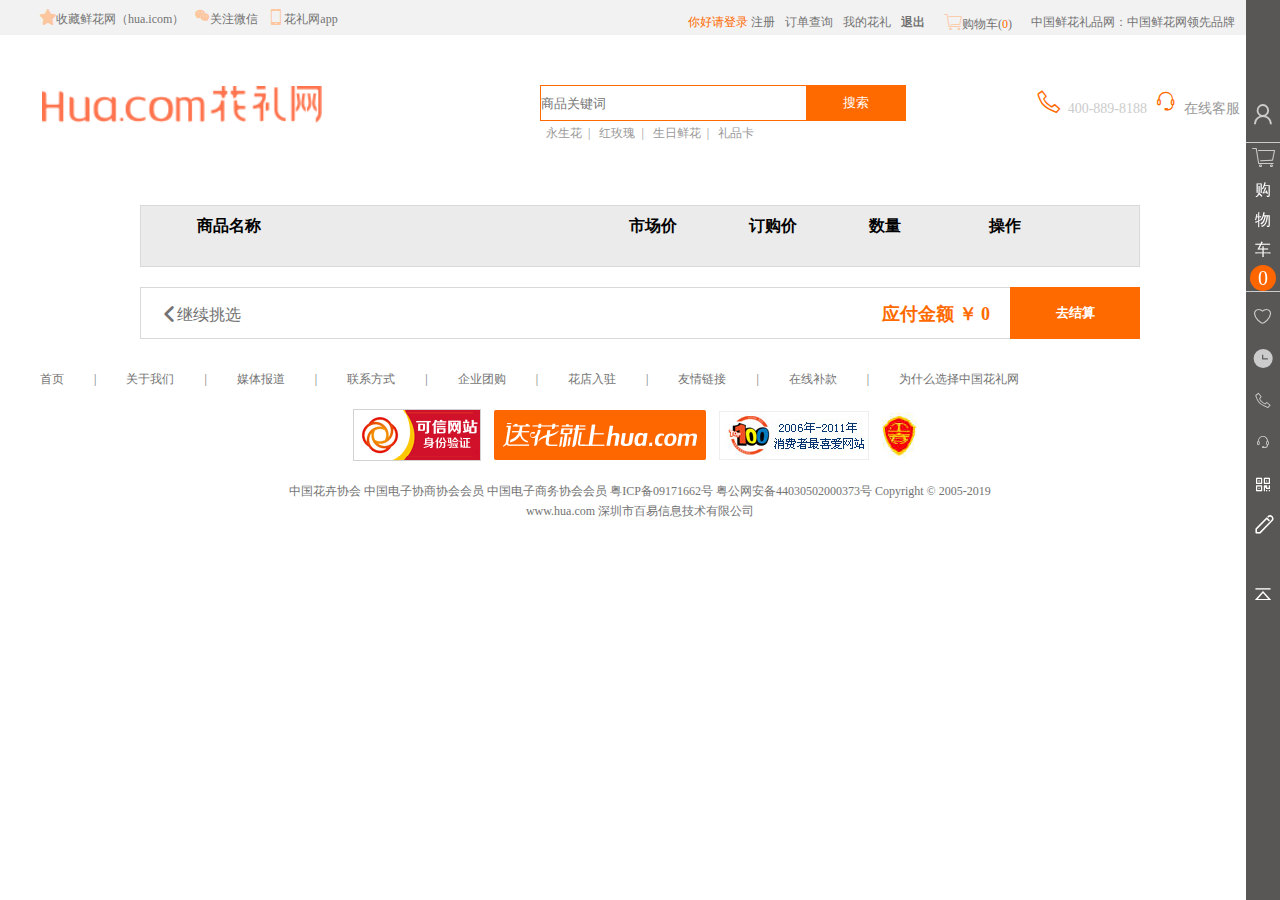
<file: 花礼网-梁文丽/src/html/car.html>
<!DOCTYPE html>
<html lang="en">

<head>
    <meta charset="UTF-8">
    <meta name="viewport" content="width=device-width, initial-scale=1.0">
    <meta http-equiv="X-UA-Compatible" content="ie=edge">
    <title>car</title>
    <link rel="stylesheet" href="../css/css/base.css">
    <link rel="stylesheet" href="../css/css/car.css">
</head>

<body>
    <header class="header">

    </header>
    <main class="main">
        <div class="goodbox">
            <div class="hd ">
                <ul class="order-title clearfix">
                    <li class="selecter"></li>
                    <li class="product">商品名称</li>
                    <li class="market-price">市场价</li>
                    <li class="order-price">订购价</li>
                    <li class="num">数量</li>
                    <li class="operate">操作</li>
                </ul>
            </div>
            <div class="bd">
                <!-- <ul class="order-list clearfix" id=""> -->
                <!-- <li class="selecter">
                        <input type="checkbox">
                    </li>
                    <li class="img-box">
                        <img src="../img/images/gifts-chocolates.png" alt="">
                    </li>
                    <li class="product">
                        <p>[礼品]我如此爱你-口红款999一专柜正品Dior#999口红＋进口永生玫瑰礼盒</p>

                    </li>
                    <li class="market-price">
                        <span>￥</span>
                        <span class="price">788</span>
                    </li>
                    <li class="order-price">
                        <span>￥</span>
                        <span class="price">788</span></li>
                    <li class="num">
                        <div class="input-num clearfix">
                            <span class="cut">-</span>
                            <input type="text" value="1">
                            <span class="add">+</span>
                        </div>
                    </li>
                    <li class="operate">
                        <span>删除</span>
                    </li> -->
                <!-- </ul> -->

            </div>
        </div>
        <div class="set-bar clearfix">
            <div class="set-info clearfix">
                <a href="list.html" class="back fl">
                    <span class="icon icon-shangyiye">继续挑选</span>
                </a>
                <div class="set-stat fr">
                    应付金额
                    <div class="price">
                        <span>￥</span>
                        <span class="price-num"> 0</span>
                    </div>
                </div>
            </div>
            <button class="btn">去结算</button>
        </div>
    </main>
    <footer class="footer">

    </footer>
    <div class="mui-mbar-tabs">
        <div class="con">
            <div class="top">
                <ul>
                    <li class="li1">
                        <!-- <i class="iconfont icongerensvg"></i> -->
                        <span class="icon icon-gerensvg"></span>
                        <div class="geren">
                            <img src="../img/images/avatar_none.jpg" alt="">
                            <div class="tt">
                                <!-- <p>你好！请你<a href="../html/regar.html">注册</a>|<a href="../html/login/html">登录</a></p> -->
                            </div>
                        </div>

                    </li>
                    <li class="a li2">
                        <span class="icon icon-gouwuche"></span>
                        购物车
                        <span class="num">0</span>
                    </li>
                    <li class="li3">
                        <span class="icon icon-icon-test"></span>
                        <div class="shou">我的收藏</div>
                    </li>
                    <li class="li4">
                        <span class="icon  icon-shizhong"></span>
                        <div class="shou">浏览足迹</div>
                    </li>
                    <li class="li5">
                        <span class="icon icon-weibiao"></span>
                        <div class="shou"> 400-889-818</div>
                    </li>
                    <li class="li6">
                        <span class="icon icon-erji"></span>
                        <div class="shou">在线客服</div>
                    </li>
                </ul>

            </div>
            <div class="btn">
                <ul>
                    <li class="li7">
                        <span class="icon icon-erweima"></span>
                        <div class="app">
                            <div>
                                <img src="../img/weixin.jpg" alt="">
                                公众微信号
                            </div>
                            <div>
                                <img src="../img/app_qrcode.jpg" alt="">
                                下载花礼app
                            </div>
                        </div>
                    </li>
                    <li class="li8">
                        <span class="icon icon-jibiji"></span>
                        <div class="shou">用户反馈</div>
                    </li>
                    <li class="li9"><span class="icon icon-icon- toTop"></span></li>
                </ul>
            </div>
        </div>
    </div>
</body>
<script src="../lib/jquery-1.10.1.min.js"></script>
<script src="../lib/myquery.js"></script>
<script src="../js/car.js"></script>
<script>
    let toTop = document.querySelector('.btn .toTop');
    toTop.onclick = function () {
        window.scrollTo(0, 0);
    }
    let gouss = document.querySelector('.top .li2');
    gouss.onclick = function () {
        location.href = 'car.html';
    }
</script>

</html>
</file>
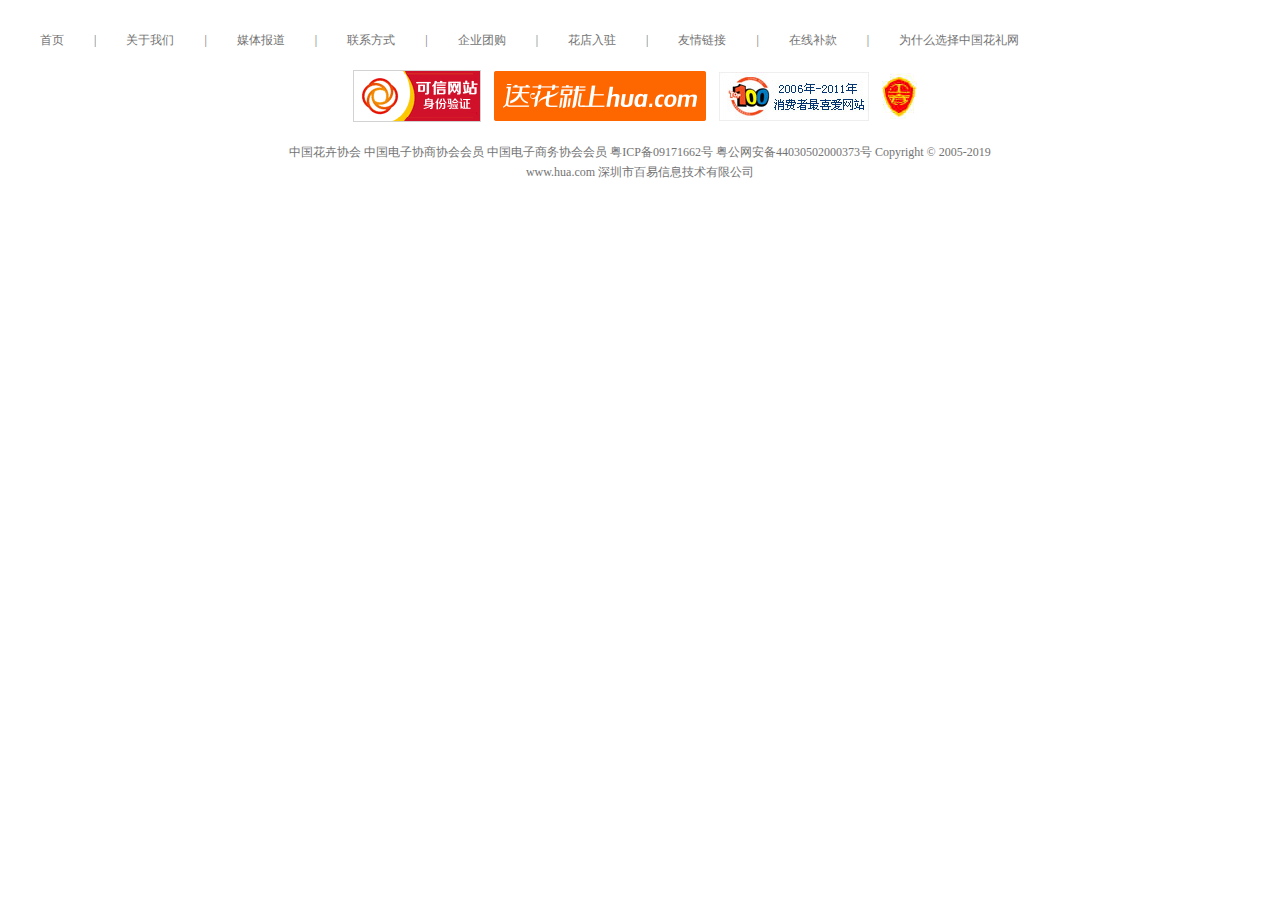
<file: 花礼网-梁文丽/src/html/footer1.html>
<!DOCTYPE html>
<html lang="en">

<head>
    <meta charset="UTF-8">
    <meta name="viewport" content="width=device-width, initial-scale=1.0">
    <meta http-equiv="X-UA-Compatible" content="ie=edge">
    <title>footer</title>
    <link rel="stylesheet" href="../css/css/base.css">
    <link rel="stylesheet" href="../css/css/footer.css">
    <style>
    </style>
</head>

<body>
    <footer class="footer">
        <div class="footerCon ">
            <div class="footerNav clearfix">
                <ul>
                    <li class="nav"><a href="">首页</a><i>|</i></li>
                    <li><a href="">关于我们</a><i>|</i></li>
                    <li><a href="">媒体报道</a><i>|</i></li>
                    <li><a href="">联系方式</a><i>|</i></li>
                    <li><a href="">企业团购</a><i>|</i></li>
                    <li><a href="">花店入驻</a><i>|</i></li>
                    <li><a href="">友情链接</a><i>|</i></li>
                    <li><a href="">在线补款</a><i>|</i></li>
                    <li><a href="">为什么选择中国花礼网</a></li>
                </ul>


            </div>
            <div class="auth">
                <img src="../img/images/cxwz.png" alt="">
                <img src="../img/images/slogan.png" alt="">
                <img src="../img/images/100.jpg" alt="">
                <img src="../img/images/bico1.jpg" alt="">
            </div>
            <div class="name">
                <a href="">中国花卉协会</a>
                <a href="">中国电子协商协会会员</a>
                <a href="">中国电子商务协会会员</a>
                <a href="">粤ICP备09171662号</a>
                <a href="">粤公网安备44030502000373号 Copyright © 2005-2019</a>
            </div>
            <div class="adr">
                <a href="">www.hua.com</a>
                <a href=""> 深圳市百易信息技术有限公司</a>
            </div>
        </div>
    </footer>
</body>

</html>
</file>
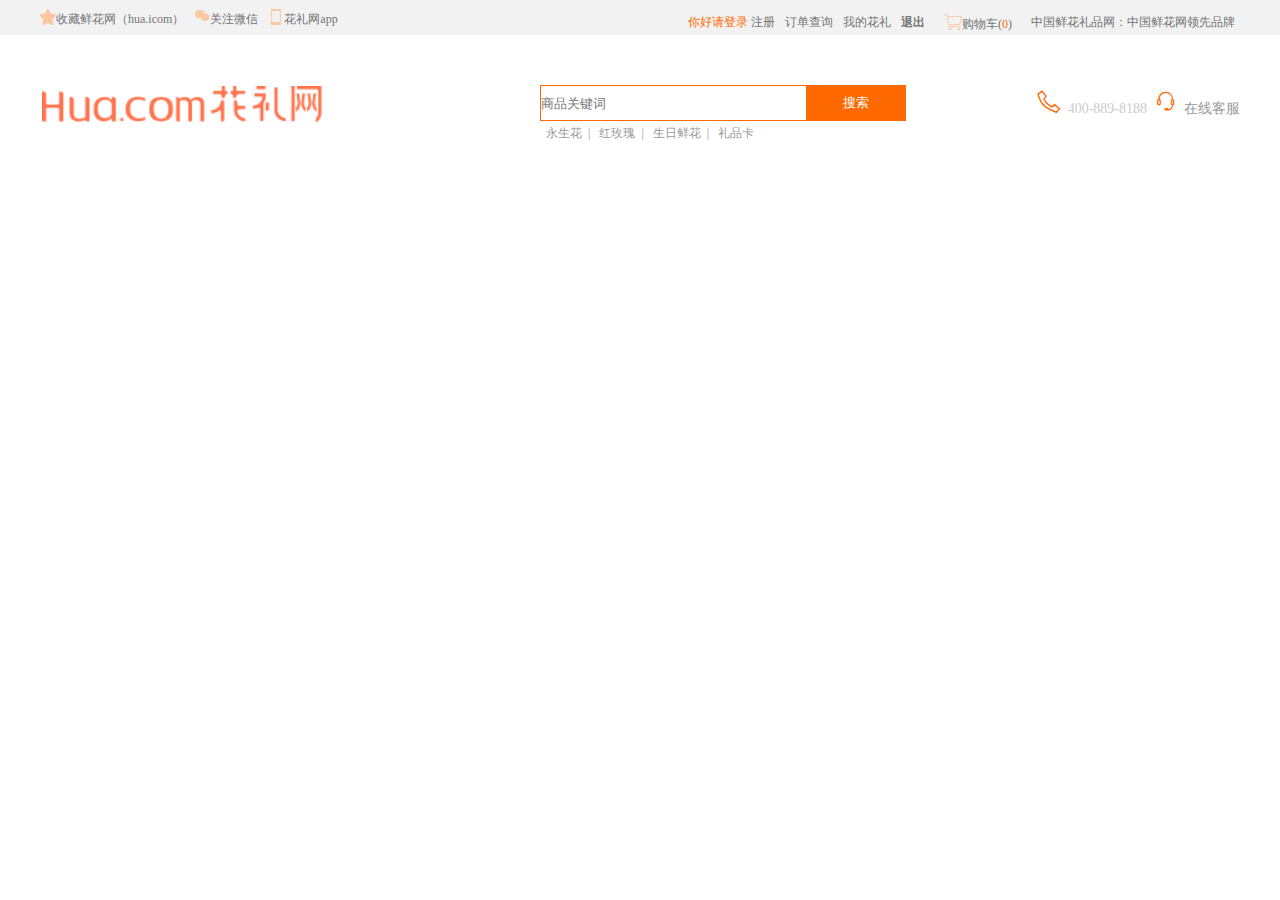
<file: 花礼网-梁文丽/src/html/head.html>
<!DOCTYPE html>
<html lang="en">

<head>
    <meta charset="UTF-8">
    <meta name="viewport" content="width=device-width, initial-scale=1.0">
    <meta http-equiv="X-UA-Compatible" content="ie=edge">
    <title>header</title>

    <link rel="stylesheet" href="../css/iconfont/iconfont.css">
    <link rel="stylesheet" href="../css/css/base.css">
    <link rel="stylesheet" href="../css/css/header.css">
</head>

<body>
    <header class="header">
        <!-- 顶部导航开始 -->
        <div class="headerTop">
            <div class="topCon">
                <ul class="site-nav-l">
                    <li class="one"><span class="icon icon-wujiao"></span><span>收藏鲜花网（hua.icom）</span></li>
                    <li class="one"><span class="icon icon-icon"></span><span>关注微信</span>
                        <div class="dropdown-menu weixin"><img src="../img/weixin.jpg" alt="" class="img">
                            <p>扫码关注
                                <br>
                                更多惊喜
                            </p>
                        </div>
                    </li>
                    <li class="two"><span class="icon icon-shouji"></span><span>花礼网app</span>
                        <div class="dropdown-menu app"><img src="../img/weixin.jpg" alt="">
                            <p>
                                新人专享100元App礼包
                            </p>
                        </div>

                    </li>
                </ul>
                <ul class="site-nav-2">
                    <li> <span href="" id="loginbtn" style="color: #ff6a00;">你好请登录</span> <a href="regar.html"
                            id="regar">注册</a></li>
                    <li><a href="">订单查询</a></li>
                    <li><a href="">我的花礼</a></li>
                    <li><span href="" style="font-weight: bold;" id="out">退出</span></li>
                    <li class="togou"><span class="icon icon-gouwuche"></span><span class="gg">购物车</span>(<span
                            class="gun" style="color: #ff6a00;">0</span>)

                        <div class="goufix">
                            <div class="got">
                                <ul class="goodlist"><a href="html/car.html" class="clearfix">
                                        <!-- <img src="" alt="">
                                            <span class="title"></span>
                                            <span class="num"></span>
                                            <span class="price"></span> -->
                                    </a>
                                </ul>
                            </div>
                            <div class="nei">
                                <div class="fl neibox">
                                    <span class="total" style="color: black;"></span>件总计：<span class="zongjia"></span>
                                </div>

                                <a href="car.html" class="fr goubtn">去购物车结算</a>
                            </div>
                        </div>

                    </li>
                    <li>中国鲜花礼品网：中国鲜花网领先品牌</li>
                </ul>
            </div>
        </div>
        <!-- 顶部导航结束 -->
        <!-- 输入框 -->
        <div class=" headerBtn">
            <div class="con">
                <div class="logo fl">
                    <h1>
                        <a href="">中国花礼网</a>
                    </h1>
                </div>
                <div class="search fl">
                    <form action="">
                        <div class="i_search">
                            <input type="text" placeholder="商品关键词">
                            <span class="btnbox">
                                <input type="button" class="btn" value="搜索">
                                </input>
                            </span>
                        </div>
                    </form>
                    <span class="help-block">
                        <a href="">永生花</a>|
                        <a href="">红玫瑰</a>|
                        <a href="">生日鲜花</a>|
                        <a href="">礼品卡</a>
                    </span>
                </div>
                <div class="service fr">
                    <span class="icon icon-weibiao"></span>
                    400-889-8188
                    <span class="icon icon-erji"></span>
                    <a href=""> 在线客服</a>
                </div>
            </div>

        </div>
    </header>
</body>

</html>
</file>
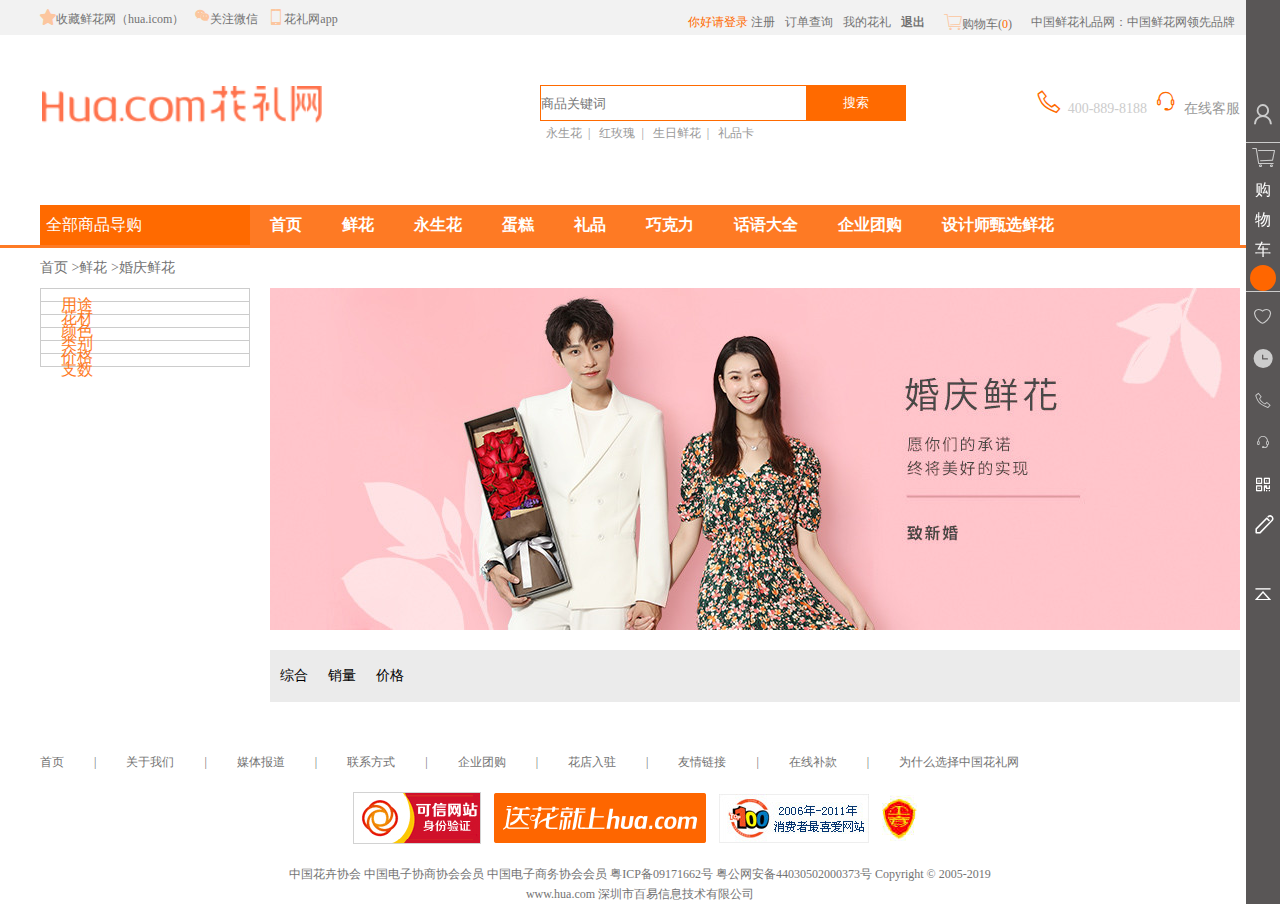
<file: 花礼网-梁文丽/src/html/list.html>
<!DOCTYPE html>
<html lang="en">

<head>
    <meta charset="UTF-8">
    <meta name="viewport" content="width=device-width, initial-scale=1.0">
    <meta http-equiv="X-UA-Compatible" content="ie=edge">
    <title>list</title>
    <link rel="stylesheet" href="../css/css/base.css">
    <link rel="stylesheet" href="../css/iconfont/iconfont.css">
    <link rel="stylesheet" href="../css/css/list.css">
    <style>
        .muen {
            box-sizing: border-box !important;
        }
    </style>
</head>

<body>
    <header class="header">

    </header>
    <div class="navList">
        <div class="navCon clearfix">
            <div class="navList">
                <div class="guide fl">
                    <h3>全部商品导购</h3>
                    <div class="guideList">
                        <div class="drop use">
                            <h4>鲜花用途</h4>
                            <ul class="useList clearfix">
                                <li><a href="">生日鲜花</a></li>
                                <li><a href="">爱情鲜花</a></li>
                                <li><a href="">友情鲜花</a></li>
                                <li><a href="">问候长辈</a></li>
                                <li><a href="">探病慰问</a></li>
                                <li><a href="">道歉鲜花</a></li>
                                <li><a href="">祝贺鲜花</a></li>
                                <li><a href="">婚庆鲜花</a></li>
                                <li><a href="">商务鲜花</a></li>
                            </ul>
                        </div>
                        <div class="drop">
                            <h4>鲜花花材</h4>
                            <ul class="clearfix">
                                <li><a href="">玫瑰</a></li>
                                <li><a href="">康乃锡</a></li>
                                <li><a href="">百合</a></li>
                                <li><a href="">向日葵</a></li>
                                <li><a href="">弗朗</a></li>
                                <li><a href="">郁金香</a></li>
                                <li><a href="">马蹄莲</a></li>
                            </ul>
                        </div>

                        <div class="drop clearfix immortal drop1">
                            <a class="a">永生花
                                <span class="icon icon-xia fr"></span>
                            </a>
                            <!-- <h4 class="fr"><span class="icon icon-xia"></span></h4> -->
                            <ul class="clearfix">
                                <li><a href="">永生瓶花</a></li>
                                <li><a href="">经典花盒</a></li>
                                <li><a href="">特色永生花</a></li>
                                <ul class="imList muen">
                                    <!-- <b>|</b> -->
                                    <h5>永生类别</h5>
                                    <div class="link-img">
                                        <!-- <a href="">
                                             <img src="" alt="">
                                             <span></span>
                                         </a> -->
                                    </div>
                                </ul>
                            </ul>
                        </div>
                        <div class="drop clearfix bir drop1">
                            <a class="a">蛋糕 <span class="icon icon-xia fr"></span></a>
                            <!-- <h4 class="fr"><span class="icon icon-xia"></span></h4> -->
                            <ul class="clearfix">
                                <li><a href="">元祖</a></li>
                                <li><a href="">幸福西饼</a></li>
                                <li><a href="">21cake</a></li>
                                <li><a href="">诺心蛋糕</a></li>
                                <li><a href="">窝夫小子</a></li>
                                <li><a href="">BONCAKE</a></li>
                                <ul class="birList muen ">
                                    <h5>品牌蛋糕</h5>
                                    <div class="link-img link-img1">
                                        <!-- <a href="">
                                                 <img src="" alt="">
                                                 <span></span>
                                             </a> -->
                                    </div>
                                    <h5 class="h5">蛋糕城市</h5>
                                    <div class="link-text">
                                        <!-- <a href="">
                                             </a> -->
                                    </div>
                                </ul>
                            </ul>
                        </div>
                        <div class="drop clearfix gif drop1">
                            <a class="a">礼品/公仔/绿植
                                <span class="icon icon-xia fr"></span>
                            </a>
                            <!-- <span class="icon icon-xia"></span> -->
                            <ul class="ifList muen clearfix">
                                <h5>品牌类别</h5>
                                <div class="link-img">
                                    <a href="">
                                        <img src="../img/images/gifts-musicbox.png" alt="">
                                        <span>音乐盒</span>
                                    </a>
                                    <a href="">
                                        <img src="../img/images/gifts-dengshi.png" alt="">
                                        <span>金伯莉</span>
                                    </a>
                                    <a href="">
                                        <img src="../img/images/gifts-goldenflower.png" alt="">
                                        <span>音乐盒</span>
                                    </a>
                                    <a href="">
                                        <img src="../img/images/gifts-crystallaser.png" alt="">
                                        <span>音乐盒</span>
                                    </a>
                                    <a href="">
                                        <img src="../img/images/gifts-toys.png" alt="">
                                        <span>音乐盒</span>
                                    </a>
                                    <a href="">
                                        <img src="../img/images/gifts-chocolates.png" alt="">
                                        <span>音乐盒</span>
                                    </a>
                                </div>
                                <h5 class="gz">品牌公仔</h5>
                                <div class="link-text">
                                    <a href="">Hello Kitty公仔 </a>
                                    <a href="">卡通花束(公仔花束) </a>
                                </div>
                                <h5 class="gz">绿植花卉</h5>
                                <div class="link-text">
                                    <a href="">绿色植物</a>
                                    <a href="">盆栽花卉 </a>
                                    <a href="">多肉植物盆栽 </a>

                                </div>

                            </ul>
                        </div>
                        <div class="drop clearfix jia drop1">
                            <h4 class="fl">IT数码/小家电</h4>
                            <h4 class="fr"><span class="icon icon-xia"></span></h4>
                            <ul class="jiaList muen">
                                <h5 class="gz">IT数码</h5>
                                <div class="link-text">
                                    <a href="">蓝牙音箱</a>
                                    <a href="">数码家电</a>
                                </div>
                                <h5 class="gz">小家电</h5>
                                <div class="link-text">
                                    <a href="">
                                        香薰机
                                    </a>


                                </div>
                            </ul>
                        </div>
                    </div>
                </div>
                <ul class="navRight fl">
                    <li><a href="../index1.html" target="">首页</a></li>
                    <li><a href="">鲜花</a></li>
                    <li><a href="">永生花</a></li>
                    <li><a href="">蛋糕</a></li>
                    <li><a href="">礼品</a></li>
                    <li><a href="">巧克力</a></li>
                    <li><a href="">话语大全</a></li>
                    <li><a href="">企业团购</a></li>
                    <li><a href="">设计师甄选鲜花</a></li>
                </ul>
            </div>
        </div>
    </div>
    <div class="con">
        <div class="bread">
            <a href="../index.html">首页</a>
            <a href="">>鲜花</a>
            >婚庆鲜花
        </div>
        <div class="wrapper clearfix">
            <div class="wrapper-left fl">
                <div class="side">
                    <div class="item item1 clearfix ">
                        <h4 class="fl">
                            用途
                        </h4>
                        <ul class="fr list">
                            <!-- <li></li> -->
                        </ul>
                    </div>
                    <div class="item item2 clearfix ">
                        <h4 class="fl">
                            花材
                        </h4>
                        <ul class="fr list">
                            <!-- <li></li> -->
                        </ul>
                    </div>
                    <div class="item item3 clearfix ">
                        <h4 class="fl">
                            颜色
                        </h4>
                        <ul class="fr list">
                            <!-- <li></li> -->
                        </ul>
                    </div>
                    <div class="item item4 clearfix ">
                        <h4 class="fl">
                            类别
                        </h4>
                        <ul class="fr list">
                            <!-- <li></li> -->
                        </ul>
                    </div>
                    <div class="item item5 clearfix ">
                        <h4 class="fl">
                            价格
                        </h4>
                        <ul class="fr list">
                            <!-- <li></li> -->
                        </ul>
                    </div>
                    <div class="item item6 clearfix ">
                        <h4 class="fl">
                            支数
                        </h4>
                        <ul class="fr list">
                            <!-- <li></li> -->
                        </ul>
                    </div>
                </div>

            </div>
            <div class="wrapper-right fr">
                <div class="banner">
                    <img src="../img/images/flower_bannerhunqing_190906.jpg" alt="">
                </div>
                <div class="filterbar">
                    <ul class="clearfix">
                        <li class="zhoonghe">综合</li>
                        <li class="xiaoliang">销量<span></span></li>
                        <li class="jiage">价格<span></span></li>
                    </ul>
                </div>
                <!-- 商品列表 -->
                <div class="grid-wrapper">
                    <ul class="good clearfix">
                        <!--  <li class="" data-gid="">
                            <a href="detail.html" class="box">
                                <img src="" alt="">
                                <p class="price"></p>
                                <p class="title1"></p>
                                <p class="title2"></p>

                            </a>
                            <div class="ico">
                                <a href="">
                                    <span class="icon icon-icon-test"></span>收藏
                                </a>
                                <a href="">
                                    <span class="icon icon-gouwuche"></span>购物车
                                </a>
                            </div>
                        </li>-->
                    </ul>
                    <div id="loading"> 显示更多</div>
                </div>

            </div>
        </div>



    </div>
    <footer class="footer">
    </footer>
    <div class="mui-mbar-tabs">
        <div class="con">
            <div class="top">
                <ul>
                    <li class="li1">
                        <!-- <i class="iconfont icongerensvg"></i> -->
                        <span class="icon icon-gerensvg"></span>
                        <div class="geren">
                            <img src="../img/images/avatar_none.jpg" alt="">
                            <div class="tt">
                                <!-- <a>你好！请你<a href="../html/regar.html">注册</a>|<a href="../html/login/html">登录</a></p> -->
                            </div>
                        </div>

                    </li>
                    <li class="a li2">
                        <span class="icon icon-gouwuche"></span>
                        购物车
                        <span class="num"></span>
                    </li>
                    <li class="li3">
                        <span class="icon icon-icon-test"></span>
                        <div class="shou">我的收藏</div>
                    </li>
                    <li class="li4">
                        <span class="icon  icon-shizhong"></span>
                        <div class="shou">浏览足迹</div>
                    </li>
                    <li class="li5">
                        <span class="icon icon-weibiao"></span>
                        <div class="shou"> 400-889-818</div>
                    </li>
                    <li class="li6">
                        <span class="icon icon-erji"></span>
                        <div class="shou">在线客服</div>
                    </li>
                </ul>

            </div>
            <div class="btn">
                <ul>
                    <li class="li7">
                        <span class="icon icon-erweima"></span>
                        <div class="app">
                            <div>
                                <img src="../img/weixin.jpg" alt="">
                                公众微信号
                            </div>
                            <div>
                                <img src="../img/app_qrcode.jpg" alt="">
                                下载花礼app
                            </div>
                        </div>
                    </li>
                    <li class="li8">
                        <span class="icon icon-jibiji"></span>
                        <div class="shou">用户反馈</div>
                    </li>
                    <li class="li9"><span class="icon icon-icon- toTop"></span></li>
                </ul>
            </div>
        </div>
    </div>
</body>
<script src="../lib/jquery-1.10.1.min.js"></script>
<script src="../lib/myquery.js"></script>
<script src="../js/list.js"></script>
<script src="../js/good.js"></script>

<script>
    (function () {

        //$().load() 都是$.ajax()封装，需要发送请求，记得要用环境打开
        $('.header').load('../html/head.html', function () {
            // //异步的操作：没有加载完成，事件是无法绑定的
            let loginbtn = document.getElementById('loginbtn');
            let out = document.querySelector('#out');
            let name = getCookie('username');
            let tt = document.querySelector('.li1 .geren .tt');
            if (name) {
                loginbtn.innerHTML = '你好' + name;
                let s1 = '';
                s1 = `<p style="color: #ff6600;">你好！欢迎到花礼网</p>`;
                tt.innerHTML = s1;
            } else {
                let s1 = '';
                s1 = `<p>你好！请你<a href="../html/regar.html">注册</a>|<a href="../html/login.html">登录</a></p>`;
                tt.innerHTML = s1;
            }

            loginbtn.onclick = function () {
                location.href = 'login.html';
            }
            out.onclick = function () {
                removeCookie('username');
                // removeCookie('gnum');
                location.href = 'login.html';
            }

            // let gnum = getCookie('gnum');
            let gun = document.querySelector('.site-nav-2 .gun');
            let gg = document.querySelector('.site-nav-2 .gg');
            let numto = document.querySelector('.li2 .num');

            function getdata(url, str, fn) {
                //url:接口路径  str：sql语句  fn：成功获取数据后执行的回调,在这里做DOM操作
                // console.log('发送请求了');
                let p = new Promise(resolve => {
                    $.ajax({
                        type: 'get',
                        url: url,
                        data: {
                            sql: str
                        },
                        success: str => {
                            // console.log(str);
                            resolve(str); //把DOM操作放到外面进行
                            // fn(str);
                        }
                    });
                });

                p.then(data => {
                    if (fn) { //选填
                        fn(data);
                    }
                });
            }
            let uid = getCookie('username');
            let url66 = '../api/select.php';
            let gstr66 = `SELECT *FROM goodinf WHERE user=${uid};`;
            getdata(url66, gstr66, res66 => {
                let pre1 = JSON.parse(res66);
                creat(pre1);
                if (pre1.length) {
                    // gun.innerHTML = pre1.length;
                    // numto.innerHTML = pre1.length;
                } else {
                    // gun.innerHTML = 0;
                    // numto.innerHTML = 0;
                }
            });

            gg.onclick = function () {
                location.href = 'car.html';
            }

            got = document.querySelector('.togou .goufix .got');

            function creat(arr) {
                // console.log(arr)

                let str = arr.map(item => {
                    return ` <ul class="goodlist" data-id="${item.gid}"><a href="car.html">
                <img src="${item.src}" alt="">
                <span class="title">${item.gtitle}</span>
                <span class="num">${item.num}</span>
                <span class="price">￥${item.price}</span>
                 </a>
                 </ul>`;
                }).join('');
                // console.log(str);
                got.innerHTML = str;
                let ss = document.querySelectorAll('.goodlist .num');
                let price1 = document.querySelectorAll('.goodlist .price');
                let zongjia = document.querySelector('.nei .zongjia');

                let arrs = [];
                ss.forEach(item => {
                    // console.log(item.innerHTML);
                    arrs.push(item.innerHTML)
                });
                let arrs2 = [];
                price1.forEach(item => {
                    let a = item.innerHTML.slice(1);
                    arrs2.push(a)
                });
                let total1 = 0;
                let zongjia1 = 0;
                for (let i = 0; i < arrs.length; i++) {
                    total1 += arrs[i] * 1;
                    zongjia1 += arrs2[i] * arrs[i];
                }

                let total = document.querySelector('.nei .total');
                total.innerHTML = total1;
                numto.innerHTML = total1;
                gun.innerHTML = total1;
                zongjia.innerHTML = '￥' + zongjia1;
                let goubtn = document.querySelector('.nei .goubtn');
                goubtn.onclick = function () {
                    location.href = 'car.html';
                }

            }



        });


        $('.footer').load('../html/footer1.html');


        let toTop = document.querySelector('.btn .toTop');
        toTop.onclick = function () {
            window.scrollTo(0, 0);
        }

        let gouss = document.querySelector('.top .li2');
        gouss.onclick = function () {
            location.href = 'car.html';
        }
    })();
</script>

</html>
</file>
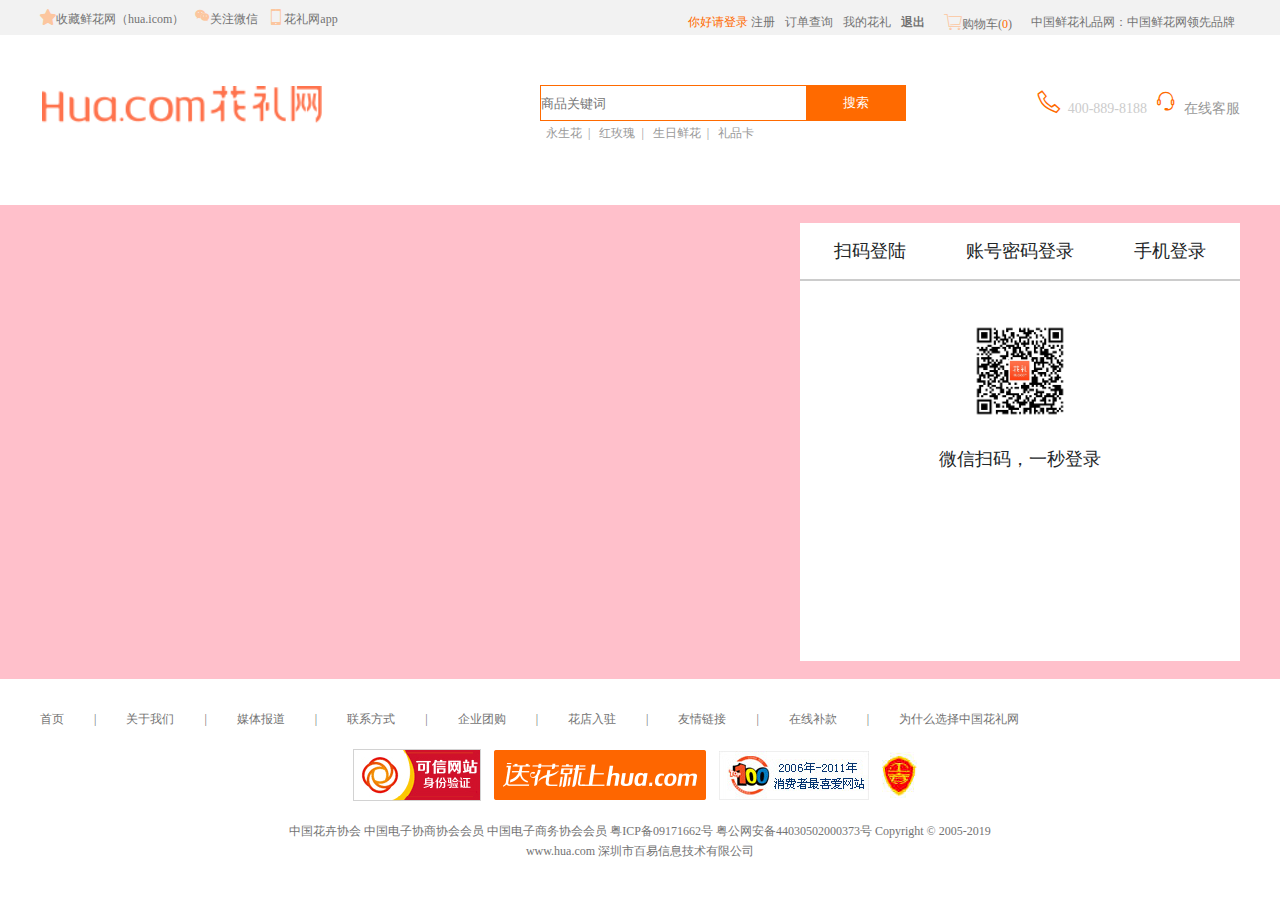
<file: 花礼网-梁文丽/src/html/login.html>
<!DOCTYPE html>
<html lang="en">

<head>
    <meta charset="UTF-8">
    <meta name="viewport" content="width=device-width, initial-scale=1.0">
    <meta http-equiv="X-UA-Compatible" content="ie=edge">
    <title>login</title>
    <link rel="stylesheet" href="../css/css/base.css">
    <link rel="stylesheet" href="../css/css/login.css">
    <link rel="stylesheet" href="../css/iconfont1/iconfont.css">
</head>

<body>
    <div class="login">
        <div class="loginHeader">

        </div>
        <main class="loginMain">
            <div class="mainCon">
                <div class="loginBox">
                    <ul class="login-tabs clearfix">
                        <li>扫码登陆</li>
                        <li class="zhanghao">账号密码登录</li>
                        <li>手机登录</li>
                    </ul>
                    <div class="tabs">
                        <!-- 微信 -->
                        <div class="weixin conbox" style="display: block;">
                            <img src="../img/weixin.jpg" alt="">
                            <p>微信扫码，一秒登录</p>
                        </div>
                        <!-- 账号 -->
                        <div class="inputBoxs attr1 conbox">
                            <div class="account inputBox"><span>账号</span><input type="text" placeholder="请输入花礼账号或邮箱"
                                    id="zhanghao">
                            </div>
                            <div class="password inputBox">
                                <span>密码</span><input type="password" placeholder="请输入花礼密码" id="password">
                            </div>
                            <div class="flie clearfix">
                                <a href="" class="fr">忘记密码？</a>
                            </div>
                            <input type="button" class="login-btn" value="登录" id="login-btn">
                        </div>
                        <!-- 短信登录 -->
                        <div class="attr2 conbox">
                            <div class="account inputBox"><span>账号</span><input type="text" placeholder="请输入手机号">
                            </div>
                            <div class="password inputBox">
                                <span>密码</span><input type="text" placeholder="请输入手机验证码">
                                <input type="button" value="验证码" class="btn">
                            </div>
                            <p></p>
                            <div class="flie">
                                <!-- <a href="" class="fr">忘记密码？</a> -->
                            </div>
                            <input type="button" class="login-btn" value="登录 / 注册">
                            <p class="form-tip">首次登录将自动创建账号</p>
                        </div>
                    </div>
                </div>
            </div>
            <!-- </div> -->
        </main>
        <footer class="mainFooter">
        </footer>
    </div>
</body>
<script src="../js/jquery-1.10.1.min.js"></script>
<script src="../lib/myquery.js"></script>
<script>
    (function () {

        //点击那个就那个高亮，并且切换到对应的内容
        $('.login-tabs li').click(function () { //绑定事件：作用于集合
            //点击的时候触发
            console.log($(this));
            $(this).attr('class', 'active').siblings().attr('class', ' '); //点击的按钮高亮显示
            //排他
            let index = $(this).index();
            $('.tabs .conbox').eq(index) //找到对应的div盒子，跟着显示
                .css('display', 'block')
                .siblings() //排他
                .css('display', 'none');



        });


        //$().load() 都是$.ajax()封装，需要发送请求，记得要用环境打开
        $('.loginHeader').load('head.html', function () {
            // //异步的操作：没有加载完成，事件是无法绑定的
            // $('.header').click(() => {
            //     alert(5566);
            // });

            let loginbtn = document.getElementById('loginbtn');
            let out = document.querySelector('#out');

            loginbtn.onclick = function () {
                location.href = 'login.html';
            }

            out.onclick = function () {
                removeCookie('username');
                location.href = 'login.html';
            }

        });

        $('.mainFooter').load('footer1.html');


        //登录
        let name = document.getElementById('zhanghao');
        let password = document.getElementById('password');
        let login = document.getElementById('login-btn');
        // console.log(login);
        login.onclick = function () {
            let username = name.value.trim();
            let pass = password.value.trim();
            if (username && password) {
                let url = '../api/check.php';
                let str1 = `SELECT *FROM useinf WHERE tel=${username} AND password='${pass}'`;
                ajax({
                    type: 'post',
                    url: url,
                    data: {
                        sql1: str1
                    },
                    success: str => {
                        console.log(str);
                        let nnn = getCookie('username');
                        if (nnn) {
                            alert('您已经登录');
                            location.href = '../index.html?';
                        } else if (str == 0) {
                            setCookie('username', username, 1);
                            location.href = '../index.html?' + username;
                        } else {
                            alert('密码或者用户名不正确');
                        }
                    }
                });

            } else {
                alert('请输入用户名和密码');

            }

        }




    })();
</script>

</html>
</file>
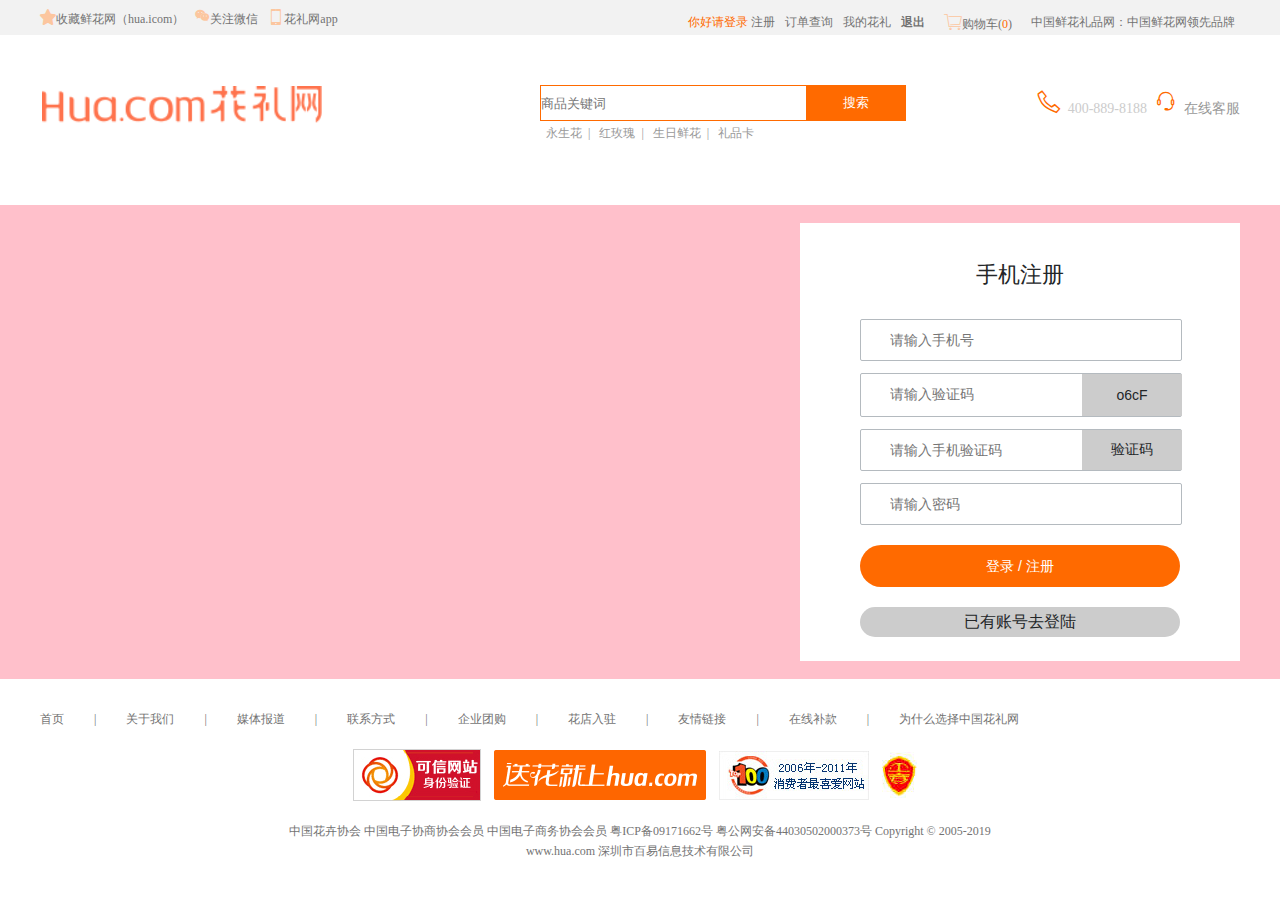
<file: 花礼网-梁文丽/src/html/regar.html>
<!DOCTYPE html>
<html lang="en">

<head>
    <meta charset="UTF-8">
    <meta name="viewport" content="width=device-width, initial-scale=1.0">
    <meta http-equiv="X-UA-Compatible" content="ie=edge">
    <title>regar</title>
    <link rel="stylesheet" href="../css/css/base.css">
    <link rel="stylesheet" href="../css/iconfont1/iconfont.css">
    <link rel="stylesheet" href="../css/css/regar.css">

</head>

<body>
    <div class="login">
        <div class="loginHeader">
            <!-- <iframe src="header.html" id="iframe-regar" frameborder='0' style="width:100%;"></iframe> -->
        </div>
        <main class="loginMain">
            <div class="mainCon">
                <div class="loginBox">
                    <ul class="login-tabs clearfix">
                        <li>手机注册</li>

                    </ul>
                    <div class="tabs">
                        <!-- 短信登录 -->
                        <div class="attr2 conbox">
                            <div class="account inputBox input1"><span>账号</span><input type="text" placeholder="请输入手机号">
                                <span class="pan1"></span>
                            </div>
                            <div class="password inputBox ma">
                                <input type="text" placeholder="请输入验证码" id="text1">
                                <input type="button" value="0320" class="btn" id="btn1">
                                <span class="pan"></span>
                            </div>
                            <div class="password inputBox">
                                <!-- <span class="yanzhengma">验证码</span> -->
                                <input type="text" placeholder="请输入手机验证码">
                                <input type=" button" value="验证码" class="btn">
                            </div>
                            <div class="account inputBox"><span>密码</span><input type="password" placeholder="请输入密码">
                            </div>
                            <p></p>
                            <div class="flie">
                                <!-- <a href="" class="fr">忘记密码？</a> -->
                            </div>
                            <input type="button" class="login-btn" value="登录 / 注册">
                            <span class="form-tip">已有账号去登陆</span>
                        </div>
                    </div>
                </div>
            </div>

        </main>
        <footer class="mainFooter">
     
        </footer>
    </div>


</body>
<script src="../js/jquery-1.10.1.min.js"></script>
<script src="../lib/myquery.js"></script>
<script src="../js/regar.js"></script>


<script>
    (function () {

        //$().load() 都是$.ajax()封装，需要发送请求，记得要用环境打开
        $('.loginHeader').load('head.html', function () {
            // //异步的操作：没有加载完成，事件是无法绑定的
            let loginbtn = document.getElementById('loginbtn');
            let out = document.querySelector('#out');
        
            loginbtn.onclick = function () {
                location.href = 'login.html';
            }

            out.onclick = function () {
                removeCookie('username');
                location.href = 'login.html';
            }
        });

        // $('#right').load('html/right.html');
        $('.mainFooter').load('footer1.html');

        let toTop = document.querySelector('.btn .toTop');
        toTop.onclick = function () {
            window.scrollTo(0, 0);
        }


    })();
</script>

</html>
</file>
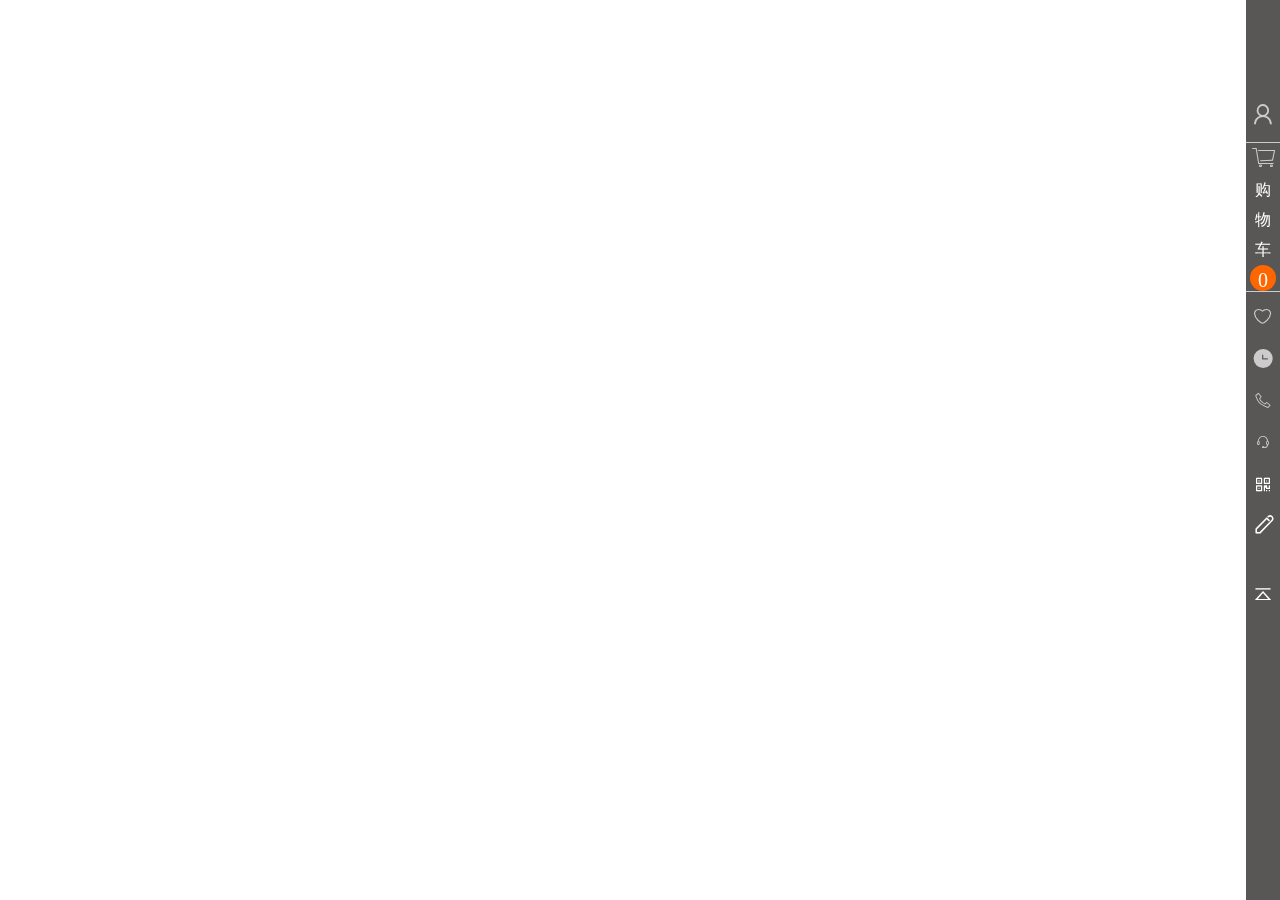
<file: 花礼网-梁文丽/src/html/right.html>
<!DOCTYPE html>
<html lang="en">

<head>
    <meta charset="UTF-8">
    <meta name="viewport" content="width=device-width, initial-scale=1.0">
    <meta http-equiv="X-UA-Compatible" content="ie=edge">
    <title>right</title>
    <link rel="stylesheet" href="../css/css/base.css">
    <link rel="stylesheet" href="../css/iconfont/iconfont.css">
    <link rel="stylesheet" href="../css/css/right.css">
    <link rel="stylesheet" href="https://at.alicdn.com/t/font_1523272_eb77tg4ug1.css">
    <style>
        html,
        body {
            display: flex;
            height: 100%;
        }
    </style>
</head>

<body>
    <div class="mui-mbar-tabs">
        <div class="con">
            <div class="top">
                <ul>
                    <li class="li1">
                        <!-- <i class="iconfont icongerensvg"></i> -->
                        <span class="icon icon-gerensvg"></span>
                        <div class="geren">
                            <img src="../img/images/avatar_none.jpg" alt="">
                            <div class="tt">
                                <p>你好！请你<a href="../html/regar.html">注册</a>|<a href="../html/login/html">登录</a></p>
                            </div>
                        </div>

                    </li>
                    <li class="a li2">
                        <span class="icon icon-gouwuche"></span>
                        购物车
                        <span class="num">0</span>
                    </li>
                    <li class="li3">
                        <span class="icon icon-icon-test"></span>
                        <div class="shou">我的收藏</div>
                    </li>
                    <li class="li4">
                        <span class="icon  icon-shizhong"></span>
                        <div class="shou">浏览足迹</div>
                    </li>
                    <li class="li5">
                        <span class="icon icon-weibiao"></span>
                        <div class="shou"> 400-889-818</div>
                    </li>
                    <li class="li6">
                        <span class="icon icon-erji"></span>
                        <div class="shou">在线客服</div>
                    </li>
                </ul>

            </div>
            <div class="btn">
                <ul>
                    <li class="li7">
                        <span class="icon icon-erweima"></span>
                        <div class="app">
                            <div>
                                <img src="../img/weixin.jpg" alt="">
                                公众微信号
                            </div>
                            <div>
                                <img src="../img/app_qrcode.jpg" alt="">
                                下载花礼app
                            </div>
                        </div>
                    </li>
                    <li class="li8">
                        <span class="icon icon-jibiji"></span>
                        <div class="shou">用户反馈</div>
                    </li>
                    <li class="li9"><span class="icon icon-icon- toTop"></span></li>
                </ul>
            </div>
        </div>
    </div>
</body>

<script>
    (function () {
        let toTop = document.querySelector('.btn .toTop');
        toTop.onclick = function () {
            window.scrollTo(0, 0);
        }
    })();
</script>

</html>
</file>
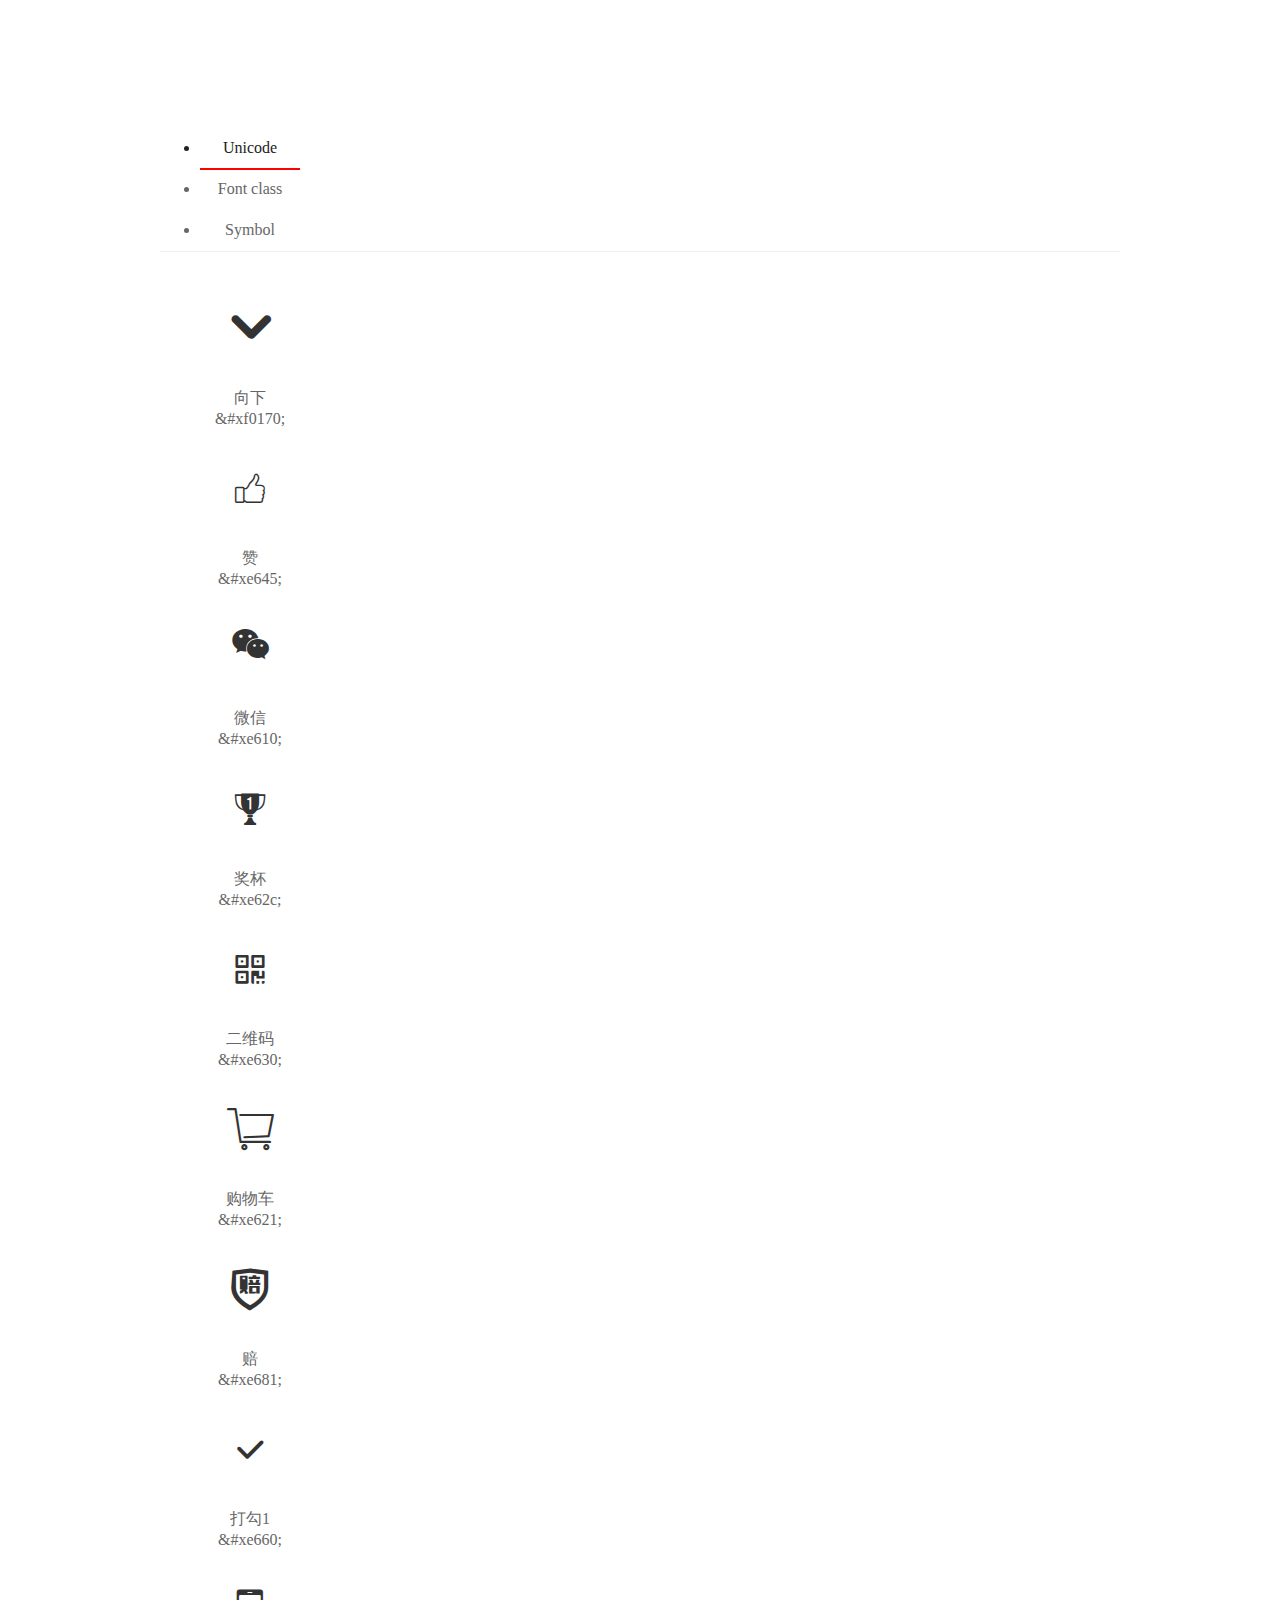
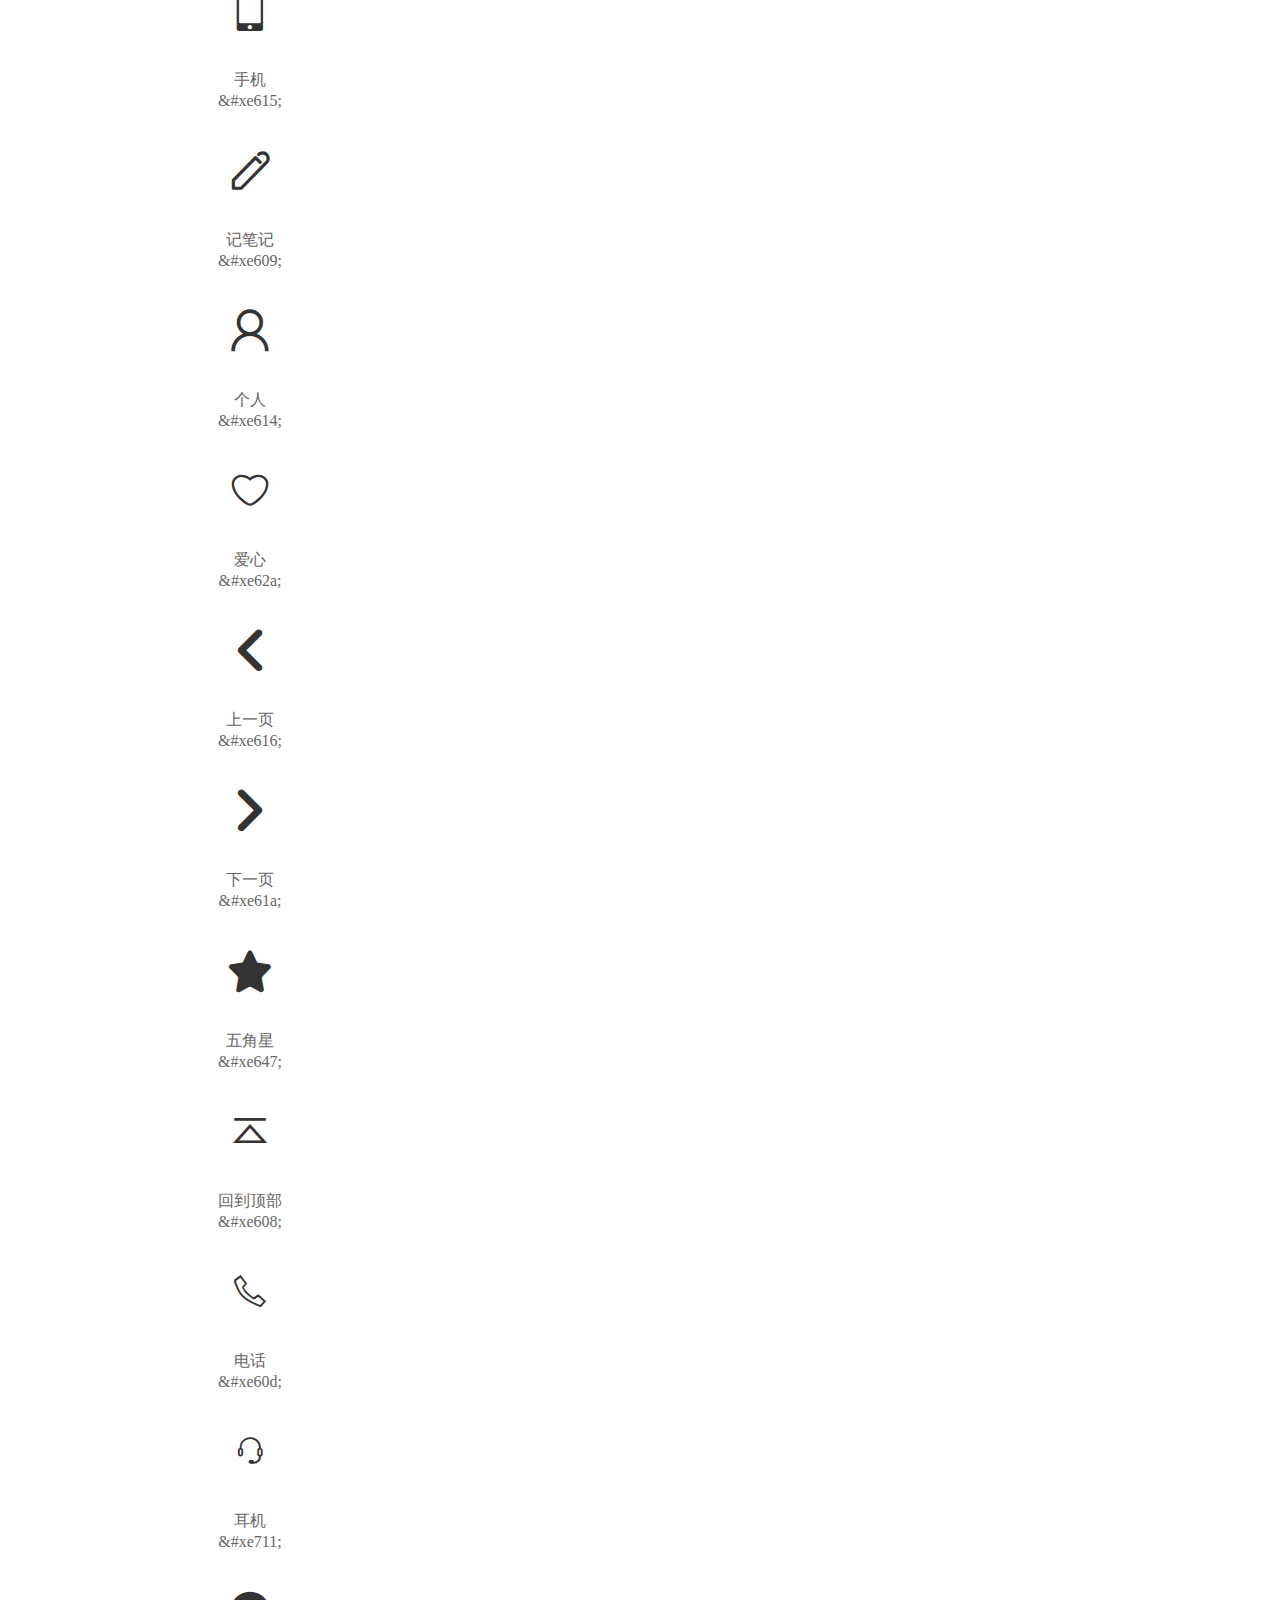
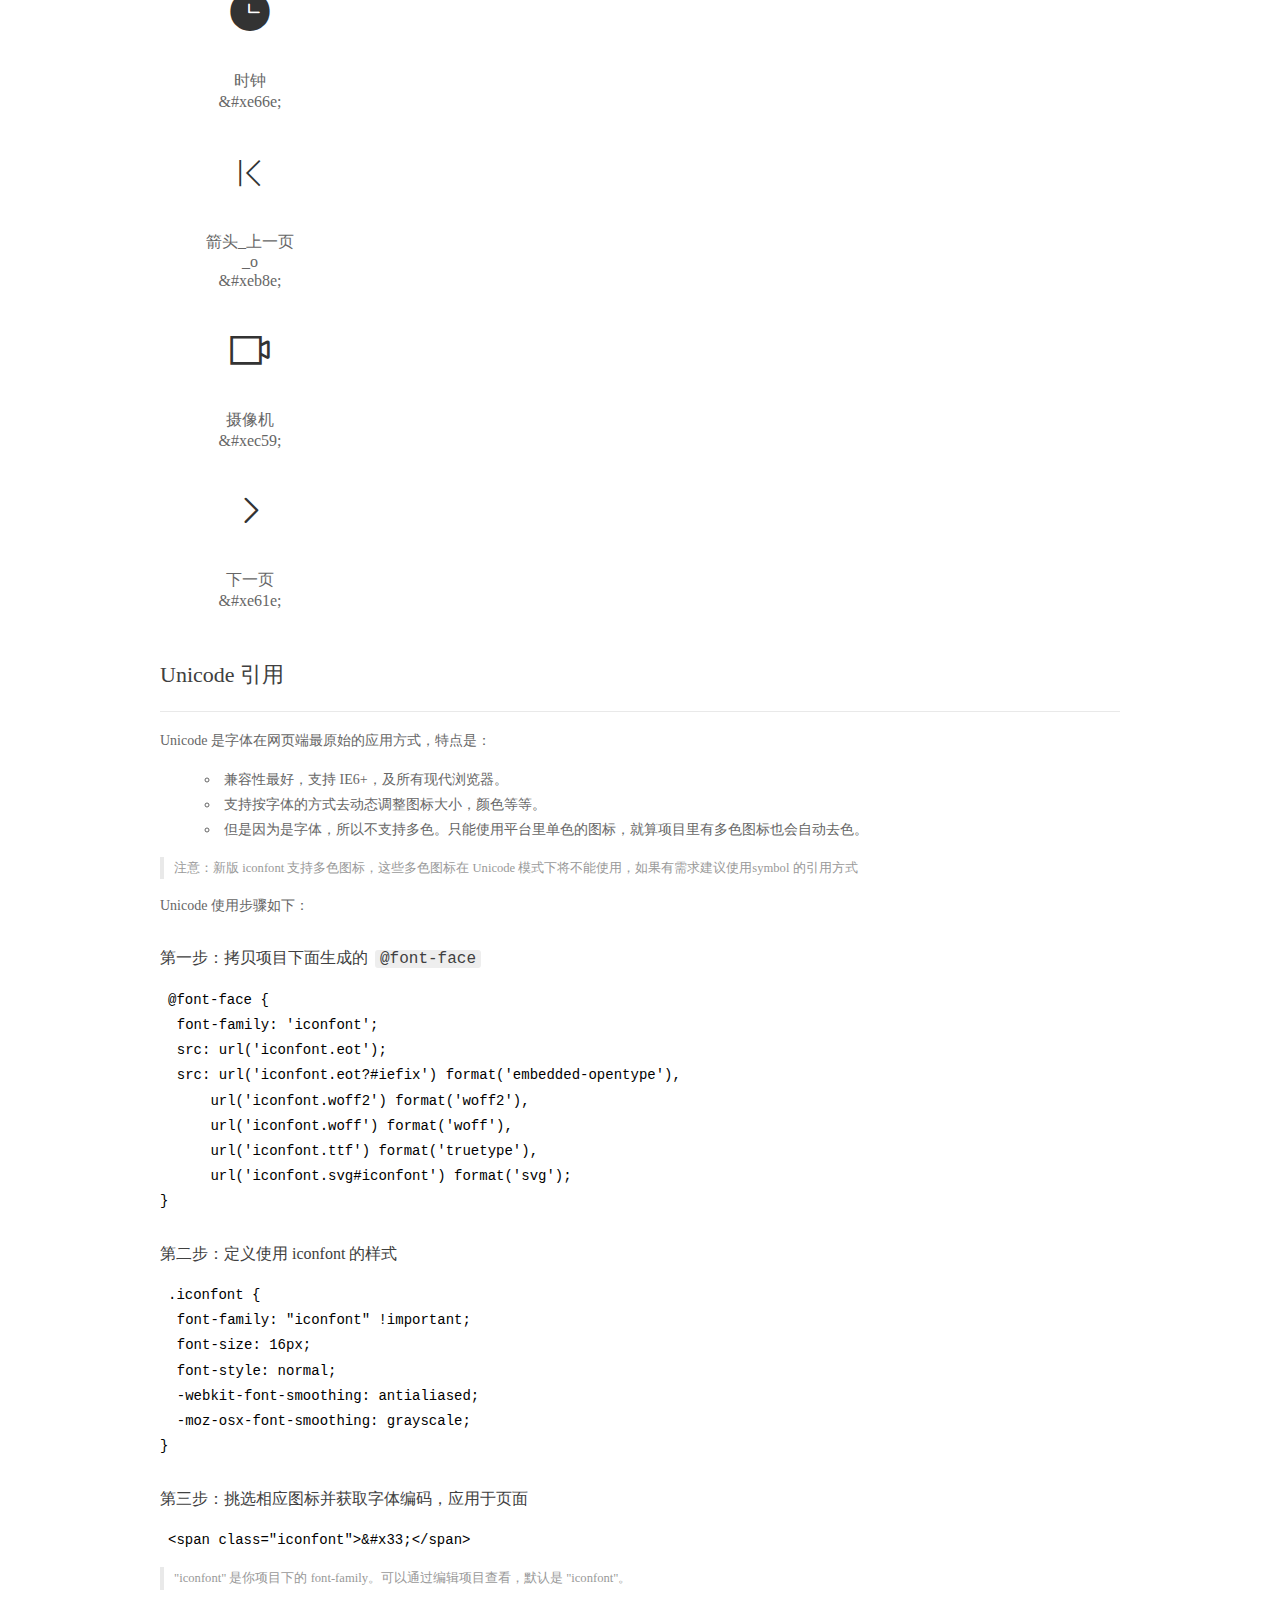
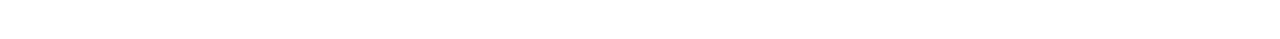
<file: 花礼网-梁文丽/src/css/iconfont/demo_index.html>
<!DOCTYPE html>
<html>
<head>
  <meta charset="utf-8"/>
  <title>IconFont Demo</title>
  <link rel="shortcut icon" href="https://gtms04.alicdn.com/tps/i4/TB1_oz6GVXXXXaFXpXXJDFnIXXX-64-64.ico" type="image/x-icon"/>
  <link rel="stylesheet" href="https://g.alicdn.com/thx/cube/1.3.2/cube.min.css">
  <link rel="stylesheet" href="demo.css">
  <link rel="stylesheet" href="iconfont.css">
  <script src="iconfont.js"></script>
  <!-- jQuery -->
  <script src="https://a1.alicdn.com/oss/uploads/2018/12/26/7bfddb60-08e8-11e9-9b04-53e73bb6408b.js"></script>
  <!-- 代码高亮 -->
  <script src="https://a1.alicdn.com/oss/uploads/2018/12/26/a3f714d0-08e6-11e9-8a15-ebf944d7534c.js"></script>
</head>
<body>
  <div class="main">
   
    <h1 class="logo"><a href="https://www.iconfont.cn/" title="iconfont 首页" target="_blank">&#xe86b;</a></h1>
    <div class="nav-tabs">
      <ul id="tabs" class="dib-box">
        <li class="dib active"><span>Unicode</span></li>
        <li class="dib"><span>Font class</span></li>
        <li class="dib"><span>Symbol</span></li>
      </ul>
      
    </div>
    <div class="tab-container">
      <div class="content unicode" style="display: block;">
          <ul class="icon_lists dib-box">
          
            <li class="dib">
              <span class="icon iconfont">&#xf0170;</span>
                <div class="name">向下</div>
                <div class="code-name">&amp;#xf0170;</div>
              </li>
          
            <li class="dib">
              <span class="icon iconfont">&#xe645;</span>
                <div class="name">赞</div>
                <div class="code-name">&amp;#xe645;</div>
              </li>
          
            <li class="dib">
              <span class="icon iconfont">&#xe610;</span>
                <div class="name">微信</div>
                <div class="code-name">&amp;#xe610;</div>
              </li>
          
            <li class="dib">
              <span class="icon iconfont">&#xe62c;</span>
                <div class="name">奖杯</div>
                <div class="code-name">&amp;#xe62c;</div>
              </li>
          
            <li class="dib">
              <span class="icon iconfont">&#xe630;</span>
                <div class="name">二维码</div>
                <div class="code-name">&amp;#xe630;</div>
              </li>
          
            <li class="dib">
              <span class="icon iconfont">&#xe621;</span>
                <div class="name">购物车</div>
                <div class="code-name">&amp;#xe621;</div>
              </li>
          
            <li class="dib">
              <span class="icon iconfont">&#xe681;</span>
                <div class="name">赔</div>
                <div class="code-name">&amp;#xe681;</div>
              </li>
          
            <li class="dib">
              <span class="icon iconfont">&#xe660;</span>
                <div class="name">打勾1</div>
                <div class="code-name">&amp;#xe660;</div>
              </li>
          
            <li class="dib">
              <span class="icon iconfont">&#xe615;</span>
                <div class="name">手机</div>
                <div class="code-name">&amp;#xe615;</div>
              </li>
          
            <li class="dib">
              <span class="icon iconfont">&#xe609;</span>
                <div class="name">记笔记</div>
                <div class="code-name">&amp;#xe609;</div>
              </li>
          
            <li class="dib">
              <span class="icon iconfont">&#xe614;</span>
                <div class="name">个人</div>
                <div class="code-name">&amp;#xe614;</div>
              </li>
          
            <li class="dib">
              <span class="icon iconfont">&#xe62a;</span>
                <div class="name">爱心</div>
                <div class="code-name">&amp;#xe62a;</div>
              </li>
          
            <li class="dib">
              <span class="icon iconfont">&#xe616;</span>
                <div class="name">上一页</div>
                <div class="code-name">&amp;#xe616;</div>
              </li>
          
            <li class="dib">
              <span class="icon iconfont">&#xe61a;</span>
                <div class="name">下一页</div>
                <div class="code-name">&amp;#xe61a;</div>
              </li>
          
            <li class="dib">
              <span class="icon iconfont">&#xe647;</span>
                <div class="name">五角星</div>
                <div class="code-name">&amp;#xe647;</div>
              </li>
          
            <li class="dib">
              <span class="icon iconfont">&#xe608;</span>
                <div class="name">回到顶部</div>
                <div class="code-name">&amp;#xe608;</div>
              </li>
          
            <li class="dib">
              <span class="icon iconfont">&#xe60d;</span>
                <div class="name">电话</div>
                <div class="code-name">&amp;#xe60d;</div>
              </li>
          
            <li class="dib">
              <span class="icon iconfont">&#xe711;</span>
                <div class="name">耳机</div>
                <div class="code-name">&amp;#xe711;</div>
              </li>
          
            <li class="dib">
              <span class="icon iconfont">&#xe66e;</span>
                <div class="name">时钟</div>
                <div class="code-name">&amp;#xe66e;</div>
              </li>
          
            <li class="dib">
              <span class="icon iconfont">&#xeb8e;</span>
                <div class="name">箭头_上一页_o</div>
                <div class="code-name">&amp;#xeb8e;</div>
              </li>
          
            <li class="dib">
              <span class="icon iconfont">&#xec59;</span>
                <div class="name">摄像机</div>
                <div class="code-name">&amp;#xec59;</div>
              </li>
          
            <li class="dib">
              <span class="icon iconfont">&#xe61e;</span>
                <div class="name">下一页</div>
                <div class="code-name">&amp;#xe61e;</div>
              </li>
          
          </ul>
          <div class="article markdown">
          <h2 id="unicode-">Unicode 引用</h2>
          <hr>

          <p>Unicode 是字体在网页端最原始的应用方式，特点是：</p>
          <ul>
            <li>兼容性最好，支持 IE6+，及所有现代浏览器。</li>
            <li>支持按字体的方式去动态调整图标大小，颜色等等。</li>
            <li>但是因为是字体，所以不支持多色。只能使用平台里单色的图标，就算项目里有多色图标也会自动去色。</li>
          </ul>
          <blockquote>
            <p>注意：新版 iconfont 支持多色图标，这些多色图标在 Unicode 模式下将不能使用，如果有需求建议使用symbol 的引用方式</p>
          </blockquote>
          <p>Unicode 使用步骤如下：</p>
          <h3 id="-font-face">第一步：拷贝项目下面生成的 <code>@font-face</code></h3>
<pre><code class="language-css"
>@font-face {
  font-family: 'iconfont';
  src: url('iconfont.eot');
  src: url('iconfont.eot?#iefix') format('embedded-opentype'),
      url('iconfont.woff2') format('woff2'),
      url('iconfont.woff') format('woff'),
      url('iconfont.ttf') format('truetype'),
      url('iconfont.svg#iconfont') format('svg');
}
</code></pre>
          <h3 id="-iconfont-">第二步：定义使用 iconfont 的样式</h3>
<pre><code class="language-css"
>.iconfont {
  font-family: "iconfont" !important;
  font-size: 16px;
  font-style: normal;
  -webkit-font-smoothing: antialiased;
  -moz-osx-font-smoothing: grayscale;
}
</code></pre>
          <h3 id="-">第三步：挑选相应图标并获取字体编码，应用于页面</h3>
<pre>
<code class="language-html"
>&lt;span class="iconfont"&gt;&amp;#x33;&lt;/span&gt;
</code></pre>
          <blockquote>
            <p>"iconfont" 是你项目下的 font-family。可以通过编辑项目查看，默认是 "iconfont"。</p>
          </blockquote>
          </div>
      </div>
      <div class="content font-class">
        <ul class="icon_lists dib-box">
          
          <li class="dib">
            <span class="icon iconfont icon-xiangxia"></span>
            <div class="name">
              向下
            </div>
            <div class="code-name">.icon-xiangxia
            </div>
          </li>
          
          <li class="dib">
            <span class="icon iconfont icon-zan"></span>
            <div class="name">
              赞
            </div>
            <div class="code-name">.icon-zan
            </div>
          </li>
          
          <li class="dib">
            <span class="icon iconfont icon-icon"></span>
            <div class="name">
              微信
            </div>
            <div class="code-name">.icon-icon
            </div>
          </li>
          
          <li class="dib">
            <span class="icon iconfont icon-icon22"></span>
            <div class="name">
              奖杯
            </div>
            <div class="code-name">.icon-icon22
            </div>
          </li>
          
          <li class="dib">
            <span class="icon iconfont icon-erweima"></span>
            <div class="name">
              二维码
            </div>
            <div class="code-name">.icon-erweima
            </div>
          </li>
          
          <li class="dib">
            <span class="icon iconfont icon-gouwuche"></span>
            <div class="name">
              购物车
            </div>
            <div class="code-name">.icon-gouwuche
            </div>
          </li>
          
          <li class="dib">
            <span class="icon iconfont icon-icon2"></span>
            <div class="name">
              赔
            </div>
            <div class="code-name">.icon-icon2
            </div>
          </li>
          
          <li class="dib">
            <span class="icon iconfont icon-dagou1"></span>
            <div class="name">
              打勾1
            </div>
            <div class="code-name">.icon-dagou1
            </div>
          </li>
          
          <li class="dib">
            <span class="icon iconfont icon-shouji"></span>
            <div class="name">
              手机
            </div>
            <div class="code-name">.icon-shouji
            </div>
          </li>
          
          <li class="dib">
            <span class="icon iconfont icon-jibiji"></span>
            <div class="name">
              记笔记
            </div>
            <div class="code-name">.icon-jibiji
            </div>
          </li>
          
          <li class="dib">
            <span class="icon iconfont icon-gerensvg"></span>
            <div class="name">
              个人
            </div>
            <div class="code-name">.icon-gerensvg
            </div>
          </li>
          
          <li class="dib">
            <span class="icon iconfont icon-icon-test"></span>
            <div class="name">
              爱心
            </div>
            <div class="code-name">.icon-icon-test
            </div>
          </li>
          
          <li class="dib">
            <span class="icon iconfont icon-shangyiye"></span>
            <div class="name">
              上一页
            </div>
            <div class="code-name">.icon-shangyiye
            </div>
          </li>
          
          <li class="dib">
            <span class="icon iconfont icon-xiayiye"></span>
            <div class="name">
              下一页
            </div>
            <div class="code-name">.icon-xiayiye
            </div>
          </li>
          
          <li class="dib">
            <span class="icon iconfont icon-wujiaoxing-"></span>
            <div class="name">
              五角星
            </div>
            <div class="code-name">.icon-wujiaoxing-
            </div>
          </li>
          
          <li class="dib">
            <span class="icon iconfont icon-icon-"></span>
            <div class="name">
              回到顶部
            </div>
            <div class="code-name">.icon-icon-
            </div>
          </li>
          
          <li class="dib">
            <span class="icon iconfont icon-weibiaoti-"></span>
            <div class="name">
              电话
            </div>
            <div class="code-name">.icon-weibiaoti-
            </div>
          </li>
          
          <li class="dib">
            <span class="icon iconfont icon-erji"></span>
            <div class="name">
              耳机
            </div>
            <div class="code-name">.icon-erji
            </div>
          </li>
          
          <li class="dib">
            <span class="icon iconfont icon-shizhong"></span>
            <div class="name">
              时钟
            </div>
            <div class="code-name">.icon-shizhong
            </div>
          </li>
          
          <li class="dib">
            <span class="icon iconfont icon-jiantou_shangyiye_o"></span>
            <div class="name">
              箭头_上一页_o
            </div>
            <div class="code-name">.icon-jiantou_shangyiye_o
            </div>
          </li>
          
          <li class="dib">
            <span class="icon iconfont icon-shexiangji"></span>
            <div class="name">
              摄像机
            </div>
            <div class="code-name">.icon-shexiangji
            </div>
          </li>
          
          <li class="dib">
            <span class="icon iconfont icon-iconfront-"></span>
            <div class="name">
              下一页
            </div>
            <div class="code-name">.icon-iconfront-
            </div>
          </li>
          
        </ul>
        <div class="article markdown">
        <h2 id="font-class-">font-class 引用</h2>
        <hr>

        <p>font-class 是 Unicode 使用方式的一种变种，主要是解决 Unicode 书写不直观，语意不明确的问题。</p>
        <p>与 Unicode 使用方式相比，具有如下特点：</p>
        <ul>
          <li>兼容性良好，支持 IE8+，及所有现代浏览器。</li>
          <li>相比于 Unicode 语意明确，书写更直观。可以很容易分辨这个 icon 是什么。</li>
          <li>因为使用 class 来定义图标，所以当要替换图标时，只需要修改 class 里面的 Unicode 引用。</li>
          <li>不过因为本质上还是使用的字体，所以多色图标还是不支持的。</li>
        </ul>
        <p>使用步骤如下：</p>
        <h3 id="-fontclass-">第一步：引入项目下面生成的 fontclass 代码：</h3>
<pre><code class="language-html">&lt;link rel="stylesheet" href="./iconfont.css"&gt;
</code></pre>
        <h3 id="-">第二步：挑选相应图标并获取类名，应用于页面：</h3>
<pre><code class="language-html">&lt;span class="iconfont icon-xxx"&gt;&lt;/span&gt;
</code></pre>
        <blockquote>
          <p>"
            iconfont" 是你项目下的 font-family。可以通过编辑项目查看，默认是 "iconfont"。</p>
        </blockquote>
      </div>
      </div>
      <div class="content symbol">
          <ul class="icon_lists dib-box">
          
            <li class="dib">
                <svg class="icon svg-icon" aria-hidden="true">
                  <use xlink:href="#icon-xiangxia"></use>
                </svg>
                <div class="name">向下</div>
                <div class="code-name">#icon-xiangxia</div>
            </li>
          
            <li class="dib">
                <svg class="icon svg-icon" aria-hidden="true">
                  <use xlink:href="#icon-zan"></use>
                </svg>
                <div class="name">赞</div>
                <div class="code-name">#icon-zan</div>
            </li>
          
            <li class="dib">
                <svg class="icon svg-icon" aria-hidden="true">
                  <use xlink:href="#icon-icon"></use>
                </svg>
                <div class="name">微信</div>
                <div class="code-name">#icon-icon</div>
            </li>
          
            <li class="dib">
                <svg class="icon svg-icon" aria-hidden="true">
                  <use xlink:href="#icon-icon22"></use>
                </svg>
                <div class="name">奖杯</div>
                <div class="code-name">#icon-icon22</div>
            </li>
          
            <li class="dib">
                <svg class="icon svg-icon" aria-hidden="true">
                  <use xlink:href="#icon-erweima"></use>
                </svg>
                <div class="name">二维码</div>
                <div class="code-name">#icon-erweima</div>
            </li>
          
            <li class="dib">
                <svg class="icon svg-icon" aria-hidden="true">
                  <use xlink:href="#icon-gouwuche"></use>
                </svg>
                <div class="name">购物车</div>
                <div class="code-name">#icon-gouwuche</div>
            </li>
          
            <li class="dib">
                <svg class="icon svg-icon" aria-hidden="true">
                  <use xlink:href="#icon-icon2"></use>
                </svg>
                <div class="name">赔</div>
                <div class="code-name">#icon-icon2</div>
            </li>
          
            <li class="dib">
                <svg class="icon svg-icon" aria-hidden="true">
                  <use xlink:href="#icon-dagou1"></use>
                </svg>
                <div class="name">打勾1</div>
                <div class="code-name">#icon-dagou1</div>
            </li>
          
            <li class="dib">
                <svg class="icon svg-icon" aria-hidden="true">
                  <use xlink:href="#icon-shouji"></use>
                </svg>
                <div class="name">手机</div>
                <div class="code-name">#icon-shouji</div>
            </li>
          
            <li class="dib">
                <svg class="icon svg-icon" aria-hidden="true">
                  <use xlink:href="#icon-jibiji"></use>
                </svg>
                <div class="name">记笔记</div>
                <div class="code-name">#icon-jibiji</div>
            </li>
          
            <li class="dib">
                <svg class="icon svg-icon" aria-hidden="true">
                  <use xlink:href="#icon-gerensvg"></use>
                </svg>
                <div class="name">个人</div>
                <div class="code-name">#icon-gerensvg</div>
            </li>
          
            <li class="dib">
                <svg class="icon svg-icon" aria-hidden="true">
                  <use xlink:href="#icon-icon-test"></use>
                </svg>
                <div class="name">爱心</div>
                <div class="code-name">#icon-icon-test</div>
            </li>
          
            <li class="dib">
                <svg class="icon svg-icon" aria-hidden="true">
                  <use xlink:href="#icon-shangyiye"></use>
                </svg>
                <div class="name">上一页</div>
                <div class="code-name">#icon-shangyiye</div>
            </li>
          
            <li class="dib">
                <svg class="icon svg-icon" aria-hidden="true">
                  <use xlink:href="#icon-xiayiye"></use>
                </svg>
                <div class="name">下一页</div>
                <div class="code-name">#icon-xiayiye</div>
            </li>
          
            <li class="dib">
                <svg class="icon svg-icon" aria-hidden="true">
                  <use xlink:href="#icon-wujiaoxing-"></use>
                </svg>
                <div class="name">五角星</div>
                <div class="code-name">#icon-wujiaoxing-</div>
            </li>
          
            <li class="dib">
                <svg class="icon svg-icon" aria-hidden="true">
                  <use xlink:href="#icon-icon-"></use>
                </svg>
                <div class="name">回到顶部</div>
                <div class="code-name">#icon-icon-</div>
            </li>
          
            <li class="dib">
                <svg class="icon svg-icon" aria-hidden="true">
                  <use xlink:href="#icon-weibiaoti-"></use>
                </svg>
                <div class="name">电话</div>
                <div class="code-name">#icon-weibiaoti-</div>
            </li>
          
            <li class="dib">
                <svg class="icon svg-icon" aria-hidden="true">
                  <use xlink:href="#icon-erji"></use>
                </svg>
                <div class="name">耳机</div>
                <div class="code-name">#icon-erji</div>
            </li>
          
            <li class="dib">
                <svg class="icon svg-icon" aria-hidden="true">
                  <use xlink:href="#icon-shizhong"></use>
                </svg>
                <div class="name">时钟</div>
                <div class="code-name">#icon-shizhong</div>
            </li>
          
            <li class="dib">
                <svg class="icon svg-icon" aria-hidden="true">
                  <use xlink:href="#icon-jiantou_shangyiye_o"></use>
                </svg>
                <div class="name">箭头_上一页_o</div>
                <div class="code-name">#icon-jiantou_shangyiye_o</div>
            </li>
          
            <li class="dib">
                <svg class="icon svg-icon" aria-hidden="true">
                  <use xlink:href="#icon-shexiangji"></use>
                </svg>
                <div class="name">摄像机</div>
                <div class="code-name">#icon-shexiangji</div>
            </li>
          
            <li class="dib">
                <svg class="icon svg-icon" aria-hidden="true">
                  <use xlink:href="#icon-iconfront-"></use>
                </svg>
                <div class="name">下一页</div>
                <div class="code-name">#icon-iconfront-</div>
            </li>
          
          </ul>
          <div class="article markdown">
          <h2 id="symbol-">Symbol 引用</h2>
          <hr>

          <p>这是一种全新的使用方式，应该说这才是未来的主流，也是平台目前推荐的用法。相关介绍可以参考这篇<a href="">文章</a>
            这种用法其实是做了一个 SVG 的集合，与另外两种相比具有如下特点：</p>
          <ul>
            <li>支持多色图标了，不再受单色限制。</li>
            <li>通过一些技巧，支持像字体那样，通过 <code>font-size</code>, <code>color</code> 来调整样式。</li>
            <li>兼容性较差，支持 IE9+，及现代浏览器。</li>
            <li>浏览器渲染 SVG 的性能一般，还不如 png。</li>
          </ul>
          <p>使用步骤如下：</p>
          <h3 id="-symbol-">第一步：引入项目下面生成的 symbol 代码：</h3>
<pre><code class="language-html">&lt;script src="./iconfont.js"&gt;&lt;/script&gt;
</code></pre>
          <h3 id="-css-">第二步：加入通用 CSS 代码（引入一次就行）：</h3>
<pre><code class="language-html">&lt;style&gt;
.icon {
  width: 1em;
  height: 1em;
  vertical-align: -0.15em;
  fill: currentColor;
  overflow: hidden;
}
&lt;/style&gt;
</code></pre>
          <h3 id="-">第三步：挑选相应图标并获取类名，应用于页面：</h3>
<pre><code class="language-html">&lt;svg class="icon" aria-hidden="true"&gt;
  &lt;use xlink:href="#icon-xxx"&gt;&lt;/use&gt;
&lt;/svg&gt;
</code></pre>
          </div>
      </div>

    </div>
  </div>
  <script>
  $(document).ready(function () {
      $('.tab-container .content:first').show()

      $('#tabs li').click(function (e) {
        var tabContent = $('.tab-container .content')
        var index = $(this).index()

        if ($(this).hasClass('active')) {
          return
        } else {
          $('#tabs li').removeClass('active')
          $(this).addClass('active')

          tabContent.hide().eq(index).fadeIn()
        }
      })
    })
  </script>
</body>
</html>
</file>
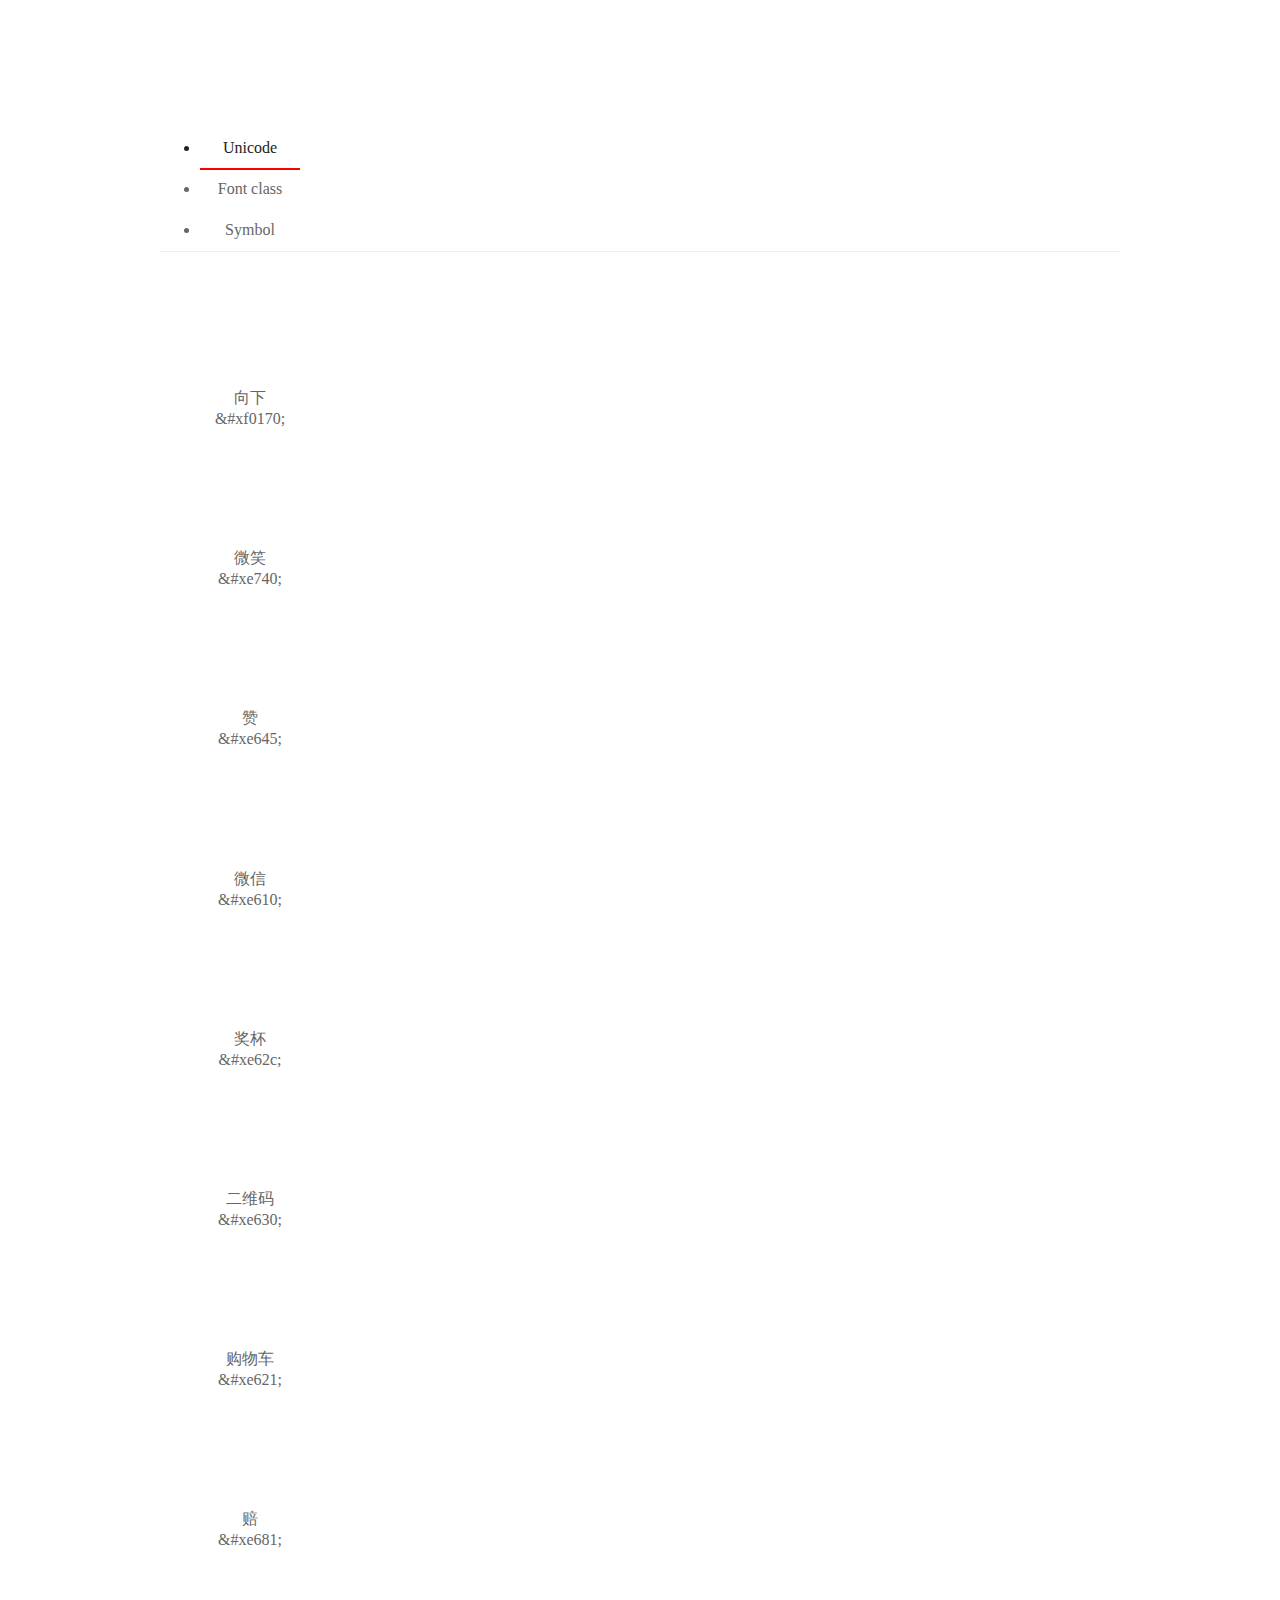
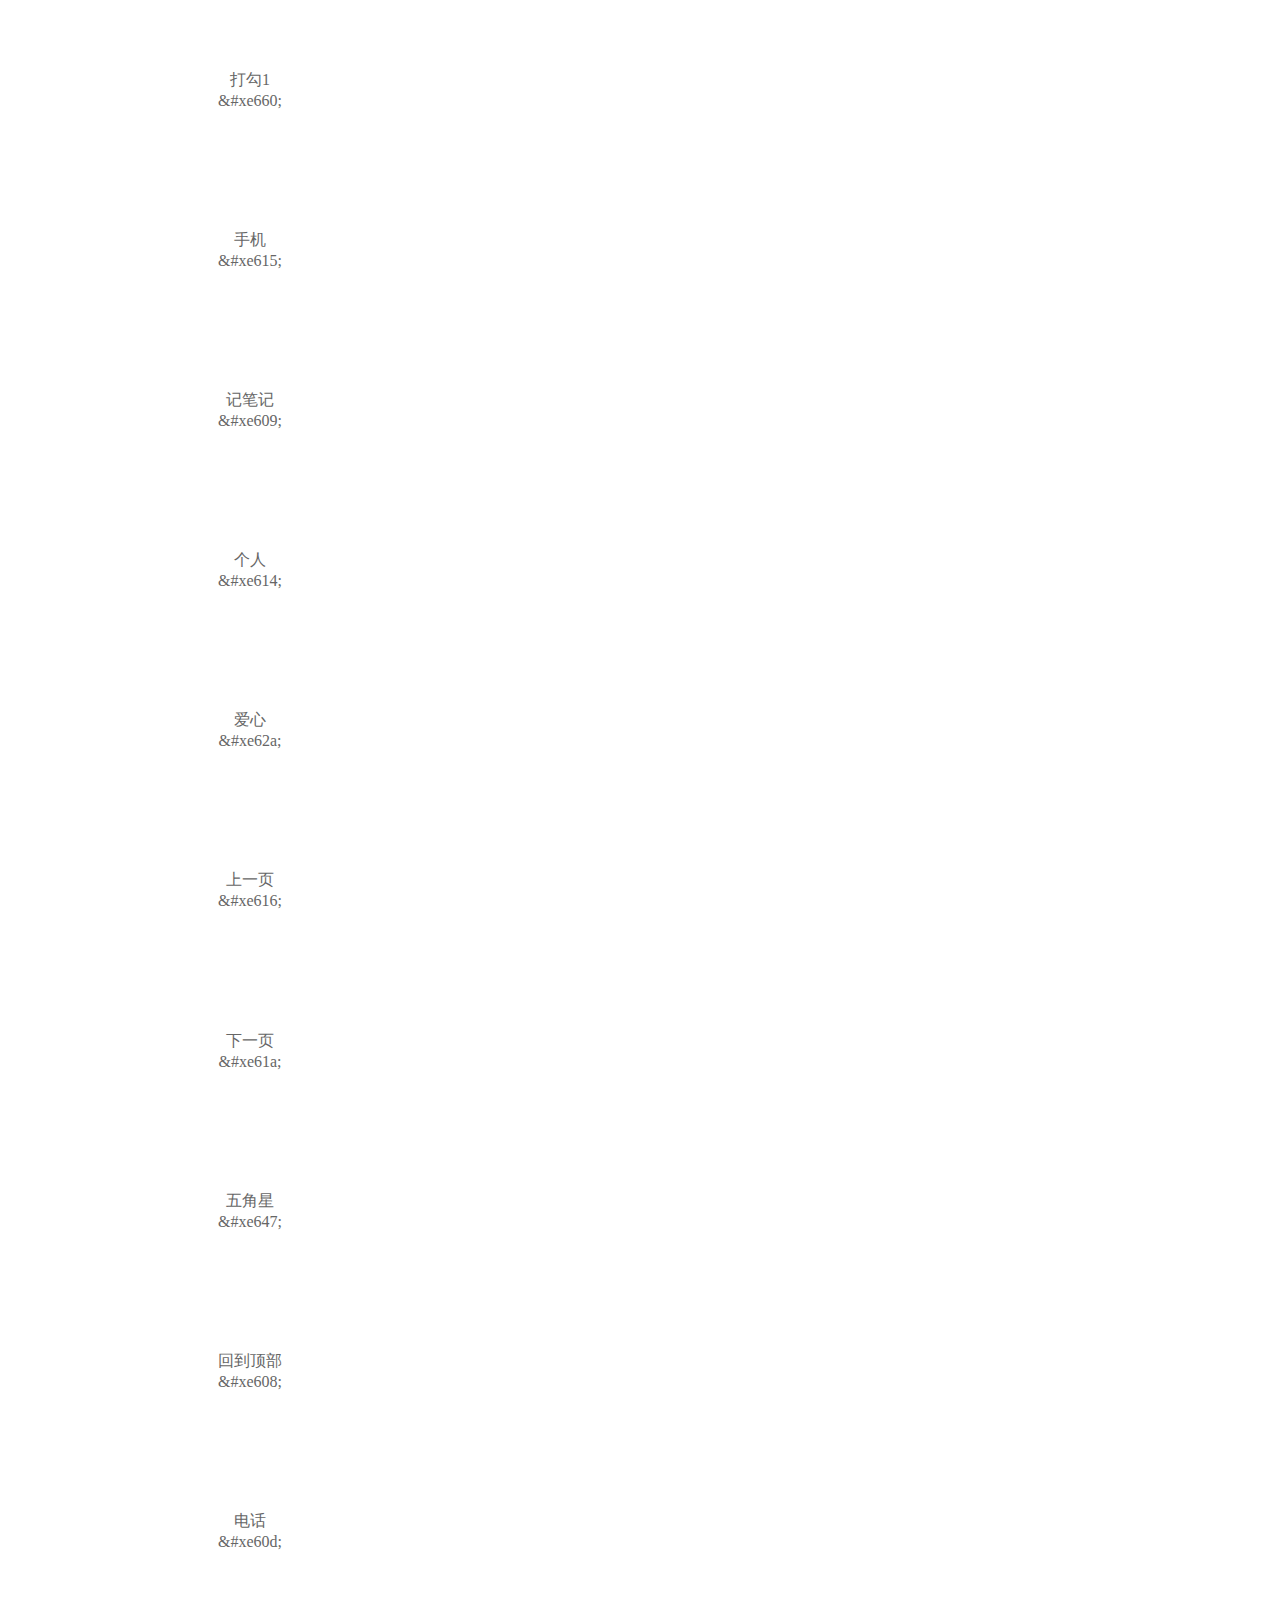
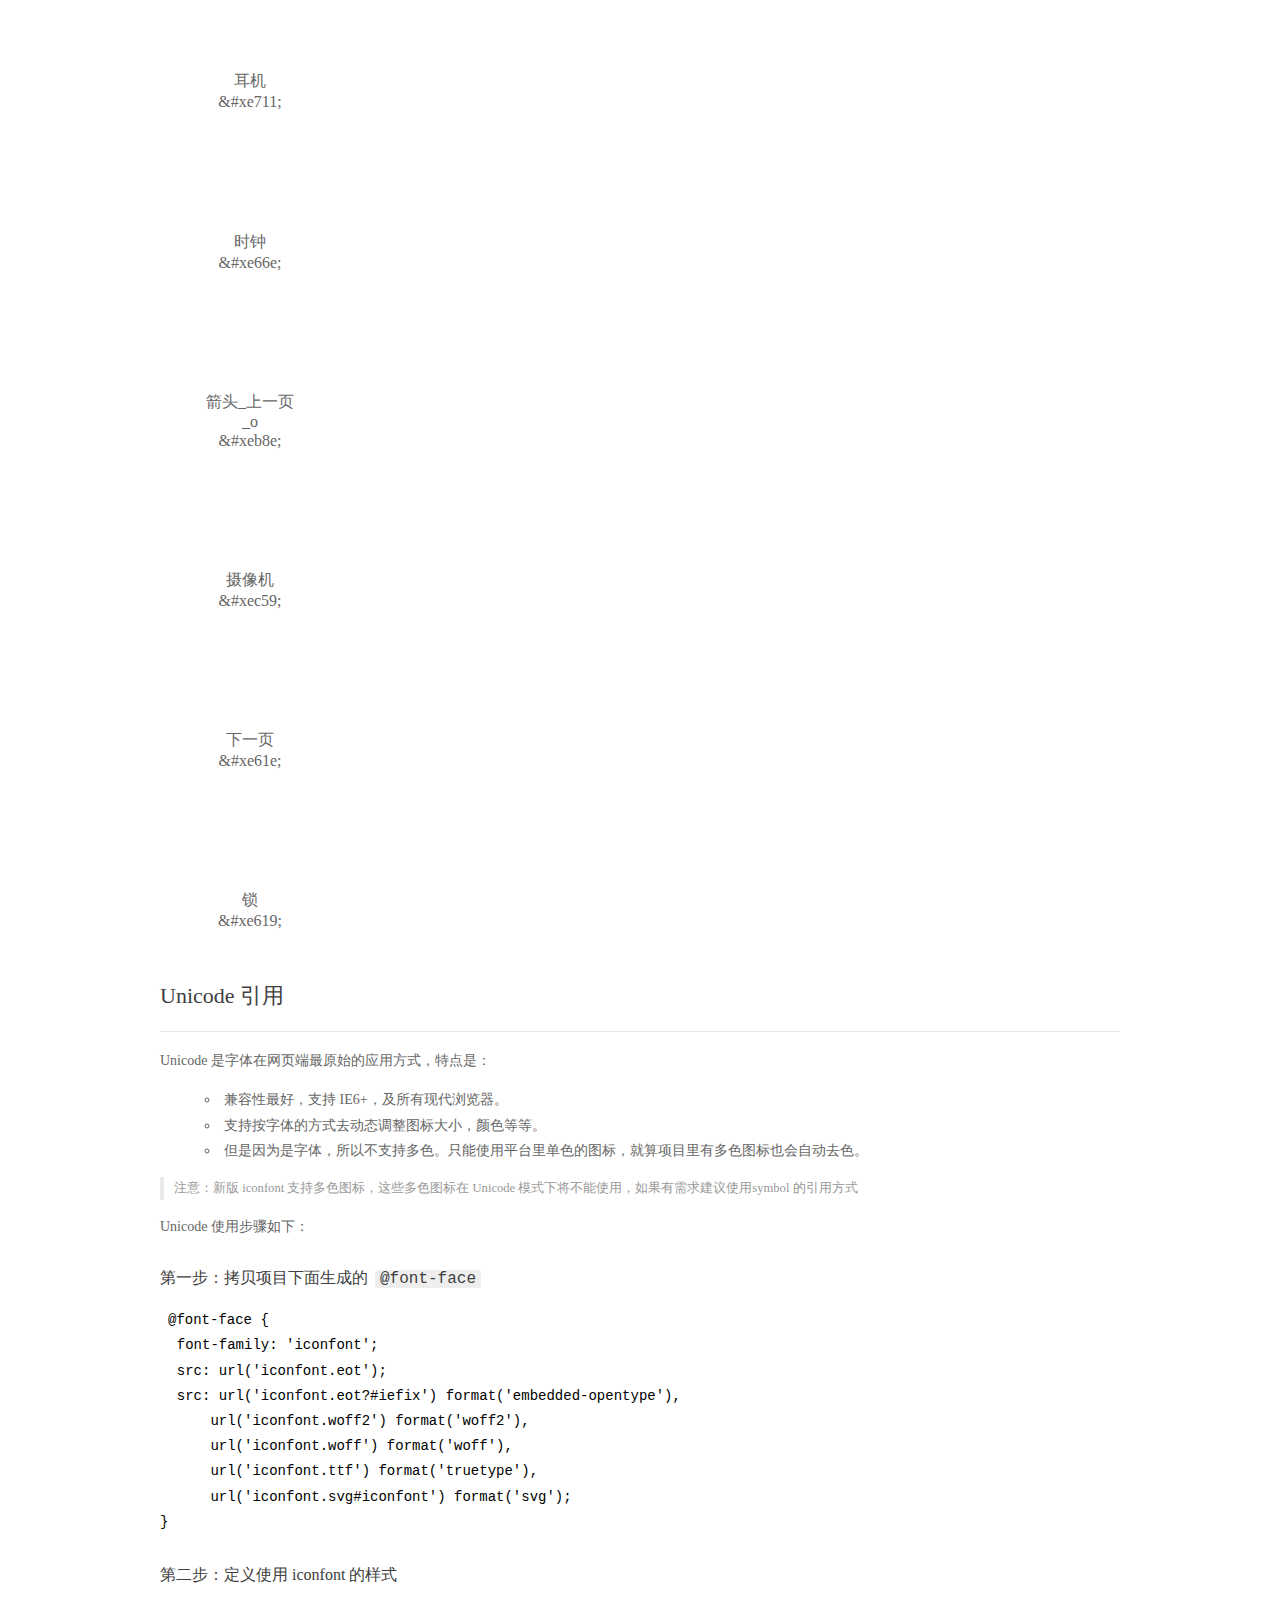
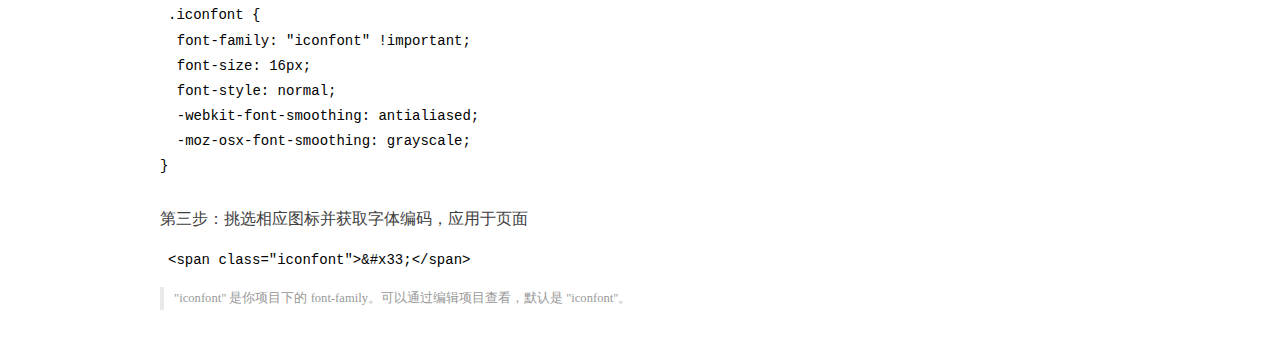
<file: 花礼网-梁文丽/src/css/iconfont1/demo_index.html>
<!DOCTYPE html>
<html>
<head>
  <meta charset="utf-8"/>
  <title>IconFont Demo</title>
  <link rel="shortcut icon" href="https://gtms04.alicdn.com/tps/i4/TB1_oz6GVXXXXaFXpXXJDFnIXXX-64-64.ico" type="image/x-icon"/>
  <link rel="stylesheet" href="https://g.alicdn.com/thx/cube/1.3.2/cube.min.css">
  <link rel="stylesheet" href="demo.css">
  <link rel="stylesheet" href="iconfont.css">
  <script src="iconfont.js"></script>
  <!-- jQuery -->
  <script src="https://a1.alicdn.com/oss/uploads/2018/12/26/7bfddb60-08e8-11e9-9b04-53e73bb6408b.js"></script>
  <!-- 代码高亮 -->
  <script src="https://a1.alicdn.com/oss/uploads/2018/12/26/a3f714d0-08e6-11e9-8a15-ebf944d7534c.js"></script>
</head>
<body>
  <div class="main">
    <h1 class="logo"><a href="https://www.iconfont.cn/" title="iconfont 首页" target="_blank">&#xe86b;</a></h1>
    <div class="nav-tabs">
      <ul id="tabs" class="dib-box">
        <li class="dib active"><span>Unicode</span></li>
        <li class="dib"><span>Font class</span></li>
        <li class="dib"><span>Symbol</span></li>
      </ul>
      
    </div>
    <div class="tab-container">
      <div class="content unicode" style="display: block;">
          <ul class="icon_lists dib-box">
          
            <li class="dib">
              <span class="icon iconfont">&#xf0170;</span>
                <div class="name">向下</div>
                <div class="code-name">&amp;#xf0170;</div>
              </li>
          
            <li class="dib">
              <span class="icon iconfont">&#xe740;</span>
                <div class="name">微笑</div>
                <div class="code-name">&amp;#xe740;</div>
              </li>
          
            <li class="dib">
              <span class="icon iconfont">&#xe645;</span>
                <div class="name">赞</div>
                <div class="code-name">&amp;#xe645;</div>
              </li>
          
            <li class="dib">
              <span class="icon iconfont">&#xe610;</span>
                <div class="name">微信</div>
                <div class="code-name">&amp;#xe610;</div>
              </li>
          
            <li class="dib">
              <span class="icon iconfont">&#xe62c;</span>
                <div class="name">奖杯</div>
                <div class="code-name">&amp;#xe62c;</div>
              </li>
          
            <li class="dib">
              <span class="icon iconfont">&#xe630;</span>
                <div class="name">二维码</div>
                <div class="code-name">&amp;#xe630;</div>
              </li>
          
            <li class="dib">
              <span class="icon iconfont">&#xe621;</span>
                <div class="name">购物车</div>
                <div class="code-name">&amp;#xe621;</div>
              </li>
          
            <li class="dib">
              <span class="icon iconfont">&#xe681;</span>
                <div class="name">赔</div>
                <div class="code-name">&amp;#xe681;</div>
              </li>
          
            <li class="dib">
              <span class="icon iconfont">&#xe660;</span>
                <div class="name">打勾1</div>
                <div class="code-name">&amp;#xe660;</div>
              </li>
          
            <li class="dib">
              <span class="icon iconfont">&#xe615;</span>
                <div class="name">手机</div>
                <div class="code-name">&amp;#xe615;</div>
              </li>
          
            <li class="dib">
              <span class="icon iconfont">&#xe609;</span>
                <div class="name">记笔记</div>
                <div class="code-name">&amp;#xe609;</div>
              </li>
          
            <li class="dib">
              <span class="icon iconfont">&#xe614;</span>
                <div class="name">个人</div>
                <div class="code-name">&amp;#xe614;</div>
              </li>
          
            <li class="dib">
              <span class="icon iconfont">&#xe62a;</span>
                <div class="name">爱心</div>
                <div class="code-name">&amp;#xe62a;</div>
              </li>
          
            <li class="dib">
              <span class="icon iconfont">&#xe616;</span>
                <div class="name">上一页</div>
                <div class="code-name">&amp;#xe616;</div>
              </li>
          
            <li class="dib">
              <span class="icon iconfont">&#xe61a;</span>
                <div class="name">下一页</div>
                <div class="code-name">&amp;#xe61a;</div>
              </li>
          
            <li class="dib">
              <span class="icon iconfont">&#xe647;</span>
                <div class="name">五角星</div>
                <div class="code-name">&amp;#xe647;</div>
              </li>
          
            <li class="dib">
              <span class="icon iconfont">&#xe608;</span>
                <div class="name">回到顶部</div>
                <div class="code-name">&amp;#xe608;</div>
              </li>
          
            <li class="dib">
              <span class="icon iconfont">&#xe60d;</span>
                <div class="name">电话</div>
                <div class="code-name">&amp;#xe60d;</div>
              </li>
          
            <li class="dib">
              <span class="icon iconfont">&#xe711;</span>
                <div class="name">耳机</div>
                <div class="code-name">&amp;#xe711;</div>
              </li>
          
            <li class="dib">
              <span class="icon iconfont">&#xe66e;</span>
                <div class="name">时钟</div>
                <div class="code-name">&amp;#xe66e;</div>
              </li>
          
            <li class="dib">
              <span class="icon iconfont">&#xeb8e;</span>
                <div class="name">箭头_上一页_o</div>
                <div class="code-name">&amp;#xeb8e;</div>
              </li>
          
            <li class="dib">
              <span class="icon iconfont">&#xec59;</span>
                <div class="name">摄像机</div>
                <div class="code-name">&amp;#xec59;</div>
              </li>
          
            <li class="dib">
              <span class="icon iconfont">&#xe61e;</span>
                <div class="name">下一页</div>
                <div class="code-name">&amp;#xe61e;</div>
              </li>
          
            <li class="dib">
              <span class="icon iconfont">&#xe619;</span>
                <div class="name">锁</div>
                <div class="code-name">&amp;#xe619;</div>
              </li>
          
          </ul>
          <div class="article markdown">
          <h2 id="unicode-">Unicode 引用</h2>
          <hr>

          <p>Unicode 是字体在网页端最原始的应用方式，特点是：</p>
          <ul>
            <li>兼容性最好，支持 IE6+，及所有现代浏览器。</li>
            <li>支持按字体的方式去动态调整图标大小，颜色等等。</li>
            <li>但是因为是字体，所以不支持多色。只能使用平台里单色的图标，就算项目里有多色图标也会自动去色。</li>
          </ul>
          <blockquote>
            <p>注意：新版 iconfont 支持多色图标，这些多色图标在 Unicode 模式下将不能使用，如果有需求建议使用symbol 的引用方式</p>
          </blockquote>
          <p>Unicode 使用步骤如下：</p>
          <h3 id="-font-face">第一步：拷贝项目下面生成的 <code>@font-face</code></h3>
<pre><code class="language-css"
>@font-face {
  font-family: 'iconfont';
  src: url('iconfont.eot');
  src: url('iconfont.eot?#iefix') format('embedded-opentype'),
      url('iconfont.woff2') format('woff2'),
      url('iconfont.woff') format('woff'),
      url('iconfont.ttf') format('truetype'),
      url('iconfont.svg#iconfont') format('svg');
}
</code></pre>
          <h3 id="-iconfont-">第二步：定义使用 iconfont 的样式</h3>
<pre><code class="language-css"
>.iconfont {
  font-family: "iconfont" !important;
  font-size: 16px;
  font-style: normal;
  -webkit-font-smoothing: antialiased;
  -moz-osx-font-smoothing: grayscale;
}
</code></pre>
          <h3 id="-">第三步：挑选相应图标并获取字体编码，应用于页面</h3>
<pre>
<code class="language-html"
>&lt;span class="iconfont"&gt;&amp;#x33;&lt;/span&gt;
</code></pre>
          <blockquote>
            <p>"iconfont" 是你项目下的 font-family。可以通过编辑项目查看，默认是 "iconfont"。</p>
          </blockquote>
          </div>
      </div>
      <div class="content font-class">
        <ul class="icon_lists dib-box">
          
          <li class="dib">
            <span class="icon iconfont icon-xiangxia"></span>
            <div class="name">
              向下
            </div>
            <div class="code-name">.icon-xiangxia
            </div>
          </li>
          
          <li class="dib">
            <span class="icon iconfont icon-smile"></span>
            <div class="name">
              微笑
            </div>
            <div class="code-name">.icon-smile
            </div>
          </li>
          
          <li class="dib">
            <span class="icon iconfont icon-zan"></span>
            <div class="name">
              赞
            </div>
            <div class="code-name">.icon-zan
            </div>
          </li>
          
          <li class="dib">
            <span class="icon iconfont icon-icon"></span>
            <div class="name">
              微信
            </div>
            <div class="code-name">.icon-icon
            </div>
          </li>
          
          <li class="dib">
            <span class="icon iconfont icon-icon22"></span>
            <div class="name">
              奖杯
            </div>
            <div class="code-name">.icon-icon22
            </div>
          </li>
          
          <li class="dib">
            <span class="icon iconfont icon-erweima"></span>
            <div class="name">
              二维码
            </div>
            <div class="code-name">.icon-erweima
            </div>
          </li>
          
          <li class="dib">
            <span class="icon iconfont icon-gouwuche"></span>
            <div class="name">
              购物车
            </div>
            <div class="code-name">.icon-gouwuche
            </div>
          </li>
          
          <li class="dib">
            <span class="icon iconfont icon-icon2"></span>
            <div class="name">
              赔
            </div>
            <div class="code-name">.icon-icon2
            </div>
          </li>
          
          <li class="dib">
            <span class="icon iconfont icon-dagou1"></span>
            <div class="name">
              打勾1
            </div>
            <div class="code-name">.icon-dagou1
            </div>
          </li>
          
          <li class="dib">
            <span class="icon iconfont icon-shouji"></span>
            <div class="name">
              手机
            </div>
            <div class="code-name">.icon-shouji
            </div>
          </li>
          
          <li class="dib">
            <span class="icon iconfont icon-jibiji"></span>
            <div class="name">
              记笔记
            </div>
            <div class="code-name">.icon-jibiji
            </div>
          </li>
          
          <li class="dib">
            <span class="icon iconfont icon-gerensvg"></span>
            <div class="name">
              个人
            </div>
            <div class="code-name">.icon-gerensvg
            </div>
          </li>
          
          <li class="dib">
            <span class="icon iconfont icon-icon-test"></span>
            <div class="name">
              爱心
            </div>
            <div class="code-name">.icon-icon-test
            </div>
          </li>
          
          <li class="dib">
            <span class="icon iconfont icon-shangyiye"></span>
            <div class="name">
              上一页
            </div>
            <div class="code-name">.icon-shangyiye
            </div>
          </li>
          
          <li class="dib">
            <span class="icon iconfont icon-xiayiye"></span>
            <div class="name">
              下一页
            </div>
            <div class="code-name">.icon-xiayiye
            </div>
          </li>
          
          <li class="dib">
            <span class="icon iconfont icon-wujiaoxing-"></span>
            <div class="name">
              五角星
            </div>
            <div class="code-name">.icon-wujiaoxing-
            </div>
          </li>
          
          <li class="dib">
            <span class="icon iconfont icon-icon-"></span>
            <div class="name">
              回到顶部
            </div>
            <div class="code-name">.icon-icon-
            </div>
          </li>
          
          <li class="dib">
            <span class="icon iconfont icon-weibiaoti-"></span>
            <div class="name">
              电话
            </div>
            <div class="code-name">.icon-weibiaoti-
            </div>
          </li>
          
          <li class="dib">
            <span class="icon iconfont icon-erji"></span>
            <div class="name">
              耳机
            </div>
            <div class="code-name">.icon-erji
            </div>
          </li>
          
          <li class="dib">
            <span class="icon iconfont icon-shizhong"></span>
            <div class="name">
              时钟
            </div>
            <div class="code-name">.icon-shizhong
            </div>
          </li>
          
          <li class="dib">
            <span class="icon iconfont icon-jiantou_shangyiye_o"></span>
            <div class="name">
              箭头_上一页_o
            </div>
            <div class="code-name">.icon-jiantou_shangyiye_o
            </div>
          </li>
          
          <li class="dib">
            <span class="icon iconfont icon-shexiangji"></span>
            <div class="name">
              摄像机
            </div>
            <div class="code-name">.icon-shexiangji
            </div>
          </li>
          
          <li class="dib">
            <span class="icon iconfont icon-iconfront-"></span>
            <div class="name">
              下一页
            </div>
            <div class="code-name">.icon-iconfront-
            </div>
          </li>
          
          <li class="dib">
            <span class="icon iconfont icon-suo"></span>
            <div class="name">
              锁
            </div>
            <div class="code-name">.icon-suo
            </div>
          </li>
          
        </ul>
        <div class="article markdown">
        <h2 id="font-class-">font-class 引用</h2>
        <hr>

        <p>font-class 是 Unicode 使用方式的一种变种，主要是解决 Unicode 书写不直观，语意不明确的问题。</p>
        <p>与 Unicode 使用方式相比，具有如下特点：</p>
        <ul>
          <li>兼容性良好，支持 IE8+，及所有现代浏览器。</li>
          <li>相比于 Unicode 语意明确，书写更直观。可以很容易分辨这个 icon 是什么。</li>
          <li>因为使用 class 来定义图标，所以当要替换图标时，只需要修改 class 里面的 Unicode 引用。</li>
          <li>不过因为本质上还是使用的字体，所以多色图标还是不支持的。</li>
        </ul>
        <p>使用步骤如下：</p>
        <h3 id="-fontclass-">第一步：引入项目下面生成的 fontclass 代码：</h3>
<pre><code class="language-html">&lt;link rel="stylesheet" href="./iconfont.css"&gt;
</code></pre>
        <h3 id="-">第二步：挑选相应图标并获取类名，应用于页面：</h3>
<pre><code class="language-html">&lt;span class="iconfont icon-xxx"&gt;&lt;/span&gt;
</code></pre>
        <blockquote>
          <p>"
            iconfont" 是你项目下的 font-family。可以通过编辑项目查看，默认是 "iconfont"。</p>
        </blockquote>
      </div>
      </div>
      <div class="content symbol">
          <ul class="icon_lists dib-box">
          
            <li class="dib">
                <svg class="icon svg-icon" aria-hidden="true">
                  <use xlink:href="#icon-xiangxia"></use>
                </svg>
                <div class="name">向下</div>
                <div class="code-name">#icon-xiangxia</div>
            </li>
          
            <li class="dib">
                <svg class="icon svg-icon" aria-hidden="true">
                  <use xlink:href="#icon-smile"></use>
                </svg>
                <div class="name">微笑</div>
                <div class="code-name">#icon-smile</div>
            </li>
          
            <li class="dib">
                <svg class="icon svg-icon" aria-hidden="true">
                  <use xlink:href="#icon-zan"></use>
                </svg>
                <div class="name">赞</div>
                <div class="code-name">#icon-zan</div>
            </li>
          
            <li class="dib">
                <svg class="icon svg-icon" aria-hidden="true">
                  <use xlink:href="#icon-icon"></use>
                </svg>
                <div class="name">微信</div>
                <div class="code-name">#icon-icon</div>
            </li>
          
            <li class="dib">
                <svg class="icon svg-icon" aria-hidden="true">
                  <use xlink:href="#icon-icon22"></use>
                </svg>
                <div class="name">奖杯</div>
                <div class="code-name">#icon-icon22</div>
            </li>
          
            <li class="dib">
                <svg class="icon svg-icon" aria-hidden="true">
                  <use xlink:href="#icon-erweima"></use>
                </svg>
                <div class="name">二维码</div>
                <div class="code-name">#icon-erweima</div>
            </li>
          
            <li class="dib">
                <svg class="icon svg-icon" aria-hidden="true">
                  <use xlink:href="#icon-gouwuche"></use>
                </svg>
                <div class="name">购物车</div>
                <div class="code-name">#icon-gouwuche</div>
            </li>
          
            <li class="dib">
                <svg class="icon svg-icon" aria-hidden="true">
                  <use xlink:href="#icon-icon2"></use>
                </svg>
                <div class="name">赔</div>
                <div class="code-name">#icon-icon2</div>
            </li>
          
            <li class="dib">
                <svg class="icon svg-icon" aria-hidden="true">
                  <use xlink:href="#icon-dagou1"></use>
                </svg>
                <div class="name">打勾1</div>
                <div class="code-name">#icon-dagou1</div>
            </li>
          
            <li class="dib">
                <svg class="icon svg-icon" aria-hidden="true">
                  <use xlink:href="#icon-shouji"></use>
                </svg>
                <div class="name">手机</div>
                <div class="code-name">#icon-shouji</div>
            </li>
          
            <li class="dib">
                <svg class="icon svg-icon" aria-hidden="true">
                  <use xlink:href="#icon-jibiji"></use>
                </svg>
                <div class="name">记笔记</div>
                <div class="code-name">#icon-jibiji</div>
            </li>
          
            <li class="dib">
                <svg class="icon svg-icon" aria-hidden="true">
                  <use xlink:href="#icon-gerensvg"></use>
                </svg>
                <div class="name">个人</div>
                <div class="code-name">#icon-gerensvg</div>
            </li>
          
            <li class="dib">
                <svg class="icon svg-icon" aria-hidden="true">
                  <use xlink:href="#icon-icon-test"></use>
                </svg>
                <div class="name">爱心</div>
                <div class="code-name">#icon-icon-test</div>
            </li>
          
            <li class="dib">
                <svg class="icon svg-icon" aria-hidden="true">
                  <use xlink:href="#icon-shangyiye"></use>
                </svg>
                <div class="name">上一页</div>
                <div class="code-name">#icon-shangyiye</div>
            </li>
          
            <li class="dib">
                <svg class="icon svg-icon" aria-hidden="true">
                  <use xlink:href="#icon-xiayiye"></use>
                </svg>
                <div class="name">下一页</div>
                <div class="code-name">#icon-xiayiye</div>
            </li>
          
            <li class="dib">
                <svg class="icon svg-icon" aria-hidden="true">
                  <use xlink:href="#icon-wujiaoxing-"></use>
                </svg>
                <div class="name">五角星</div>
                <div class="code-name">#icon-wujiaoxing-</div>
            </li>
          
            <li class="dib">
                <svg class="icon svg-icon" aria-hidden="true">
                  <use xlink:href="#icon-icon-"></use>
                </svg>
                <div class="name">回到顶部</div>
                <div class="code-name">#icon-icon-</div>
            </li>
          
            <li class="dib">
                <svg class="icon svg-icon" aria-hidden="true">
                  <use xlink:href="#icon-weibiaoti-"></use>
                </svg>
                <div class="name">电话</div>
                <div class="code-name">#icon-weibiaoti-</div>
            </li>
          
            <li class="dib">
                <svg class="icon svg-icon" aria-hidden="true">
                  <use xlink:href="#icon-erji"></use>
                </svg>
                <div class="name">耳机</div>
                <div class="code-name">#icon-erji</div>
            </li>
          
            <li class="dib">
                <svg class="icon svg-icon" aria-hidden="true">
                  <use xlink:href="#icon-shizhong"></use>
                </svg>
                <div class="name">时钟</div>
                <div class="code-name">#icon-shizhong</div>
            </li>
          
            <li class="dib">
                <svg class="icon svg-icon" aria-hidden="true">
                  <use xlink:href="#icon-jiantou_shangyiye_o"></use>
                </svg>
                <div class="name">箭头_上一页_o</div>
                <div class="code-name">#icon-jiantou_shangyiye_o</div>
            </li>
          
            <li class="dib">
                <svg class="icon svg-icon" aria-hidden="true">
                  <use xlink:href="#icon-shexiangji"></use>
                </svg>
                <div class="name">摄像机</div>
                <div class="code-name">#icon-shexiangji</div>
            </li>
          
            <li class="dib">
                <svg class="icon svg-icon" aria-hidden="true">
                  <use xlink:href="#icon-iconfront-"></use>
                </svg>
                <div class="name">下一页</div>
                <div class="code-name">#icon-iconfront-</div>
            </li>
          
            <li class="dib">
                <svg class="icon svg-icon" aria-hidden="true">
                  <use xlink:href="#icon-suo"></use>
                </svg>
                <div class="name">锁</div>
                <div class="code-name">#icon-suo</div>
            </li>
          
          </ul>
          <div class="article markdown">
          <h2 id="symbol-">Symbol 引用</h2>
          <hr>

          <p>这是一种全新的使用方式，应该说这才是未来的主流，也是平台目前推荐的用法。相关介绍可以参考这篇<a href="">文章</a>
            这种用法其实是做了一个 SVG 的集合，与另外两种相比具有如下特点：</p>
          <ul>
            <li>支持多色图标了，不再受单色限制。</li>
            <li>通过一些技巧，支持像字体那样，通过 <code>font-size</code>, <code>color</code> 来调整样式。</li>
            <li>兼容性较差，支持 IE9+，及现代浏览器。</li>
            <li>浏览器渲染 SVG 的性能一般，还不如 png。</li>
          </ul>
          <p>使用步骤如下：</p>
          <h3 id="-symbol-">第一步：引入项目下面生成的 symbol 代码：</h3>
<pre><code class="language-html">&lt;script src="./iconfont.js"&gt;&lt;/script&gt;
</code></pre>
          <h3 id="-css-">第二步：加入通用 CSS 代码（引入一次就行）：</h3>
<pre><code class="language-html">&lt;style&gt;
.icon {
  width: 1em;
  height: 1em;
  vertical-align: -0.15em;
  fill: currentColor;
  overflow: hidden;
}
&lt;/style&gt;
</code></pre>
          <h3 id="-">第三步：挑选相应图标并获取类名，应用于页面：</h3>
<pre><code class="language-html">&lt;svg class="icon" aria-hidden="true"&gt;
  &lt;use xlink:href="#icon-xxx"&gt;&lt;/use&gt;
&lt;/svg&gt;
</code></pre>
          </div>
      </div>

    </div>
  </div>
  <script>
  $(document).ready(function () {
      $('.tab-container .content:first').show()

      $('#tabs li').click(function (e) {
        var tabContent = $('.tab-container .content')
        var index = $(this).index()

        if ($(this).hasClass('active')) {
          return
        } else {
          $('#tabs li').removeClass('active')
          $(this).addClass('active')

          tabContent.hide().eq(index).fadeIn()
        }
      })
    })
  </script>
</body>
</html>
</file>
<file: 花礼网-梁文丽/src/css/css/base.css>
/*(1)清除默认样式*/
html, body, ul, li, ol, dl, dd, dt, p, h1, h2, h3, h4, h5, h6, form, fieldset, legend, img,input{ margin:0; padding:0; }
fieldset, img,input,button { border:0 none; padding:0;margin:0;outline-style:none; }   /*去掉input等聚焦时的蓝色边框*/
ul,li,ol{ list-style:none; }


select, input { vertical-align:middle;}
/*select, input, textarea { font-size:12px; margin:0; }*/
textarea { resize:none; } /*防止拖动*/
img {border:0; vertical-align:middle; }  


a {text-decoration:none; }

/*（2）添加公共样式*/
/*body {
    font:12px Arial,Verdana,"\5b8b\4f53";
    color:#666;
    background:#fff;
}*/

h1,h2,h3,h4,h5,h6 {font-weight:normal;font-size:1em;}  /*设置h标签的大小，设置跟父亲一样大的字体font-size:100%;*/
s,i,em{font-style:normal;text-decoration:none;}

/* 只要元素需要左浮动就给元素添加一个class名为fl */
.fl {
    float:left;
}
/*只要元素需要右浮动就给元素添加一个class名为fr  */
.fr {
    float:right;
}
.ac {
    text-align:center;
}
.f12{ font-size: 12px;}
.f14{ font-size: 14px;}
.f16{ font-size: 16px;}


 .clearfix::after{
content: "";
display: block;
height: 0px;
clear: both;
overflow: hidden;
visibility: hidden;
}
</file>
<file: 花礼网-梁文丽/src/css/css/car.css>
.footer .footerCon {
  width: 1200px;
  margin: auto;
  font-size: 12px; }
  .footer .footerCon .footerNav {
    margin-top: 30px; }
    .footer .footerCon .footerNav ul li {
      color: #737373;
      float: left; }
      .footer .footerCon .footerNav ul li a {
        color: #737373; }
      .footer .footerCon .footerNav ul li i {
        padding: 0px 30px; }
  .footer .footerCon .auth {
    text-align: center;
    margin: 20px 0px; }
    .footer .footerCon .auth img {
      margin-right: 10px; }
  .footer .footerCon div {
    text-align: center;
    line-height: 20px; }
    .footer .footerCon div a {
      color: #737373; }

.header .headerTop {
  height: 35px;
  background-color: #f2f2f2;
  box-sizing: border-box;
  font-size: 12px;
  line-height: 35px; }
  .header .headerTop .topCon {
    width: 1200px;
    margin: auto;
    height: 100%;
    color: #737373;
    text-align: center;
    padding-bottom: 10px; }
    .header .headerTop .topCon .icon {
      color: #fcc69f; }
    .header .headerTop .topCon li {
      float: left; }
    .header .headerTop .topCon .site-nav-l {
      float: left; }
      .header .headerTop .topCon .site-nav-l li {
        margin-right: 10px; }
    .header .headerTop .topCon .site-nav-l li:nth-child(2):hover {
      background-color: #ffffff;
      border: 1px solid #d9d9d9;
      border-bottom: 0px; }
    .header .headerTop .topCon .site-nav-l li:nth-child(3):hover {
      background-color: #ffffff;
      border: 1px solid #d9d9d9;
      border-bottom: 0px; }
    .header .headerTop .topCon .site-nav-l li:nth-child(2):hover .weixin {
      display: block; }
    .header .headerTop .topCon .one {
      position: relative; }
    .header .headerTop .topCon .two {
      position: relative; }
    .header .headerTop .topCon .two:hover .app {
      display: block; }
    .header .headerTop .topCon .dropdown-menu {
      z-index: 1;
      font-size: 12px;
      padding: 10px;
      border: 1px solid #ccc;
      line-height: 18px;
      text-align: center;
      background-color: #fff; }
      .header .headerTop .topCon .dropdown-menu img {
        width: 100px;
        height: 100px; }
    .header .headerTop .topCon .weixin {
      display: none;
      position: absolute;
      top: 34px;
      left: -1px; }
    .header .headerTop .topCon .app {
      display: none;
      position: absolute;
      top: 34px;
      left: 1px;
      width: 120px;
      height: 120px; }
      .header .headerTop .topCon .app img {
        width: 100px;
        height: 100px; }
    .header .headerTop .topCon .site-nav-2 {
      float: right; }
      .header .headerTop .topCon .site-nav-2 li {
        padding: 5px; }
        .header .headerTop .topCon .site-nav-2 li a {
          color: #737373; }
        .header .headerTop .topCon .site-nav-2 li a:hover {
          color: #fcc69f; }
      .header .headerTop .topCon .site-nav-2 .togou {
        width: 86px;
        position: relative; }
        .header .headerTop .topCon .site-nav-2 .togou .goufix {
          display: none;
          width: 320px;
          padding: 15px;
          position: absolute;
          background-color: #fff;
          top: 35px;
          left: -254px;
          z-index: 3;
          border: 1px solid #ccc; }
          .header .headerTop .topCon .site-nav-2 .togou .goufix .got {
            color: black; }
            .header .headerTop .topCon .site-nav-2 .togou .goufix .got .goodlist {
              width: 100%;
              height: 66px;
              border-bottom: 1px solid #d9d9d9;
              font-size: 12px; }
              .header .headerTop .topCon .site-nav-2 .togou .goufix .got .goodlist a {
                display: block;
                margin-bottom: 20px;
                padding: 10px 0;
                font-size: 12px;
                color: black; }
                .header .headerTop .topCon .site-nav-2 .togou .goufix .got .goodlist a img {
                  width: 50px;
                  height: 53px;
                  float: left;
                  display: block; }
                .header .headerTop .topCon .site-nav-2 .togou .goufix .got .goodlist a span {
                  display: block;
                  float: left; }
                .header .headerTop .topCon .site-nav-2 .togou .goufix .got .goodlist a .num,
                .header .headerTop .topCon .site-nav-2 .togou .goufix .got .goodlist a .price {
                  line-height: 50px;
                  margin-left: 30px; }
                .header .headerTop .topCon .site-nav-2 .togou .goufix .got .goodlist a .title {
                  display: block;
                  line-height: 17px;
                  overflow: hidden;
                  width: 120px;
                  height: 54px;
                  margin-right: 15px;
                  margin-left: 10px;
                  text-align: justify; }
          .header .headerTop .topCon .site-nav-2 .togou .goufix .nei {
            padding: 30px;
            color: black; }
            .header .headerTop .topCon .site-nav-2 .togou .goufix .nei .goubtn {
              background-color: #ff6a00;
              padding: 0px 6px; }
        .header .headerTop .topCon .site-nav-2 .togou:hover {
          background: #fff; }
        .header .headerTop .topCon .site-nav-2 .togou:hover .goufix {
          display: block;
          color: black; }
    .header .headerTop .topCon li:hover {
      color: #fcc69f; }
    .header .headerTop .topCon .icon-wujiao:before {
      content: "\e647"; }
    .header .headerTop .topCon .icon-icon:before {
      content: "\e610"; }
    .header .headerTop .topCon .icon-shouji:before {
      content: "\e615"; }
    .header .headerTop .topCon .icon-gouwuche:before {
      content: "\e621"; }
.header .headerBtn .con {
  width: 1200px;
  margin: auto;
  height: 120px;
  padding-top: 50px; }
  .header .headerBtn .con .logo {
    float: left;
    width: 500px;
    height: 64px;
    background-image: url(../../img/images/logo.png);
    background-repeat: no-repeat;
    line-height: 120px; }
    .header .headerBtn .con .logo h1 {
      text-indent: -999px; }
  .header .headerBtn .con .search form {
    height: 34px;
    position: relative; }
    .header .headerBtn .con .search form .i_search {
      font-size: 14px;
      line-height: 34px; }
      .header .headerBtn .con .search form .i_search input {
        width: 284px;
        height: 34px;
        display: block;
        border: 1px solid #ff6a00; }
      .header .headerBtn .con .search form .i_search .btnbox {
        position: absolute;
        top: 0px;
        right: -80px;
        padding: 0px; }
        .header .headerBtn .con .search form .i_search .btnbox .btn {
          width: 100px;
          height: 36px;
          color: #fff;
          background-color: #ff6a00; }
  .header .headerBtn .con .search .help-block {
    display: block;
    color: #999999;
    padding-top: 6px;
    font-size: 12px; }
    .header .headerBtn .con .search .help-block a {
      color: #999999;
      padding: 6px; }
    .header .headerBtn .con .search .help-block a:hover {
      color: #ff6a00;
      border-bottom: 1px solid #ff6a00; }
  .header .headerBtn .con .service {
    font-size: 14px;
    line-height: 35px;
    color: #ccc; }
    .header .headerBtn .con .service .icon-weibiao:before {
      content: "\e60d";
      font-size: 30px;
      color: #ff6a00; }
    .header .headerBtn .con .service .icon-erji:before {
      content: "\e711";
      font-size: 30px;
      color: #ff6a00; }
    .header .headerBtn .con .service a {
      color: #999999; }
    .header .headerBtn .con .service a:hover {
      color: #ff6a00;
      border-bottom: 1px solid #ff6a00; }

.main {
  width: 1000px;
  margin: auto; }
  .main .goodbox {
    margin-bottom: 20px;
    border: 1px solid #d9d9d9; }
    .main .goodbox .hd {
      margin: 0;
      padding: 0 20px;
      list-style: none;
      background-color: #ebebeb; }
      .main .goodbox .hd .order-title li {
        font-family: tahoma, arial, 'Hiragino Sans GB', '\5FAE\8F6F\96C5\9ED1', sans-serif;
        font-weight: bold;
        float: left;
        padding: 10px 0; }
      .main .goodbox .hd .order-title .selecter {
        width: 36px;
        height: 40px; }
      .main .goodbox .hd .order-title .operate {
        width: 60px; }
      .main .goodbox .hd .order-title .product {
        width: 432px; }
      .main .goodbox .hd .order-title .market-price,
      .main .goodbox .hd .order-title .num {
        width: 120px; }
      .main .goodbox .hd .order-title .order-price {
        width: 120px; }
    .main .goodbox .bd {
      margin: 0;
      padding: 0 20px; }
      .main .goodbox .bd .order-list {
        font-size: 14px;
        margin: 0;
        padding: 15px 0;
        border-top: 2px dotted #d9d9d9; }
        .main .goodbox .bd .order-list li {
          line-height: 20px;
          float: left; }
          .main .goodbox .bd .order-list li img {
            height: 64px;
            width: 64px; }
        .main .goodbox .bd .order-list .selecter {
          width: 36px;
          height: 88px;
          text-align: left;
          cursor: pointer; }
          .main .goodbox .bd .order-list .selecter input {
            width: 20px;
            height: 20px;
            margin-top: 34px; }
        .main .goodbox .bd .order-list .img-box {
          width: 100px; }
        .main .goodbox .bd .order-list .product {
          width: 332px;
          padding: 24px 0; }
          .main .goodbox .bd .order-list .product p {
            white-space: nowrap;
            text-overflow: ellipsis;
            overflow: hidden;
            line-height: 40px; }
            .main .goodbox .bd .order-list .product p:hover {
              text-decoration: underline;
              color: #ff6a00; }
        .main .goodbox .bd .order-list .market-price {
          margin-right: 70px;
          padding: 0;
          line-height: 88px;
          text-decoration: line-through;
          color: #999999; }
        .main .goodbox .bd .order-list .order-price {
          margin-right: 76px;
          padding: 0;
          line-height: 88px;
          color: #232628;
          font-weight: normal; }
        .main .goodbox .bd .order-list .num {
          margin: 32px 0; }
          .main .goodbox .bd .order-list .num span {
            width: 10px;
            padding: 0;
            text-align: center;
            display: block;
            float: left;
            line-height: 24px;
            border: 1px solid #cccccc; }
          .main .goodbox .bd .order-list .num .cut {
            margin-right: 10px; }
          .main .goodbox .bd .order-list .num input {
            float: left;
            display: inline-block;
            width: 20px;
            height: 24px;
            border: 1px solid #cccccc;
            text-align: center;
            margin-right: 10px; }
        .main .goodbox .bd .order-list .operate .del {
          width: 30px;
          display: block;
          font-size: 12px;
          padding: 34px 0 24px 0px;
          margin-left: 60px; }
  .main .set-bar .set-info {
    font-size: 12px;
    line-height: 52px;
    float: left;
    width: 870px;
    height: 52px;
    padding: 0 20px;
    border: 1px solid #d9d9d9;
    border-right: 0;
    box-sizing: border-box; }
    .main .set-bar .set-info .back {
      width: 90px;
      color: #737373;
      text-decoration: none; }
      .main .set-bar .set-info .back:hover {
        color: #ff6a00;
        text-decoration: underline; }
      .main .set-bar .set-info .back span {
        margin-top: -6px;
        margin-right: 5px; }
      .main .set-bar .set-info .back .icon-shangyiye:before {
        content: "\e616"; }
    .main .set-bar .set-info .set-stat {
      font-size: 18px;
      font-weight: bold;
      display: inline-block;
      color: #ff6a00; }
      .main .set-bar .set-info .set-stat .price {
        font-size: 18px;
        font-weight: bold;
        display: inline-block;
        color: #ff6a00; }
  .main .set-bar .btn {
    font-family: tahoma, arial, 'Hiragino Sans GB', '\5FAE\8F6F\96C5\9ED1', sans-serif;
    font-weight: bold;
    float: right;
    width: 130px;
    height: 52px;
    color: #ffffff;
    background-color: #ff6a00;
    border-color: #ff6a00; }

.mui-mbar-tabs {
  position: fixed;
  right: 0px;
  top: 0px;
  width: 34px;
  height: 100%;
  background-color: #fff;
  margin-left: 100px;
  background-color: #595656;
  height: 1000px;
  z-index: 99; }
  .mui-mbar-tabs .con {
    width: 34px;
    box-sizing: border-box;
    color: #ffffff;
    text-align: center;
    line-height: 30px; }
    .mui-mbar-tabs .con span {
      font-size: 20px; }
    .mui-mbar-tabs .con .top {
      margin-top: 100px;
      width: 34px; }
      .mui-mbar-tabs .con .top ul .a {
        border-top: 1px solid #ccc;
        border-bottom: 1px solid #ccc; }
      .mui-mbar-tabs .con .top ul .num {
        display: block;
        height: 26px;
        width: 26px;
        text-align: center;
        line-height: 26px;
        border-radius: 50%;
        background: #ff6600;
        color: #fff; }
      .mui-mbar-tabs .con .top ul li {
        width: 34px;
        box-sizing: border-box;
        padding: 0px 4px;
        margin-top: 10px; }
        .mui-mbar-tabs .con .top ul li span {
          color: #ccc; }
      .mui-mbar-tabs .con .top ul .li1 {
        position: relative; }
        .mui-mbar-tabs .con .top ul .li1 .geren {
          display: none;
          position: absolute;
          top: 0px;
          left: -200px;
          width: 200px;
          background-color: #fff;
          padding: 20px 0px; }
          .mui-mbar-tabs .con .top ul .li1 .geren img {
            text-align: center; }
          .mui-mbar-tabs .con .top ul .li1 .geren .tt p {
            margin-top: 20px;
            color: black; }
            .mui-mbar-tabs .con .top ul .li1 .geren .tt p a {
              color: #ff6600; }
      .mui-mbar-tabs .con .top ul .li1:hover .geren {
        display: block; }
      .mui-mbar-tabs .con .top ul .li2:hover {
        background-color: #ff6600; }
      .mui-mbar-tabs .con .top ul .li2:hover .num {
        background-color: #fff;
        color: #ff6600; }
      .mui-mbar-tabs .con .top ul .li3 {
        position: relative; }
        .mui-mbar-tabs .con .top ul .li3 .shou {
          width: 100px;
          line-height: 30px;
          font-size: 12px;
          display: none;
          position: absolute;
          top: 0px;
          left: -100px;
          color: black;
          background-color: #fff; }
      .mui-mbar-tabs .con .top ul .li3:hover .shou {
        display: block; }
      .mui-mbar-tabs .con .top ul .li4 {
        position: relative; }
        .mui-mbar-tabs .con .top ul .li4 .shou {
          width: 100px;
          line-height: 30px;
          font-size: 12px;
          display: none;
          position: absolute;
          top: 0px;
          left: -100px;
          color: black;
          background-color: #fff; }
      .mui-mbar-tabs .con .top ul .li4:hover .shou {
        display: block; }
      .mui-mbar-tabs .con .top ul .li5 {
        position: relative; }
        .mui-mbar-tabs .con .top ul .li5 .shou {
          width: 100px;
          line-height: 30px;
          font-size: 12px;
          display: none;
          position: absolute;
          top: 0px;
          left: -100px;
          color: black;
          background-color: #fff; }
      .mui-mbar-tabs .con .top ul .li5:hover .shou {
        display: block; }
      .mui-mbar-tabs .con .top ul .li6 {
        position: relative; }
        .mui-mbar-tabs .con .top ul .li6 .shou {
          width: 100px;
          line-height: 30px;
          font-size: 12px;
          display: none;
          position: absolute;
          top: 0px;
          left: -100px;
          color: black;
          background-color: #fff; }
      .mui-mbar-tabs .con .top ul .li6:hover .shou {
        display: block; }
      .mui-mbar-tabs .con .top .icon-gerensvg:before {
        content: "\e614"; }
      .mui-mbar-tabs .con .top .icon-gouwuche:before {
        content: "\e621"; }
      .mui-mbar-tabs .con .top .icon-icon-test:before {
        content: "\e62a"; }
      .mui-mbar-tabs .con .top .icon-shizhong:before {
        content: "\e66e"; }
      .mui-mbar-tabs .con .top .icon-weibiao:before {
        content: "\e60d"; }
      .mui-mbar-tabs .con .top .icon-erji:before {
        content: "\e711"; }
    .mui-mbar-tabs .con .btn {
      width: 100%;
      margin-bottom: 40px; }
      .mui-mbar-tabs .con .btn ul li {
        margin-top: 10px;
        width: 34px;
        height: 30px; }
        .mui-mbar-tabs .con .btn ul li span {
          width: 36px;
          height: 36px; }
        .mui-mbar-tabs .con .btn ul li .icon-erweima:before {
          content: "\e630"; }
        .mui-mbar-tabs .con .btn ul li .icon-jibiji:before {
          content: "\e609"; }
        .mui-mbar-tabs .con .btn ul li .icon-icon-:before {
          content: "\e608"; }
      .mui-mbar-tabs .con .btn ul .li7 {
        position: relative; }
        .mui-mbar-tabs .con .btn ul .li7 .app {
          display: none;
          position: absolute;
          top: 0px;
          left: -200px;
          width: 200px;
          height: 140px;
          box-sizing: border-box;
          color: black;
          font-size: 12px;
          text-align: center;
          background-color: #fff;
          padding: 10px; }
          .mui-mbar-tabs .con .btn ul .li7 .app div {
            float: left;
            margin-right: 10px; }
          .mui-mbar-tabs .con .btn ul .li7 .app img {
            width: 80px;
            height: 80px;
            display: block; }
      .mui-mbar-tabs .con .btn ul .li7:hover .app {
        display: block;
        -webkit-transform: translateX(-5px);
        transition: all 0.3s; }
      .mui-mbar-tabs .con .btn ul .li8 {
        position: relative; }
        .mui-mbar-tabs .con .btn ul .li8 .shou {
          width: 100px;
          line-height: 30px;
          font-size: 12px;
          display: none;
          position: absolute;
          top: 0px;
          left: -100px;
          color: black;
          background-color: #fff; }
      .mui-mbar-tabs .con .btn ul .li8:hover .shou {
        display: block; }
      .mui-mbar-tabs .con .btn ul .li9 {
        margin-top: 40px; }

/*# sourceMappingURL=car.css.map */
</file>
<file: 花礼网-梁文丽/src/css/css/footer.css>
.footer .footerCon {
  width: 1200px;
  margin: auto;
  font-size: 12px; }
  .footer .footerCon .footerNav {
    margin-top: 30px; }
    .footer .footerCon .footerNav ul li {
      color: #737373;
      float: left; }
      .footer .footerCon .footerNav ul li a {
        color: #737373; }
      .footer .footerCon .footerNav ul li i {
        padding: 0px 30px; }
  .footer .footerCon .auth {
    text-align: center;
    margin: 20px 0px; }
    .footer .footerCon .auth img {
      margin-right: 10px; }
  .footer .footerCon div {
    text-align: center;
    line-height: 20px; }
    .footer .footerCon div a {
      color: #737373; }

/*# sourceMappingURL=footer.css.map */
</file>
<file: 花礼网-梁文丽/src/css/iconfont/iconfont.css>
@font-face {font-family: "icon";
  src: url('../iconfont/iconfont.eot'); /* IE9 */
  src: url('../iconfont/iconfont.eot?t=1573560556289#iefix') format('embedded-opentype'), /* IE6-IE8 */
  url('[data-uri]') format('woff2'),
  url('../iconfont/iconfont.woff?t=1573560556289') format('woff'),
  url('../iconfont/iconfont.ttf?t=1573560556289') format('truetype'), /* chrome, firefox, opera, Safari, Android, iOS 4.2+ */
  url('../iconfont/iconfont.svg?t=1573560556289#iconfont') format('svg'); /* iOS 4.1- */
}

.icon{
  font-family: "icon" !important;
  font-size: 16px;
  font-style: normal;
  -webkit-font-smoothing: antialiased;
  -moz-osx-font-smoothing: grayscale;
}

.icon{
  font-family: 'icon';
}

.icon-xiangxia:before {
  content: "\f0170";
}

.icon-zan:before {
  content: "\e645";
}

.icon-icon:before {
  content: "\e610";
}

.icon-icon22:before {
  content: "\e62c";
}

.icon-erweima:before {
  content: "\e630";
}

.icon-gouwuche:before {
  content: "\e621";
}

.icon-icon2:before {
  content: "\e681";
}

.icon-dagou1:before {
  content: "\e660";
}

.icon-shouji:before {
  content: "\e615";
}

.icon-jibiji:before {
  content: "\e609";
}

.icon-gerensvg:before {
  content: "\e614";
}

.icon-icon-test:before {
  content: "\e62a";
}

.icon-shangyiye:before {
  content: "\e616";
}

.icon-xia:before {
  content: "\e61a";
}

.icon-wujiao:before {
  content: "\e647";
}

.icon-icon-:before {
  content: "\e608";
}

.icon-weibiao:before {
  content: "\e60d";
}

.icon-erji:before {
  content: "\e711";
}

.icon-shizhong:before {
  content: "\e66e";
}

.icon-jiantou_shangyiye_o:before {
  content: "\eb8e";
}

.icon-shexiangji:before {
  content: "\ec59";
}

.icon-iconfront-:before {
  content: "\e61e";
}
</file>
<file: 花礼网-梁文丽/src/css/css/header.css>
.header .headerTop {
  height: 35px;
  background-color: #f2f2f2;
  box-sizing: border-box;
  font-size: 12px;
  line-height: 35px; }
  .header .headerTop .topCon {
    width: 1200px;
    margin: auto;
    height: 100%;
    color: #737373;
    text-align: center;
    padding-bottom: 10px; }
    .header .headerTop .topCon .icon {
      color: #fcc69f; }
    .header .headerTop .topCon li {
      float: left; }
    .header .headerTop .topCon .site-nav-l {
      float: left; }
      .header .headerTop .topCon .site-nav-l li {
        margin-right: 10px; }
    .header .headerTop .topCon .site-nav-l li:nth-child(2):hover {
      background-color: #ffffff;
      border: 1px solid #d9d9d9;
      border-bottom: 0px; }
    .header .headerTop .topCon .site-nav-l li:nth-child(3):hover {
      background-color: #ffffff;
      border: 1px solid #d9d9d9;
      border-bottom: 0px; }
    .header .headerTop .topCon .site-nav-l li:nth-child(2):hover .weixin {
      display: block; }
    .header .headerTop .topCon .one {
      position: relative; }
    .header .headerTop .topCon .two {
      position: relative; }
    .header .headerTop .topCon .two:hover .app {
      display: block; }
    .header .headerTop .topCon .dropdown-menu {
      z-index: 1;
      font-size: 12px;
      padding: 10px;
      border: 1px solid #ccc;
      line-height: 18px;
      text-align: center;
      background-color: #fff; }
      .header .headerTop .topCon .dropdown-menu img {
        width: 100px;
        height: 100px; }
    .header .headerTop .topCon .weixin {
      display: none;
      position: absolute;
      top: 34px;
      left: -1px; }
    .header .headerTop .topCon .app {
      display: none;
      position: absolute;
      top: 34px;
      left: 1px;
      width: 120px;
      height: 120px; }
      .header .headerTop .topCon .app img {
        width: 100px;
        height: 100px; }
    .header .headerTop .topCon .site-nav-2 {
      float: right; }
      .header .headerTop .topCon .site-nav-2 li {
        padding: 5px; }
        .header .headerTop .topCon .site-nav-2 li a {
          color: #737373; }
        .header .headerTop .topCon .site-nav-2 li a:hover {
          color: #fcc69f; }
      .header .headerTop .topCon .site-nav-2 .togou {
        width: 86px;
        position: relative; }
        .header .headerTop .topCon .site-nav-2 .togou .goufix {
          display: none;
          width: 320px;
          padding: 15px;
          position: absolute;
          background-color: #fff;
          top: 35px;
          left: -254px;
          z-index: 3;
          border: 1px solid #ccc; }
          .header .headerTop .topCon .site-nav-2 .togou .goufix .got {
            color: black; }
            .header .headerTop .topCon .site-nav-2 .togou .goufix .got .goodlist {
              width: 100%;
              height: 66px;
              border-bottom: 1px solid #d9d9d9;
              font-size: 12px; }
              .header .headerTop .topCon .site-nav-2 .togou .goufix .got .goodlist a {
                display: block;
                margin-bottom: 20px;
                padding: 10px 0;
                font-size: 12px;
                color: black; }
                .header .headerTop .topCon .site-nav-2 .togou .goufix .got .goodlist a img {
                  width: 50px;
                  height: 53px;
                  float: left;
                  display: block; }
                .header .headerTop .topCon .site-nav-2 .togou .goufix .got .goodlist a span {
                  display: block;
                  float: left; }
                .header .headerTop .topCon .site-nav-2 .togou .goufix .got .goodlist a .num,
                .header .headerTop .topCon .site-nav-2 .togou .goufix .got .goodlist a .price {
                  line-height: 50px;
                  margin-left: 30px; }
                .header .headerTop .topCon .site-nav-2 .togou .goufix .got .goodlist a .title {
                  display: block;
                  line-height: 17px;
                  overflow: hidden;
                  width: 120px;
                  height: 54px;
                  margin-right: 15px;
                  margin-left: 10px;
                  text-align: justify; }
          .header .headerTop .topCon .site-nav-2 .togou .goufix .nei {
            padding: 30px;
            color: black; }
            .header .headerTop .topCon .site-nav-2 .togou .goufix .nei .goubtn {
              background-color: #ff6a00;
              padding: 0px 6px; }
        .header .headerTop .topCon .site-nav-2 .togou:hover {
          background: #fff; }
        .header .headerTop .topCon .site-nav-2 .togou:hover .goufix {
          display: block;
          color: black; }
    .header .headerTop .topCon li:hover {
      color: #fcc69f; }
    .header .headerTop .topCon .icon-wujiao:before {
      content: "\e647"; }
    .header .headerTop .topCon .icon-icon:before {
      content: "\e610"; }
    .header .headerTop .topCon .icon-shouji:before {
      content: "\e615"; }
    .header .headerTop .topCon .icon-gouwuche:before {
      content: "\e621"; }
.header .headerBtn .con {
  width: 1200px;
  margin: auto;
  height: 120px;
  padding-top: 50px; }
  .header .headerBtn .con .logo {
    float: left;
    width: 500px;
    height: 64px;
    background-image: url(../../img/images/logo.png);
    background-repeat: no-repeat;
    line-height: 120px; }
    .header .headerBtn .con .logo h1 {
      text-indent: -999px; }
  .header .headerBtn .con .search form {
    height: 34px;
    position: relative; }
    .header .headerBtn .con .search form .i_search {
      font-size: 14px;
      line-height: 34px; }
      .header .headerBtn .con .search form .i_search input {
        width: 284px;
        height: 34px;
        display: block;
        border: 1px solid #ff6a00; }
      .header .headerBtn .con .search form .i_search .btnbox {
        position: absolute;
        top: 0px;
        right: -80px;
        padding: 0px; }
        .header .headerBtn .con .search form .i_search .btnbox .btn {
          width: 100px;
          height: 36px;
          color: #fff;
          background-color: #ff6a00; }
  .header .headerBtn .con .search .help-block {
    display: block;
    color: #999999;
    padding-top: 6px;
    font-size: 12px; }
    .header .headerBtn .con .search .help-block a {
      color: #999999;
      padding: 6px; }
    .header .headerBtn .con .search .help-block a:hover {
      color: #ff6a00;
      border-bottom: 1px solid #ff6a00; }
  .header .headerBtn .con .service {
    font-size: 14px;
    line-height: 35px;
    color: #ccc; }
    .header .headerBtn .con .service .icon-weibiao:before {
      content: "\e60d";
      font-size: 30px;
      color: #ff6a00; }
    .header .headerBtn .con .service .icon-erji:before {
      content: "\e711";
      font-size: 30px;
      color: #ff6a00; }
    .header .headerBtn .con .service a {
      color: #999999; }
    .header .headerBtn .con .service a:hover {
      color: #ff6a00;
      border-bottom: 1px solid #ff6a00; }

/*# sourceMappingURL=header.css.map */
</file>
<file: 花礼网-梁文丽/src/css/css/list.css>
.footer .footerCon {
  width: 1200px;
  margin: auto;
  font-size: 12px; }
  .footer .footerCon .footerNav {
    margin-top: 30px; }
    .footer .footerCon .footerNav ul li {
      color: #737373;
      float: left; }
      .footer .footerCon .footerNav ul li a {
        color: #737373; }
      .footer .footerCon .footerNav ul li i {
        padding: 0px 30px; }
  .footer .footerCon .auth {
    text-align: center;
    margin: 20px 0px; }
    .footer .footerCon .auth img {
      margin-right: 10px; }
  .footer .footerCon div {
    text-align: center;
    line-height: 20px; }
    .footer .footerCon div a {
      color: #737373; }

.header .headerTop {
  height: 35px;
  background-color: #f2f2f2;
  box-sizing: border-box;
  font-size: 12px;
  line-height: 35px; }
  .header .headerTop .topCon {
    width: 1200px;
    margin: auto;
    height: 100%;
    color: #737373;
    text-align: center;
    padding-bottom: 10px; }
    .header .headerTop .topCon .icon {
      color: #fcc69f; }
    .header .headerTop .topCon li {
      float: left; }
    .header .headerTop .topCon .site-nav-l {
      float: left; }
      .header .headerTop .topCon .site-nav-l li {
        margin-right: 10px; }
    .header .headerTop .topCon .site-nav-l li:nth-child(2):hover {
      background-color: #ffffff;
      border: 1px solid #d9d9d9;
      border-bottom: 0px; }
    .header .headerTop .topCon .site-nav-l li:nth-child(3):hover {
      background-color: #ffffff;
      border: 1px solid #d9d9d9;
      border-bottom: 0px; }
    .header .headerTop .topCon .site-nav-l li:nth-child(2):hover .weixin {
      display: block; }
    .header .headerTop .topCon .one {
      position: relative; }
    .header .headerTop .topCon .two {
      position: relative; }
    .header .headerTop .topCon .two:hover .app {
      display: block; }
    .header .headerTop .topCon .dropdown-menu {
      z-index: 1;
      font-size: 12px;
      padding: 10px;
      border: 1px solid #ccc;
      line-height: 18px;
      text-align: center;
      background-color: #fff; }
      .header .headerTop .topCon .dropdown-menu img {
        width: 100px;
        height: 100px; }
    .header .headerTop .topCon .weixin {
      display: none;
      position: absolute;
      top: 34px;
      left: -1px; }
    .header .headerTop .topCon .app {
      display: none;
      position: absolute;
      top: 34px;
      left: 1px;
      width: 120px;
      height: 120px; }
      .header .headerTop .topCon .app img {
        width: 100px;
        height: 100px; }
    .header .headerTop .topCon .site-nav-2 {
      float: right; }
      .header .headerTop .topCon .site-nav-2 li {
        padding: 5px; }
        .header .headerTop .topCon .site-nav-2 li a {
          color: #737373; }
        .header .headerTop .topCon .site-nav-2 li a:hover {
          color: #fcc69f; }
      .header .headerTop .topCon .site-nav-2 .togou {
        width: 86px;
        position: relative; }
        .header .headerTop .topCon .site-nav-2 .togou .goufix {
          display: none;
          width: 320px;
          padding: 15px;
          position: absolute;
          background-color: #fff;
          top: 35px;
          left: -254px;
          z-index: 3;
          border: 1px solid #ccc; }
          .header .headerTop .topCon .site-nav-2 .togou .goufix .got {
            color: black; }
            .header .headerTop .topCon .site-nav-2 .togou .goufix .got .goodlist {
              width: 100%;
              height: 66px;
              border-bottom: 1px solid #d9d9d9;
              font-size: 12px; }
              .header .headerTop .topCon .site-nav-2 .togou .goufix .got .goodlist a {
                display: block;
                margin-bottom: 20px;
                padding: 10px 0;
                font-size: 12px;
                color: black; }
                .header .headerTop .topCon .site-nav-2 .togou .goufix .got .goodlist a img {
                  width: 50px;
                  height: 53px;
                  float: left;
                  display: block; }
                .header .headerTop .topCon .site-nav-2 .togou .goufix .got .goodlist a span {
                  display: block;
                  float: left; }
                .header .headerTop .topCon .site-nav-2 .togou .goufix .got .goodlist a .num,
                .header .headerTop .topCon .site-nav-2 .togou .goufix .got .goodlist a .price {
                  line-height: 50px;
                  margin-left: 30px; }
                .header .headerTop .topCon .site-nav-2 .togou .goufix .got .goodlist a .title {
                  display: block;
                  line-height: 17px;
                  overflow: hidden;
                  width: 120px;
                  height: 54px;
                  margin-right: 15px;
                  margin-left: 10px;
                  text-align: justify; }
          .header .headerTop .topCon .site-nav-2 .togou .goufix .nei {
            padding: 30px;
            color: black; }
            .header .headerTop .topCon .site-nav-2 .togou .goufix .nei .goubtn {
              background-color: #ff6a00;
              padding: 0px 6px; }
        .header .headerTop .topCon .site-nav-2 .togou:hover {
          background: #fff; }
        .header .headerTop .topCon .site-nav-2 .togou:hover .goufix {
          display: block;
          color: black; }
    .header .headerTop .topCon li:hover {
      color: #fcc69f; }
    .header .headerTop .topCon .icon-wujiao:before {
      content: "\e647"; }
    .header .headerTop .topCon .icon-icon:before {
      content: "\e610"; }
    .header .headerTop .topCon .icon-shouji:before {
      content: "\e615"; }
    .header .headerTop .topCon .icon-gouwuche:before {
      content: "\e621"; }
.header .headerBtn .con {
  width: 1200px;
  margin: auto;
  height: 120px;
  padding-top: 50px; }
  .header .headerBtn .con .logo {
    float: left;
    width: 500px;
    height: 64px;
    background-image: url(../../img/images/logo.png);
    background-repeat: no-repeat;
    line-height: 120px; }
    .header .headerBtn .con .logo h1 {
      text-indent: -999px; }
  .header .headerBtn .con .search form {
    height: 34px;
    position: relative; }
    .header .headerBtn .con .search form .i_search {
      font-size: 14px;
      line-height: 34px; }
      .header .headerBtn .con .search form .i_search input {
        width: 284px;
        height: 34px;
        display: block;
        border: 1px solid #ff6a00; }
      .header .headerBtn .con .search form .i_search .btnbox {
        position: absolute;
        top: 0px;
        right: -80px;
        padding: 0px; }
        .header .headerBtn .con .search form .i_search .btnbox .btn {
          width: 100px;
          height: 36px;
          color: #fff;
          background-color: #ff6a00; }
  .header .headerBtn .con .search .help-block {
    display: block;
    color: #999999;
    padding-top: 6px;
    font-size: 12px; }
    .header .headerBtn .con .search .help-block a {
      color: #999999;
      padding: 6px; }
    .header .headerBtn .con .search .help-block a:hover {
      color: #ff6a00;
      border-bottom: 1px solid #ff6a00; }
  .header .headerBtn .con .service {
    font-size: 14px;
    line-height: 35px;
    color: #ccc; }
    .header .headerBtn .con .service .icon-weibiao:before {
      content: "\e60d";
      font-size: 30px;
      color: #ff6a00; }
    .header .headerBtn .con .service .icon-erji:before {
      content: "\e711";
      font-size: 30px;
      color: #ff6a00; }
    .header .headerBtn .con .service a {
      color: #999999; }
    .header .headerBtn .con .service a:hover {
      color: #ff6a00;
      border-bottom: 1px solid #ff6a00; }

.navList .navCon .navList .guide .guideList .drop .muen a:hover, .navList .navCon .navList .guide .guideList .drop .muen span:hover, .navList .navCon .navList .guide .guideList .drop .muen .link-text a:hover, .con .wrapper .wrapper-right .grid-wrapper .good li .box .title1:hover {
  color: #fe7a24;
  text-decoration: underline; }

.navList {
  background-color: #fff;
  height: 40px;
  border-bottom: 3px solid #fe7a24; }
  .navList .navCon {
    width: 1200px;
    margin: auto; }
    .navList .navCon .navList {
      width: 100%;
      height: 40px;
      background-color: #fe7a24; }
      .navList .navCon .navList .guide {
        width: 210px;
        height: 40px;
        position: relative;
        z-index: 11;
        box-sizing: border-box; }
        .navList .navCon .navList .guide:hover .guideList {
          display: block; }
        .navList .navCon .navList .guide h3 {
          height: 100%;
          width: 100%;
          line-height: 40px;
          color: #ffffff;
          padding-left: 6px;
          background-color: #ff6a00;
          box-sizing: border-box; }
        .navList .navCon .navList .guide .guideList {
          display: none;
          position: absolute;
          top: 40px;
          left: 0px;
          width: 100%;
          background-color: #fff;
          box-sizing: border-box;
          height: 443px;
          border-top: 3px solid #fe7a24; }
          .navList .navCon .navList .guide .guideList .drop {
            font-size: 12px;
            color: #737373;
            border-bottom: 1px solid #737373;
            padding-left: 20px;
            box-sizing: border-box; }
            .navList .navCon .navList .guide .guideList .drop h4 {
              color: #ff6a00;
              padding-top: 8px;
              font-family: tahoma, arial, 'Hiragino Sans GB', '\5FAE\8F6F\96C5\9ED1', sans-serif;
              font-size: 14px;
              font-weight: bold;
              line-height: 38px; }
            .navList .navCon .navList .guide .guideList .drop .a {
              color: #ff6a00;
              padding-top: 8px;
              font-family: tahoma, arial, 'Hiragino Sans GB', '\5FAE\8F6F\96C5\9ED1', sans-serif;
              font-size: 14px;
              font-weight: bold;
              line-height: 38px; }
            .navList .navCon .navList .guide .guideList .drop .icon-xia:before {
              content: "\e61a";
              color: #ff6a00; }
            .navList .navCon .navList .guide .guideList .drop ul li {
              float: left;
              font-size: 12px;
              line-height: 20px;
              margin-right: 10px;
              padding: 0; }
              .navList .navCon .navList .guide .guideList .drop ul li a {
                color: #737373; }
            .navList .navCon .navList .guide .guideList .drop .useList li:nth-child(3n) {
              margin-right: 0px; }
            .navList .navCon .navList .guide .guideList .drop h3 {
              color: #ff6a00; }
            .navList .navCon .navList .guide .guideList .drop .muen {
              position: absolute;
              top: 0px;
              left: 208px;
              width: 730px;
              height: 420px;
              background-color: #fff;
              display: none;
              padding: 10px;
              box-shadow: 0 1px 2px 2px rgba(0, 0, 0, 0.175);
              z-index: 1; }
              .navList .navCon .navList .guide .guideList .drop .muen a {
                color: #737373; }
              .navList .navCon .navList .guide .guideList .drop .muen span {
                color: #737373; }
              .navList .navCon .navList .guide .guideList .drop .muen h5 {
                font-size: 12px;
                font-weight: bold;
                margin-top: 0;
                margin-bottom: 12px;
                padding-left: 8px;
                color: #707070;
                border-left: 2px solid #707070; }
              .navList .navCon .navList .guide .guideList .drop .muen li {
                float: left; }
              .navList .navCon .navList .guide .guideList .drop .muen .link-img {
                margin-bottom: 20px;
                margin-right: 20px; }
                .navList .navCon .navList .guide .guideList .drop .muen .link-img a {
                  color: #737373;
                  position: relative;
                  z-index: 9;
                  display: block;
                  float: left;
                  width: 98px;
                  height: 86px;
                  margin-right: -1px;
                  text-align: center;
                  margin-bottom: 10px;
                  border: 1px solid #e5e5e5; }
                  .navList .navCon .navList .guide .guideList .drop .muen .link-img a img {
                    width: 96px;
                    height: 62px; }
              .navList .navCon .navList .guide .guideList .drop .muen .h5 {
                margin-top: 210px;
                width: 100px;
                height: 20px; }
              .navList .navCon .navList .guide .guideList .drop .muen .link-text {
                width: 100%; }
                .navList .navCon .navList .guide .guideList .drop .muen .link-text a {
                  color: #737373;
                  line-height: 20px;
                  display: block;
                  float: left;
                  margin-right: 8px; }
                .navList .navCon .navList .guide .guideList .drop .muen .link-text a {
                  color: #737373; }
              .navList .navCon .navList .guide .guideList .drop .muen .gz {
                margin-top: 120px; }
          .navList .navCon .navList .guide .guideList .immortal:hover .imList {
            display: block; }
          .navList .navCon .navList .guide .guideList .gif:hover .ifList {
            display: block; }
          .navList .navCon .navList .guide .guideList .bir:hover .birList {
            display: block; }
          .navList .navCon .navList .guide .guideList .jia:hover .jiaList {
            display: block; }
          .navList .navCon .navList .guide .guideList .drop1 {
            z-index: 99; }
          .navList .navCon .navList .guide .guideList .drop1:hover {
            box-shadow: 0 1px 2px 2px rgba(0, 0, 0, 0.175);
            z-index: 9;
            background-color: #fff; }
    .navList .navCon .navRight {
      width: 970px;
      height: 40px; }
      .navList .navCon .navRight li {
        float: left;
        line-height: 40px;
        padding: 0px 20px; }
        .navList .navCon .navRight li a {
          color: #fff;
          font-weight: bold; }

.con {
  width: 1200px;
  margin: auto; }
  .con .bread {
    font-size: 14px;
    line-height: 40px;
    color: #737373; }
    .con .bread a {
      color: #737373; }
  .con .wrapper .wrapper-left {
    width: 210px; }
    .con .wrapper .wrapper-left .side {
      border: 1px solid #cccccc; }
      .con .wrapper .wrapper-left .side .item {
        border-bottom: 1px solid #cccccc;
        position: relative;
        padding: 6px; }
        .con .wrapper .wrapper-left .side .item h4 {
          color: #fe7a24;
          position: absolute;
          top: 50%;
          left: 20px; }
        .con .wrapper .wrapper-left .side .item ul {
          font-size: 12px;
          color: #cccccc;
          margin-left: 80px;
          font-size: 12px;
          line-height: 22px; }
          .con .wrapper .wrapper-left .side .item ul li {
            font-size: 12px;
            line-height: 22px;
            width: 50%;
            margin: 0;
            margin-right: -3px;
            padding: 0;
            float: left; }
            .con .wrapper .wrapper-left .side .item ul li a {
              color: #737373; }
              .con .wrapper .wrapper-left .side .item ul li a:hover {
                color: #ff6a00;
                text-decoration: underline; }
              .con .wrapper .wrapper-left .side .item ul li a span {
                width: 6px;
                height: 6px;
                display: block;
                float: left;
                line-height: 16px;
                border-radius: 50%; }
      .con .wrapper .wrapper-left .side .item6 {
        border: 0px; }
  .con .wrapper .wrapper-right {
    width: 970px; }
    .con .wrapper .wrapper-right .filterbar {
      margin: 20px 0px; }
      .con .wrapper .wrapper-right .filterbar ul {
        background-color: #ebebeb;
        font-size: 14px;
        line-height: 32px; }
        .con .wrapper .wrapper-right .filterbar ul li {
          float: left;
          margin: 10px; }
          .con .wrapper .wrapper-right .filterbar ul li:hover {
            color: #fe7a24; }
    .con .wrapper .wrapper-right .grid-wrapper .good {
      margin-left: 10px; }
      .con .wrapper .wrapper-right .grid-wrapper .good li {
        float: left;
        width: 220px;
        margin-right: 20px;
        font-size: 12px;
        margin-bottom: 20px; }
        .con .wrapper .wrapper-right .grid-wrapper .good li .box img {
          display: block;
          width: 220px;
          height: 240px;
          margin-bottom: 10px; }
        .con .wrapper .wrapper-right .grid-wrapper .good li .box .title1 {
          width: 200px;
          white-space: nowrap;
          overflow: hidden;
          text-overflow: ellipsis;
          color: #737373; }
        .con .wrapper .wrapper-right .grid-wrapper .good li .box .price {
          font-weight: bold;
          font-size: 16px; }
        .con .wrapper .wrapper-right .grid-wrapper .good li .box .price,
        .con .wrapper .wrapper-right .grid-wrapper .good li .box .title2 {
          color: #fe7a24; }
        .con .wrapper .wrapper-right .grid-wrapper .good li .ico a {
          float: left;
          color: #888;
          font-size: 12px;
          display: inline-block;
          width: 107px;
          padding: 4px 0;
          text-align: center;
          border: 1px solid #d9d9d9; }
          .con .wrapper .wrapper-right .grid-wrapper .good li .ico a .icon-icon-test:before {
            content: "\e62a"; }
          .con .wrapper .wrapper-right .grid-wrapper .good li .ico a .icon-gouwuche:before {
            content: "\e621"; }
          .con .wrapper .wrapper-right .grid-wrapper .good li .ico a:hover {
            color: #fe7a24; }
    .con .wrapper .wrapper-right .grid-wrapper #loading {
      display: none;
      width: 100%;
      line-height: 50px;
      font-size: 16px;
      text-align: center;
      background-color: #888; }
    .con .wrapper .wrapper-right .grid-wrapper .good li:nth-child(4n) {
      margin-right: 0px; }

.mui-mbar-tabs {
  position: fixed;
  right: 0px;
  top: 0px;
  width: 34px;
  height: 100%;
  background-color: #fff;
  margin-left: 100px;
  background-color: #595656;
  height: 1000px;
  z-index: 99; }
  .mui-mbar-tabs .con {
    width: 34px;
    box-sizing: border-box;
    color: #ffffff;
    text-align: center;
    line-height: 30px; }
    .mui-mbar-tabs .con span {
      font-size: 20px; }
    .mui-mbar-tabs .con .top {
      margin-top: 100px;
      width: 34px; }
      .mui-mbar-tabs .con .top ul .a {
        border-top: 1px solid #ccc;
        border-bottom: 1px solid #ccc; }
      .mui-mbar-tabs .con .top ul .num {
        display: block;
        height: 26px;
        width: 26px;
        text-align: center;
        line-height: 26px;
        border-radius: 50%;
        background: #ff6600;
        color: #fff; }
      .mui-mbar-tabs .con .top ul li {
        width: 34px;
        box-sizing: border-box;
        padding: 0px 4px;
        margin-top: 10px; }
        .mui-mbar-tabs .con .top ul li span {
          color: #ccc; }
      .mui-mbar-tabs .con .top ul .li1 {
        position: relative; }
        .mui-mbar-tabs .con .top ul .li1 .geren {
          display: none;
          position: absolute;
          top: 0px;
          left: -200px;
          width: 200px;
          background-color: #fff;
          padding: 20px 0px; }
          .mui-mbar-tabs .con .top ul .li1 .geren img {
            text-align: center; }
          .mui-mbar-tabs .con .top ul .li1 .geren .tt p {
            margin-top: 20px;
            color: black; }
            .mui-mbar-tabs .con .top ul .li1 .geren .tt p a {
              color: #ff6600; }
      .mui-mbar-tabs .con .top ul .li1:hover .geren {
        display: block; }
      .mui-mbar-tabs .con .top ul .li2:hover {
        background-color: #ff6600; }
      .mui-mbar-tabs .con .top ul .li2:hover .num {
        background-color: #fff;
        color: #ff6600; }
      .mui-mbar-tabs .con .top ul .li3 {
        position: relative; }
        .mui-mbar-tabs .con .top ul .li3 .shou {
          width: 100px;
          line-height: 30px;
          font-size: 12px;
          display: none;
          position: absolute;
          top: 0px;
          left: -100px;
          color: black;
          background-color: #fff; }
      .mui-mbar-tabs .con .top ul .li3:hover .shou {
        display: block; }
      .mui-mbar-tabs .con .top ul .li4 {
        position: relative; }
        .mui-mbar-tabs .con .top ul .li4 .shou {
          width: 100px;
          line-height: 30px;
          font-size: 12px;
          display: none;
          position: absolute;
          top: 0px;
          left: -100px;
          color: black;
          background-color: #fff; }
      .mui-mbar-tabs .con .top ul .li4:hover .shou {
        display: block; }
      .mui-mbar-tabs .con .top ul .li5 {
        position: relative; }
        .mui-mbar-tabs .con .top ul .li5 .shou {
          width: 100px;
          line-height: 30px;
          font-size: 12px;
          display: none;
          position: absolute;
          top: 0px;
          left: -100px;
          color: black;
          background-color: #fff; }
      .mui-mbar-tabs .con .top ul .li5:hover .shou {
        display: block; }
      .mui-mbar-tabs .con .top ul .li6 {
        position: relative; }
        .mui-mbar-tabs .con .top ul .li6 .shou {
          width: 100px;
          line-height: 30px;
          font-size: 12px;
          display: none;
          position: absolute;
          top: 0px;
          left: -100px;
          color: black;
          background-color: #fff; }
      .mui-mbar-tabs .con .top ul .li6:hover .shou {
        display: block; }
      .mui-mbar-tabs .con .top .icon-gerensvg:before {
        content: "\e614"; }
      .mui-mbar-tabs .con .top .icon-gouwuche:before {
        content: "\e621"; }
      .mui-mbar-tabs .con .top .icon-icon-test:before {
        content: "\e62a"; }
      .mui-mbar-tabs .con .top .icon-shizhong:before {
        content: "\e66e"; }
      .mui-mbar-tabs .con .top .icon-weibiao:before {
        content: "\e60d"; }
      .mui-mbar-tabs .con .top .icon-erji:before {
        content: "\e711"; }
  .mui-mbar-tabs .btn {
    width: 100%;
    margin-bottom: 40px; }
    .mui-mbar-tabs .btn ul li {
      margin-top: 10px;
      width: 34px;
      height: 30px; }
      .mui-mbar-tabs .btn ul li span {
        width: 36px;
        height: 36px; }
      .mui-mbar-tabs .btn ul li .icon-erweima:before {
        content: "\e630"; }
      .mui-mbar-tabs .btn ul li .icon-jibiji:before {
        content: "\e609"; }
      .mui-mbar-tabs .btn ul li .icon-icon-:before {
        content: "\e608"; }
    .mui-mbar-tabs .btn ul .li7 {
      position: relative; }
      .mui-mbar-tabs .btn ul .li7 .app {
        display: none;
        position: absolute;
        top: 0px;
        left: -200px;
        width: 200px;
        height: 140px;
        box-sizing: border-box;
        color: black;
        font-size: 12px;
        text-align: center;
        background-color: #fff;
        padding: 10px; }
        .mui-mbar-tabs .btn ul .li7 .app div {
          float: left;
          margin-right: 10px; }
        .mui-mbar-tabs .btn ul .li7 .app img {
          width: 80px;
          height: 80px;
          display: block; }
    .mui-mbar-tabs .btn ul .li7:hover .app {
      display: block;
      -webkit-transform: translateX(-5px);
      transition: all 0.3s; }
    .mui-mbar-tabs .btn ul .li8 {
      position: relative; }
      .mui-mbar-tabs .btn ul .li8 .shou {
        width: 100px;
        line-height: 30px;
        font-size: 12px;
        display: none;
        position: absolute;
        top: 0px;
        left: -100px;
        color: black;
        background-color: #fff; }
    .mui-mbar-tabs .btn ul .li8:hover .shou {
      display: block; }
    .mui-mbar-tabs .btn ul .li9 {
      margin-top: 40px; }

/*# sourceMappingURL=list.css.map */
</file>
<file: 花礼网-梁文丽/src/css/css/login.css>
.login .loginMain {
  background-color: pink;
  height: 474px; }
  .login .loginMain .mainCon {
    width: 1200px;
    margin: auto; }
    .login .loginMain .mainCon .loginBox {
      position: relative;
      width: 440px;
      height: 438px;
      float: right;
      background: #fff;
      margin-top: 18px;
      font-size: 18px; }
      .login .loginMain .mainCon .loginBox .login-tabs {
        position: relative;
        width: 100%;
        height: 56px;
        display: flex;
        justify-content: space-around;
        border-bottom: 2px solid #cccccc; }
        .login .loginMain .mainCon .loginBox .login-tabs li {
          width: 33.33333333%;
          height: 100%;
          line-height: 56px;
          font-size: 18px;
          text-align: center;
          color: #232628; }
        .login .loginMain .mainCon .loginBox .login-tabs .active {
          color: #ff6a00; }
        .login .loginMain .mainCon .loginBox .login-tabs .zhanghao {
          margin: 0px 10px; }
      .login .loginMain .mainCon .loginBox .tabs {
        padding: 20px 60px 0;
        text-align: center;
        margin-top: 20px; }
        .login .loginMain .mainCon .loginBox .tabs .weixin {
          display: block; }
          .login .loginMain .mainCon .loginBox .tabs .weixin img {
            width: 100px;
            height: 100%; }
          .login .loginMain .mainCon .loginBox .tabs .weixin p {
            font-size: 18px;
            color: #232628;
            line-height: 25px;
            margin-top: 26px; }
        .login .loginMain .mainCon .loginBox .tabs .conbox {
          display: none; }
        .login .loginMain .mainCon .loginBox .tabs .inputBoxs .inputBox {
          position: relative;
          width: 100%;
          height: 42px;
          border: 1px solid #B4BABF;
          border-radius: 2px;
          margin-bottom: 12px;
          font-size: 0; }
          .login .loginMain .mainCon .loginBox .tabs .inputBoxs .inputBox span {
            width: 262px;
            height: 40px;
            line-height: 40px;
            padding: 10px 14px;
            vertical-align: top;
            font-size: 14px;
            color: #232628;
            border-right: 1px solid #232628; }
          .login .loginMain .mainCon .loginBox .tabs .inputBoxs .inputBox input {
            width: 262px;
            height: 40px;
            vertical-align: top;
            font-size: 14px;
            color: #232628; }
          .login .loginMain .mainCon .loginBox .tabs .inputBoxs .inputBox .flie {
            height: 30px; }
        .login .loginMain .mainCon .loginBox .tabs .inputBoxs .flie {
          font-size: 14px;
          margin-bottom: 20px; }
          .login .loginMain .mainCon .loginBox .tabs .inputBoxs .flie a {
            color: #232628; }
        .login .loginMain .mainCon .loginBox .tabs .inputBoxs .login-btn {
          height: 42px;
          line-height: 42px;
          font-size: 14px;
          color: #fff;
          background-color: #ff6a00;
          width: 100%;
          border-radius: 21px;
          text-align: center; }
        .login .loginMain .mainCon .loginBox .tabs .attr2 .inputBox {
          position: relative;
          width: 100%;
          height: 42px;
          border: 1px solid #B4BABF;
          border-radius: 2px;
          margin-bottom: 12px;
          font-size: 0; }
          .login .loginMain .mainCon .loginBox .tabs .attr2 .inputBox span {
            width: 262px;
            height: 40px;
            line-height: 40px;
            padding: 10px 14px;
            vertical-align: top;
            font-size: 14px;
            color: #232628;
            border-right: 1px solid #232628; }
          .login .loginMain .mainCon .loginBox .tabs .attr2 .inputBox input {
            width: 262px;
            height: 40px;
            vertical-align: top;
            font-size: 14px;
            color: #232628; }
          .login .loginMain .mainCon .loginBox .tabs .attr2 .inputBox .password {
            position: relative; }
          .login .loginMain .mainCon .loginBox .tabs .attr2 .inputBox .btn {
            width: 100px;
            height: 100%;
            position: absolute;
            top: 0px;
            right: -1px;
            background-color: #cccccc; }
          .login .loginMain .mainCon .loginBox .tabs .attr2 .inputBox .flie {
            height: 30px; }
        .login .loginMain .mainCon .loginBox .tabs .attr2 .flie {
          font-size: 12px;
          margin-bottom: 20px; }
          .login .loginMain .mainCon .loginBox .tabs .attr2 .flie a {
            color: #232628; }
        .login .loginMain .mainCon .loginBox .tabs .attr2 .login-btn {
          margin-bottom: 20px;
          height: 42px;
          line-height: 42px;
          font-size: 14px;
          color: #fff;
          background-color: #ff6a00;
          width: 100%;
          border-radius: 21px;
          text-align: center; }
        .login .loginMain .mainCon .loginBox .tabs .attr2 .form-tip {
          color: #232628;
          font-size: 12px; }

/*# sourceMappingURL=login.css.map */
</file>
<file: 花礼网-梁文丽/src/css/iconfont1/iconfont.css>
@font-face {font-family: "iconfont";
  src: url('../iconfont1/iconfont.eot?t=1573638334958'); /* IE9 */
  src: url('../iconfont1/iconfont.eot') format('embedded-opentype'), /* IE6-IE8 */
  url('[data-uri]') format('woff2'),
  url('../iconfont1/iconfont.woff') format('woff'),
  url('../iconfont1/iconfont.ttf') format('truetype'), /* chrome, firefox, opera, Safari, Android, iOS 4.2+ */
  url('../iconfont1/iconfont.svg') format('svg'); /* iOS 4.1- */
}

.icon{
  font-family: "icon" !important;
  font-size: 16px;
  font-style: normal;
  -webkit-font-smoothing: antialiased;
  -moz-osx-font-smoothing: grayscale;
}
.icon{
  font-family: 'icon';
}
.icon-xiangxia:before {
  content: "\f0170";
}

.icon-smile:before {
  content: "\e740";
}

.icon-zan:before {
  content: "\e645";
}

.icon-icon:before {
  content: "\e610";
}

.icon-icon22:before {
  content: "\e62c";
}

.icon-erweima:before {
  content: "\e630";
}

.icon-gouwuche:before {
  content: "\e621";
}

.icon-icon2:before {
  content: "\e681";
}

.icon-dagou1:before {
  content: "\e660";
}

.icon-shouji:before {
  content: "\e615";
}

.icon-jibiji:before {
  content: "\e609";
}

.icon-gerensvg:before {
  content: "\e614";
}

.icon-icon-test:before {
  content: "\e62a";
}

.icon-shangyiye:before {
  content: "\e616";
}

.icon-xiayiye:before {
  content: "\e61a";
}

.icon-wujiaoxing-:before {
  content: "\e647";
}

.icon-icon-:before {
  content: "\e608";
}

.icon-weibiaoti-:before {
  content: "\e60d";
}

.icon-erji:before {
  content: "\e711";
}

.icon-shizhong:before {
  content: "\e66e";
}

.icon-jiantou_shangyiye_o:before {
  content: "\eb8e";
}

.icon-shexiangji:before {
  content: "\ec59";
}

.icon-iconfront-:before {
  content: "\e61e";
}

.icon-suo:before {
  content: "\e619";
}
</file>
<file: 花礼网-梁文丽/src/css/css/regar.css>
@charset "UTF-8";
.login .loginMain {
  background-color: pink; }
  .login .loginMain .mainCon {
    width: 1200px;
    height: 474px;
    margin: auto; }
    .login .loginMain .mainCon .loginBox {
      position: relative;
      width: 440px;
      height: 438px;
      float: right;
      background: #fff;
      margin-top: 18px;
      font-size: 18px; }
      .login .loginMain .mainCon .loginBox .login-tabs {
        width: 100%;
        height: 56px;
        margin-top: 20px; }
        .login .loginMain .mainCon .loginBox .login-tabs li {
          line-height: 64px;
          font-size: 22px;
          color: #232628;
          text-align: center; }
        .login .loginMain .mainCon .loginBox .login-tabs .active {
          color: #ff6a00; }
        .login .loginMain .mainCon .loginBox .login-tabs .zhanghao {
          margin: 0px 10px; }
      .login .loginMain .mainCon .loginBox .tabs {
        padding: 20px 60px 0;
        text-align: center; }
        .login .loginMain .mainCon .loginBox .tabs .attr2 .inputBox {
          position: relative;
          width: 100%;
          border: 1px solid #B4BABF;
          border-radius: 2px;
          margin-bottom: 12px;
          font-size: 0; }
          .login .loginMain .mainCon .loginBox .tabs .attr2 .inputBox .yanzhengma {
            width: 80px;
            height: 100%; }
          .login .loginMain .mainCon .loginBox .tabs .attr2 .inputBox input {
            width: 262px;
            height: 40px;
            vertical-align: top;
            font-size: 14px;
            color: #232628; }
          .login .loginMain .mainCon .loginBox .tabs .attr2 .inputBox .password {
            position: relative; }
          .login .loginMain .mainCon .loginBox .tabs .attr2 .inputBox .btn {
            width: 100px;
            height: 100%;
            position: absolute;
            top: 0px;
            right: -1px;
            background-color: #cccccc;
            text-align: center; }
          .login .loginMain .mainCon .loginBox .tabs .attr2 .inputBox .flie {
            height: 30px; }
        .login .loginMain .mainCon .loginBox .tabs .attr2 .ma {
          position: relative;
          height: 42px; }
          .login .loginMain .mainCon .loginBox .tabs .attr2 .ma .pan {
            display: block;
            height: 50px;
            width: 50px;
            position: absolute;
            top: 0px;
            right: -50px;
            line-height: 42px;
            font-size: 20px; }
        .login .loginMain .mainCon .loginBox .tabs .attr2 .input1 .pan1 {
          display: block;
          height: 50px;
          width: 50px;
          position: absolute;
          top: 0px;
          right: -50px;
          line-height: 42px;
          font-size: 20px; }
        .login .loginMain .mainCon .loginBox .tabs .attr2 .flie {
          font-size: 12px;
          margin-bottom: 20px; }
          .login .loginMain .mainCon .loginBox .tabs .attr2 .flie a {
            color: #232628; }
        .login .loginMain .mainCon .loginBox .tabs .attr2 .login-btn {
          margin-bottom: 20px;
          height: 42px;
          line-height: 42px;
          font-size: 14px;
          color: #fff;
          background-color: #ff6a00;
          width: 100%;
          border-radius: 21px;
          text-align: center; }
        .login .loginMain .mainCon .loginBox .tabs .attr2 .form-tip {
          border-radius: 15px;
          display: block;
          line-height: 30px;
          background-color: #cccccc;
          color: #232628;
          font-size: 16px;
          -moz-user-select: none;
          /*火狐*/
          -webkit-user-select: none;
          /*webkit浏览器*/
          -ms-user-select: none;
          /*IE10*/
          -khtml-user-select: none;
          /*早期浏览器*/
          user-select: none; }

/*# sourceMappingURL=regar.css.map */
</file>
<file: 花礼网-梁文丽/src/css/css/right.css>
.mui-mbar-tabs {
  position: fixed;
  right: 0px;
  top: 0px;
  width: 34px;
  height: 100%;
  background-color: #fff;
  margin-left: 100px;
  background-color: #595656;
  height: 1000px;
  z-index: 99; }
  .mui-mbar-tabs .con {
    width: 34px;
    box-sizing: border-box;
    color: #ffffff;
    text-align: center;
    line-height: 30px; }
    .mui-mbar-tabs .con span {
      font-size: 20px; }
    .mui-mbar-tabs .con .top {
      margin-top: 100px;
      width: 34px; }
      .mui-mbar-tabs .con .top ul .a {
        border-top: 1px solid #ccc;
        border-bottom: 1px solid #ccc; }
      .mui-mbar-tabs .con .top ul .num {
        display: block;
        height: 26px;
        width: 26px;
        border-radius: 50%;
        background: #ff6600;
        color: #fff; }
      .mui-mbar-tabs .con .top ul li {
        width: 34px;
        box-sizing: border-box;
        padding: 0px 4px;
        margin-top: 10px; }
        .mui-mbar-tabs .con .top ul li span {
          color: #ccc; }
      .mui-mbar-tabs .con .top ul .li1 {
        position: relative; }
        .mui-mbar-tabs .con .top ul .li1 .geren {
          display: none;
          position: absolute;
          top: 0px;
          left: -200px;
          width: 200px;
          background-color: #fff;
          padding: 20px 0px; }
          .mui-mbar-tabs .con .top ul .li1 .geren img {
            text-align: center; }
          .mui-mbar-tabs .con .top ul .li1 .geren .tt p {
            margin-top: 20px;
            color: black; }
            .mui-mbar-tabs .con .top ul .li1 .geren .tt p a {
              color: #ff6600; }
      .mui-mbar-tabs .con .top ul .li1:hover .geren {
        display: block; }
      .mui-mbar-tabs .con .top ul .li2:hover {
        background-color: #ff6600; }
      .mui-mbar-tabs .con .top ul .li2:hover .num {
        background-color: #fff;
        color: #ff6600; }
      .mui-mbar-tabs .con .top ul .li3 {
        position: relative; }
        .mui-mbar-tabs .con .top ul .li3 .shou {
          width: 100px;
          line-height: 30px;
          font-size: 12px;
          display: none;
          position: absolute;
          top: 0px;
          left: -100px;
          color: black;
          background-color: #fff; }
      .mui-mbar-tabs .con .top ul .li3:hover .shou {
        display: block; }
      .mui-mbar-tabs .con .top ul .li4 {
        position: relative; }
        .mui-mbar-tabs .con .top ul .li4 .shou {
          width: 100px;
          line-height: 30px;
          font-size: 12px;
          display: none;
          position: absolute;
          top: 0px;
          left: -100px;
          color: black;
          background-color: #fff; }
      .mui-mbar-tabs .con .top ul .li4:hover .shou {
        display: block; }
      .mui-mbar-tabs .con .top ul .li5 {
        position: relative; }
        .mui-mbar-tabs .con .top ul .li5 .shou {
          width: 100px;
          line-height: 30px;
          font-size: 12px;
          display: none;
          position: absolute;
          top: 0px;
          left: -100px;
          color: black;
          background-color: #fff; }
      .mui-mbar-tabs .con .top ul .li5:hover .shou {
        display: block; }
      .mui-mbar-tabs .con .top ul .li6 {
        position: relative; }
        .mui-mbar-tabs .con .top ul .li6 .shou {
          width: 100px;
          line-height: 30px;
          font-size: 12px;
          display: none;
          position: absolute;
          top: 0px;
          left: -100px;
          color: black;
          background-color: #fff; }
      .mui-mbar-tabs .con .top ul .li6:hover .shou {
        display: block; }
      .mui-mbar-tabs .con .top .icon-gerensvg:before {
        content: "\e614"; }
      .mui-mbar-tabs .con .top .icon-gouwuche:before {
        content: "\e621"; }
      .mui-mbar-tabs .con .top .icon-icon-test:before {
        content: "\e62a"; }
      .mui-mbar-tabs .con .top .icon-shizhong:before {
        content: "\e66e"; }
      .mui-mbar-tabs .con .top .icon-weibiao:before {
        content: "\e60d"; }
      .mui-mbar-tabs .con .top .icon-erji:before {
        content: "\e711"; }
  .mui-mbar-tabs .btn {
    width: 100%;
    margin-bottom: 40px; }
    .mui-mbar-tabs .btn ul li {
      margin-top: 10px;
      width: 34px;
      height: 30px; }
      .mui-mbar-tabs .btn ul li span {
        width: 36px;
        height: 36px; }
      .mui-mbar-tabs .btn ul li .icon-erweima:before {
        content: "\e630"; }
      .mui-mbar-tabs .btn ul li .icon-jibiji:before {
        content: "\e609"; }
      .mui-mbar-tabs .btn ul li .icon-icon-:before {
        content: "\e608"; }
    .mui-mbar-tabs .btn ul .li7 {
      position: relative; }
      .mui-mbar-tabs .btn ul .li7 .app {
        display: none;
        position: absolute;
        top: 0px;
        left: -200px;
        width: 200px;
        height: 140px;
        box-sizing: border-box;
        color: black;
        font-size: 12px;
        text-align: center;
        background-color: #fff;
        padding: 10px; }
        .mui-mbar-tabs .btn ul .li7 .app div {
          float: left;
          margin-right: 10px; }
        .mui-mbar-tabs .btn ul .li7 .app img {
          width: 80px;
          height: 80px;
          display: block; }
    .mui-mbar-tabs .btn ul .li7:hover .app {
      display: block;
      -webkit-transform: translateX(-5px);
      transition: all 0.3s; }
    .mui-mbar-tabs .btn ul .li8 {
      position: relative; }
      .mui-mbar-tabs .btn ul .li8 .shou {
        width: 100px;
        line-height: 30px;
        font-size: 12px;
        display: none;
        position: absolute;
        top: 0px;
        left: -100px;
        color: black;
        background-color: #fff; }
    .mui-mbar-tabs .btn ul .li8:hover .shou {
      display: block; }
    .mui-mbar-tabs .btn ul .li9 {
      margin-top: 40px; }

/*# sourceMappingURL=right.css.map */
</file>
<file: 花礼网-梁文丽/src/css/iconfont/demo.css>
/* Logo 字体 */
@font-face {
  font-family: "iconfont logo";
  src: url('https://at.alicdn.com/t/font_985780_km7mi63cihi.eot?t=1545807318834');
  src: url('https://at.alicdn.com/t/font_985780_km7mi63cihi.eot?t=1545807318834#iefix') format('embedded-opentype'),
    url('https://at.alicdn.com/t/font_985780_km7mi63cihi.woff?t=1545807318834') format('woff'),
    url('https://at.alicdn.com/t/font_985780_km7mi63cihi.ttf?t=1545807318834') format('truetype'),
    url('https://at.alicdn.com/t/font_985780_km7mi63cihi.svg?t=1545807318834#iconfont') format('svg');
}

.logo {
  font-family: "iconfont logo";
  font-size: 160px;
  font-style: normal;
  -webkit-font-smoothing: antialiased;
  -moz-osx-font-smoothing: grayscale;
}

/* tabs */
.nav-tabs {
  position: relative;
}

.nav-tabs .nav-more {
  position: absolute;
  right: 0;
  bottom: 0;
  height: 42px;
  line-height: 42px;
  color: #666;
}

#tabs {
  border-bottom: 1px solid #eee;
}

#tabs li {
  cursor: pointer;
  width: 100px;
  height: 40px;
  line-height: 40px;
  text-align: center;
  font-size: 16px;
  border-bottom: 2px solid transparent;
  position: relative;
  z-index: 1;
  margin-bottom: -1px;
  color: #666;
}


#tabs .active {
  border-bottom-color: #f00;
  color: #222;
}

.tab-container .content {
  display: none;
}

/* 页面布局 */
.main {
  padding: 30px 100px;
  width: 960px;
  margin: 0 auto;
}

.main .logo {
  color: #333;
  text-align: left;
  margin-bottom: 30px;
  line-height: 1;
  height: 110px;
  margin-top: -50px;
  overflow: hidden;
  *zoom: 1;
}

.main .logo a {
  font-size: 160px;
  color: #333;
}

.helps {
  margin-top: 40px;
}

.helps pre {
  padding: 20px;
  margin: 10px 0;
  border: solid 1px #e7e1cd;
  background-color: #fffdef;
  overflow: auto;
}

.icon_lists {
  width: 100% !important;
  overflow: hidden;
  *zoom: 1;
}

.icon_lists li {
  width: 100px;
  margin-bottom: 10px;
  margin-right: 20px;
  text-align: center;
  list-style: none !important;
  cursor: default;
}

.icon_lists li .code-name {
  line-height: 1.2;
}

.icon_lists .icon {
  display: block;
  height: 100px;
  line-height: 100px;
  font-size: 42px;
  margin: 10px auto;
  color: #333;
  -webkit-transition: font-size 0.25s linear, width 0.25s linear;
  -moz-transition: font-size 0.25s linear, width 0.25s linear;
  transition: font-size 0.25s linear, width 0.25s linear;
}

.icon_lists .icon:hover {
  font-size: 100px;
}

.icon_lists .svg-icon {
  /* 通过设置 font-size 来改变图标大小 */
  width: 1em;
  /* 图标和文字相邻时，垂直对齐 */
  vertical-align: -0.15em;
  /* 通过设置 color 来改变 SVG 的颜色/fill */
  fill: currentColor;
  /* path 和 stroke 溢出 viewBox 部分在 IE 下会显示
      normalize.css 中也包含这行 */
  overflow: hidden;
}

.icon_lists li .name,
.icon_lists li .code-name {
  color: #666;
}

/* markdown 样式 */
.markdown {
  color: #666;
  font-size: 14px;
  line-height: 1.8;
}

.highlight {
  line-height: 1.5;
}

.markdown img {
  vertical-align: middle;
  max-width: 100%;
}

.markdown h1 {
  color: #404040;
  font-weight: 500;
  line-height: 40px;
  margin-bottom: 24px;
}

.markdown h2,
.markdown h3,
.markdown h4,
.markdown h5,
.markdown h6 {
  color: #404040;
  margin: 1.6em 0 0.6em 0;
  font-weight: 500;
  clear: both;
}

.markdown h1 {
  font-size: 28px;
}

.markdown h2 {
  font-size: 22px;
}

.markdown h3 {
  font-size: 16px;
}

.markdown h4 {
  font-size: 14px;
}

.markdown h5 {
  font-size: 12px;
}

.markdown h6 {
  font-size: 12px;
}

.markdown hr {
  height: 1px;
  border: 0;
  background: #e9e9e9;
  margin: 16px 0;
  clear: both;
}

.markdown p {
  margin: 1em 0;
}

.markdown>p,
.markdown>blockquote,
.markdown>.highlight,
.markdown>ol,
.markdown>ul {
  width: 80%;
}

.markdown ul>li {
  list-style: circle;
}

.markdown>ul li,
.markdown blockquote ul>li {
  margin-left: 20px;
  padding-left: 4px;
}

.markdown>ul li p,
.markdown>ol li p {
  margin: 0.6em 0;
}

.markdown ol>li {
  list-style: decimal;
}

.markdown>ol li,
.markdown blockquote ol>li {
  margin-left: 20px;
  padding-left: 4px;
}

.markdown code {
  margin: 0 3px;
  padding: 0 5px;
  background: #eee;
  border-radius: 3px;
}

.markdown strong,
.markdown b {
  font-weight: 600;
}

.markdown>table {
  border-collapse: collapse;
  border-spacing: 0px;
  empty-cells: show;
  border: 1px solid #e9e9e9;
  width: 95%;
  margin-bottom: 24px;
}

.markdown>table th {
  white-space: nowrap;
  color: #333;
  font-weight: 600;
}

.markdown>table th,
.markdown>table td {
  border: 1px solid #e9e9e9;
  padding: 8px 16px;
  text-align: left;
}

.markdown>table th {
  background: #F7F7F7;
}

.markdown blockquote {
  font-size: 90%;
  color: #999;
  border-left: 4px solid #e9e9e9;
  padding-left: 0.8em;
  margin: 1em 0;
}

.markdown blockquote p {
  margin: 0;
}

.markdown .anchor {
  opacity: 0;
  transition: opacity 0.3s ease;
  margin-left: 8px;
}

.markdown .waiting {
  color: #ccc;
}

.markdown h1:hover .anchor,
.markdown h2:hover .anchor,
.markdown h3:hover .anchor,
.markdown h4:hover .anchor,
.markdown h5:hover .anchor,
.markdown h6:hover .anchor {
  opacity: 1;
  display: inline-block;
}

.markdown>br,
.markdown>p>br {
  clear: both;
}


.hljs {
  display: block;
  background: white;
  padding: 0.5em;
  color: #333333;
  overflow-x: auto;
}

.hljs-comment,
.hljs-meta {
  color: #969896;
}

.hljs-string,
.hljs-variable,
.hljs-template-variable,
.hljs-strong,
.hljs-emphasis,
.hljs-quote {
  color: #df5000;
}

.hljs-keyword,
.hljs-selector-tag,
.hljs-type {
  color: #a71d5d;
}

.hljs-literal,
.hljs-symbol,
.hljs-bullet,
.hljs-attribute {
  color: #0086b3;
}

.hljs-section,
.hljs-name {
  color: #63a35c;
}

.hljs-tag {
  color: #333333;
}

.hljs-title,
.hljs-attr,
.hljs-selector-id,
.hljs-selector-class,
.hljs-selector-attr,
.hljs-selector-pseudo {
  color: #795da3;
}

.hljs-addition {
  color: #55a532;
  background-color: #eaffea;
}

.hljs-deletion {
  color: #bd2c00;
  background-color: #ffecec;
}

.hljs-link {
  text-decoration: underline;
}

/* 代码高亮 */
/* PrismJS 1.15.0
https://prismjs.com/download.html#themes=prism&languages=markup+css+clike+javascript */
/**
 * prism.js default theme for JavaScript, CSS and HTML
 * Based on dabblet (http://dabblet.com)
 * @author Lea Verou
 */
code[class*="language-"],
pre[class*="language-"] {
  color: black;
  background: none;
  text-shadow: 0 1px white;
  font-family: Consolas, Monaco, 'Andale Mono', 'Ubuntu Mono', monospace;
  text-align: left;
  white-space: pre;
  word-spacing: normal;
  word-break: normal;
  word-wrap: normal;
  line-height: 1.5;

  -moz-tab-size: 4;
  -o-tab-size: 4;
  tab-size: 4;

  -webkit-hyphens: none;
  -moz-hyphens: none;
  -ms-hyphens: none;
  hyphens: none;
}

pre[class*="language-"]::-moz-selection,
pre[class*="language-"] ::-moz-selection,
code[class*="language-"]::-moz-selection,
code[class*="language-"] ::-moz-selection {
  text-shadow: none;
  background: #b3d4fc;
}

pre[class*="language-"]::selection,
pre[class*="language-"] ::selection,
code[class*="language-"]::selection,
code[class*="language-"] ::selection {
  text-shadow: none;
  background: #b3d4fc;
}

@media print {

  code[class*="language-"],
  pre[class*="language-"] {
    text-shadow: none;
  }
}

/* Code blocks */
pre[class*="language-"] {
  padding: 1em;
  margin: .5em 0;
  overflow: auto;
}

:not(pre)>code[class*="language-"],
pre[class*="language-"] {
  background: #f5f2f0;
}

/* Inline code */
:not(pre)>code[class*="language-"] {
  padding: .1em;
  border-radius: .3em;
  white-space: normal;
}

.token.comment,
.token.prolog,
.token.doctype,
.token.cdata {
  color: slategray;
}

.token.punctuation {
  color: #999;
}

.namespace {
  opacity: .7;
}

.token.property,
.token.tag,
.token.boolean,
.token.number,
.token.constant,
.token.symbol,
.token.deleted {
  color: #905;
}

.token.selector,
.token.attr-name,
.token.string,
.token.char,
.token.builtin,
.token.inserted {
  color: #690;
}

.token.operator,
.token.entity,
.token.url,
.language-css .token.string,
.style .token.string {
  color: #9a6e3a;
  background: hsla(0, 0%, 100%, .5);
}

.token.atrule,
.token.attr-value,
.token.keyword {
  color: #07a;
}

.token.function,
.token.class-name {
  color: #DD4A68;
}

.token.regex,
.token.important,
.token.variable {
  color: #e90;
}

.token.important,
.token.bold {
  font-weight: bold;
}

.token.italic {
  font-style: italic;
}

.token.entity {
  cursor: help;
}
</file>
<file: 花礼网-梁文丽/src/css/iconfont1/demo.css>
/* Logo 字体 */
@font-face {
  font-family: "iconfont logo";
  src: url('https://at.alicdn.com/t/font_985780_km7mi63cihi.eot?t=1545807318834');
  src: url('https://at.alicdn.com/t/font_985780_km7mi63cihi.eot?t=1545807318834#iefix') format('embedded-opentype'),
    url('https://at.alicdn.com/t/font_985780_km7mi63cihi.woff?t=1545807318834') format('woff'),
    url('https://at.alicdn.com/t/font_985780_km7mi63cihi.ttf?t=1545807318834') format('truetype'),
    url('https://at.alicdn.com/t/font_985780_km7mi63cihi.svg?t=1545807318834#iconfont') format('svg');
}

.logo {
  font-family: "iconfont logo";
  font-size: 160px;
  font-style: normal;
  -webkit-font-smoothing: antialiased;
  -moz-osx-font-smoothing: grayscale;
}

/* tabs */
.nav-tabs {
  position: relative;
}

.nav-tabs .nav-more {
  position: absolute;
  right: 0;
  bottom: 0;
  height: 42px;
  line-height: 42px;
  color: #666;
}

#tabs {
  border-bottom: 1px solid #eee;
}

#tabs li {
  cursor: pointer;
  width: 100px;
  height: 40px;
  line-height: 40px;
  text-align: center;
  font-size: 16px;
  border-bottom: 2px solid transparent;
  position: relative;
  z-index: 1;
  margin-bottom: -1px;
  color: #666;
}


#tabs .active {
  border-bottom-color: #f00;
  color: #222;
}

.tab-container .content {
  display: none;
}

/* 页面布局 */
.main {
  padding: 30px 100px;
  width: 960px;
  margin: 0 auto;
}

.main .logo {
  color: #333;
  text-align: left;
  margin-bottom: 30px;
  line-height: 1;
  height: 110px;
  margin-top: -50px;
  overflow: hidden;
  *zoom: 1;
}

.main .logo a {
  font-size: 160px;
  color: #333;
}

.helps {
  margin-top: 40px;
}

.helps pre {
  padding: 20px;
  margin: 10px 0;
  border: solid 1px #e7e1cd;
  background-color: #fffdef;
  overflow: auto;
}

.icon_lists {
  width: 100% !important;
  overflow: hidden;
  *zoom: 1;
}

.icon_lists li {
  width: 100px;
  margin-bottom: 10px;
  margin-right: 20px;
  text-align: center;
  list-style: none !important;
  cursor: default;
}

.icon_lists li .code-name {
  line-height: 1.2;
}

.icon_lists .icon {
  display: block;
  height: 100px;
  line-height: 100px;
  font-size: 42px;
  margin: 10px auto;
  color: #333;
  -webkit-transition: font-size 0.25s linear, width 0.25s linear;
  -moz-transition: font-size 0.25s linear, width 0.25s linear;
  transition: font-size 0.25s linear, width 0.25s linear;
}

.icon_lists .icon:hover {
  font-size: 100px;
}

.icon_lists .svg-icon {
  /* 通过设置 font-size 来改变图标大小 */
  width: 1em;
  /* 图标和文字相邻时，垂直对齐 */
  vertical-align: -0.15em;
  /* 通过设置 color 来改变 SVG 的颜色/fill */
  fill: currentColor;
  /* path 和 stroke 溢出 viewBox 部分在 IE 下会显示
      normalize.css 中也包含这行 */
  overflow: hidden;
}

.icon_lists li .name,
.icon_lists li .code-name {
  color: #666;
}

/* markdown 样式 */
.markdown {
  color: #666;
  font-size: 14px;
  line-height: 1.8;
}

.highlight {
  line-height: 1.5;
}

.markdown img {
  vertical-align: middle;
  max-width: 100%;
}

.markdown h1 {
  color: #404040;
  font-weight: 500;
  line-height: 40px;
  margin-bottom: 24px;
}

.markdown h2,
.markdown h3,
.markdown h4,
.markdown h5,
.markdown h6 {
  color: #404040;
  margin: 1.6em 0 0.6em 0;
  font-weight: 500;
  clear: both;
}

.markdown h1 {
  font-size: 28px;
}

.markdown h2 {
  font-size: 22px;
}

.markdown h3 {
  font-size: 16px;
}

.markdown h4 {
  font-size: 14px;
}

.markdown h5 {
  font-size: 12px;
}

.markdown h6 {
  font-size: 12px;
}

.markdown hr {
  height: 1px;
  border: 0;
  background: #e9e9e9;
  margin: 16px 0;
  clear: both;
}

.markdown p {
  margin: 1em 0;
}

.markdown>p,
.markdown>blockquote,
.markdown>.highlight,
.markdown>ol,
.markdown>ul {
  width: 80%;
}

.markdown ul>li {
  list-style: circle;
}

.markdown>ul li,
.markdown blockquote ul>li {
  margin-left: 20px;
  padding-left: 4px;
}

.markdown>ul li p,
.markdown>ol li p {
  margin: 0.6em 0;
}

.markdown ol>li {
  list-style: decimal;
}

.markdown>ol li,
.markdown blockquote ol>li {
  margin-left: 20px;
  padding-left: 4px;
}

.markdown code {
  margin: 0 3px;
  padding: 0 5px;
  background: #eee;
  border-radius: 3px;
}

.markdown strong,
.markdown b {
  font-weight: 600;
}

.markdown>table {
  border-collapse: collapse;
  border-spacing: 0px;
  empty-cells: show;
  border: 1px solid #e9e9e9;
  width: 95%;
  margin-bottom: 24px;
}

.markdown>table th {
  white-space: nowrap;
  color: #333;
  font-weight: 600;
}

.markdown>table th,
.markdown>table td {
  border: 1px solid #e9e9e9;
  padding: 8px 16px;
  text-align: left;
}

.markdown>table th {
  background: #F7F7F7;
}

.markdown blockquote {
  font-size: 90%;
  color: #999;
  border-left: 4px solid #e9e9e9;
  padding-left: 0.8em;
  margin: 1em 0;
}

.markdown blockquote p {
  margin: 0;
}

.markdown .anchor {
  opacity: 0;
  transition: opacity 0.3s ease;
  margin-left: 8px;
}

.markdown .waiting {
  color: #ccc;
}

.markdown h1:hover .anchor,
.markdown h2:hover .anchor,
.markdown h3:hover .anchor,
.markdown h4:hover .anchor,
.markdown h5:hover .anchor,
.markdown h6:hover .anchor {
  opacity: 1;
  display: inline-block;
}

.markdown>br,
.markdown>p>br {
  clear: both;
}


.hljs {
  display: block;
  background: white;
  padding: 0.5em;
  color: #333333;
  overflow-x: auto;
}

.hljs-comment,
.hljs-meta {
  color: #969896;
}

.hljs-string,
.hljs-variable,
.hljs-template-variable,
.hljs-strong,
.hljs-emphasis,
.hljs-quote {
  color: #df5000;
}

.hljs-keyword,
.hljs-selector-tag,
.hljs-type {
  color: #a71d5d;
}

.hljs-literal,
.hljs-symbol,
.hljs-bullet,
.hljs-attribute {
  color: #0086b3;
}

.hljs-section,
.hljs-name {
  color: #63a35c;
}

.hljs-tag {
  color: #333333;
}

.hljs-title,
.hljs-attr,
.hljs-selector-id,
.hljs-selector-class,
.hljs-selector-attr,
.hljs-selector-pseudo {
  color: #795da3;
}

.hljs-addition {
  color: #55a532;
  background-color: #eaffea;
}

.hljs-deletion {
  color: #bd2c00;
  background-color: #ffecec;
}

.hljs-link {
  text-decoration: underline;
}

/* 代码高亮 */
/* PrismJS 1.15.0
https://prismjs.com/download.html#themes=prism&languages=markup+css+clike+javascript */
/**
 * prism.js default theme for JavaScript, CSS and HTML
 * Based on dabblet (http://dabblet.com)
 * @author Lea Verou
 */
code[class*="language-"],
pre[class*="language-"] {
  color: black;
  background: none;
  text-shadow: 0 1px white;
  font-family: Consolas, Monaco, 'Andale Mono', 'Ubuntu Mono', monospace;
  text-align: left;
  white-space: pre;
  word-spacing: normal;
  word-break: normal;
  word-wrap: normal;
  line-height: 1.5;

  -moz-tab-size: 4;
  -o-tab-size: 4;
  tab-size: 4;

  -webkit-hyphens: none;
  -moz-hyphens: none;
  -ms-hyphens: none;
  hyphens: none;
}

pre[class*="language-"]::-moz-selection,
pre[class*="language-"] ::-moz-selection,
code[class*="language-"]::-moz-selection,
code[class*="language-"] ::-moz-selection {
  text-shadow: none;
  background: #b3d4fc;
}

pre[class*="language-"]::selection,
pre[class*="language-"] ::selection,
code[class*="language-"]::selection,
code[class*="language-"] ::selection {
  text-shadow: none;
  background: #b3d4fc;
}

@media print {

  code[class*="language-"],
  pre[class*="language-"] {
    text-shadow: none;
  }
}

/* Code blocks */
pre[class*="language-"] {
  padding: 1em;
  margin: .5em 0;
  overflow: auto;
}

:not(pre)>code[class*="language-"],
pre[class*="language-"] {
  background: #f5f2f0;
}

/* Inline code */
:not(pre)>code[class*="language-"] {
  padding: .1em;
  border-radius: .3em;
  white-space: normal;
}

.token.comment,
.token.prolog,
.token.doctype,
.token.cdata {
  color: slategray;
}

.token.punctuation {
  color: #999;
}

.namespace {
  opacity: .7;
}

.token.property,
.token.tag,
.token.boolean,
.token.number,
.token.constant,
.token.symbol,
.token.deleted {
  color: #905;
}

.token.selector,
.token.attr-name,
.token.string,
.token.char,
.token.builtin,
.token.inserted {
  color: #690;
}

.token.operator,
.token.entity,
.token.url,
.language-css .token.string,
.style .token.string {
  color: #9a6e3a;
  background: hsla(0, 0%, 100%, .5);
}

.token.atrule,
.token.attr-value,
.token.keyword {
  color: #07a;
}

.token.function,
.token.class-name {
  color: #DD4A68;
}

.token.regex,
.token.important,
.token.variable {
  color: #e90;
}

.token.important,
.token.bold {
  font-weight: bold;
}

.token.italic {
  font-style: italic;
}

.token.entity {
  cursor: help;
}
</file>
